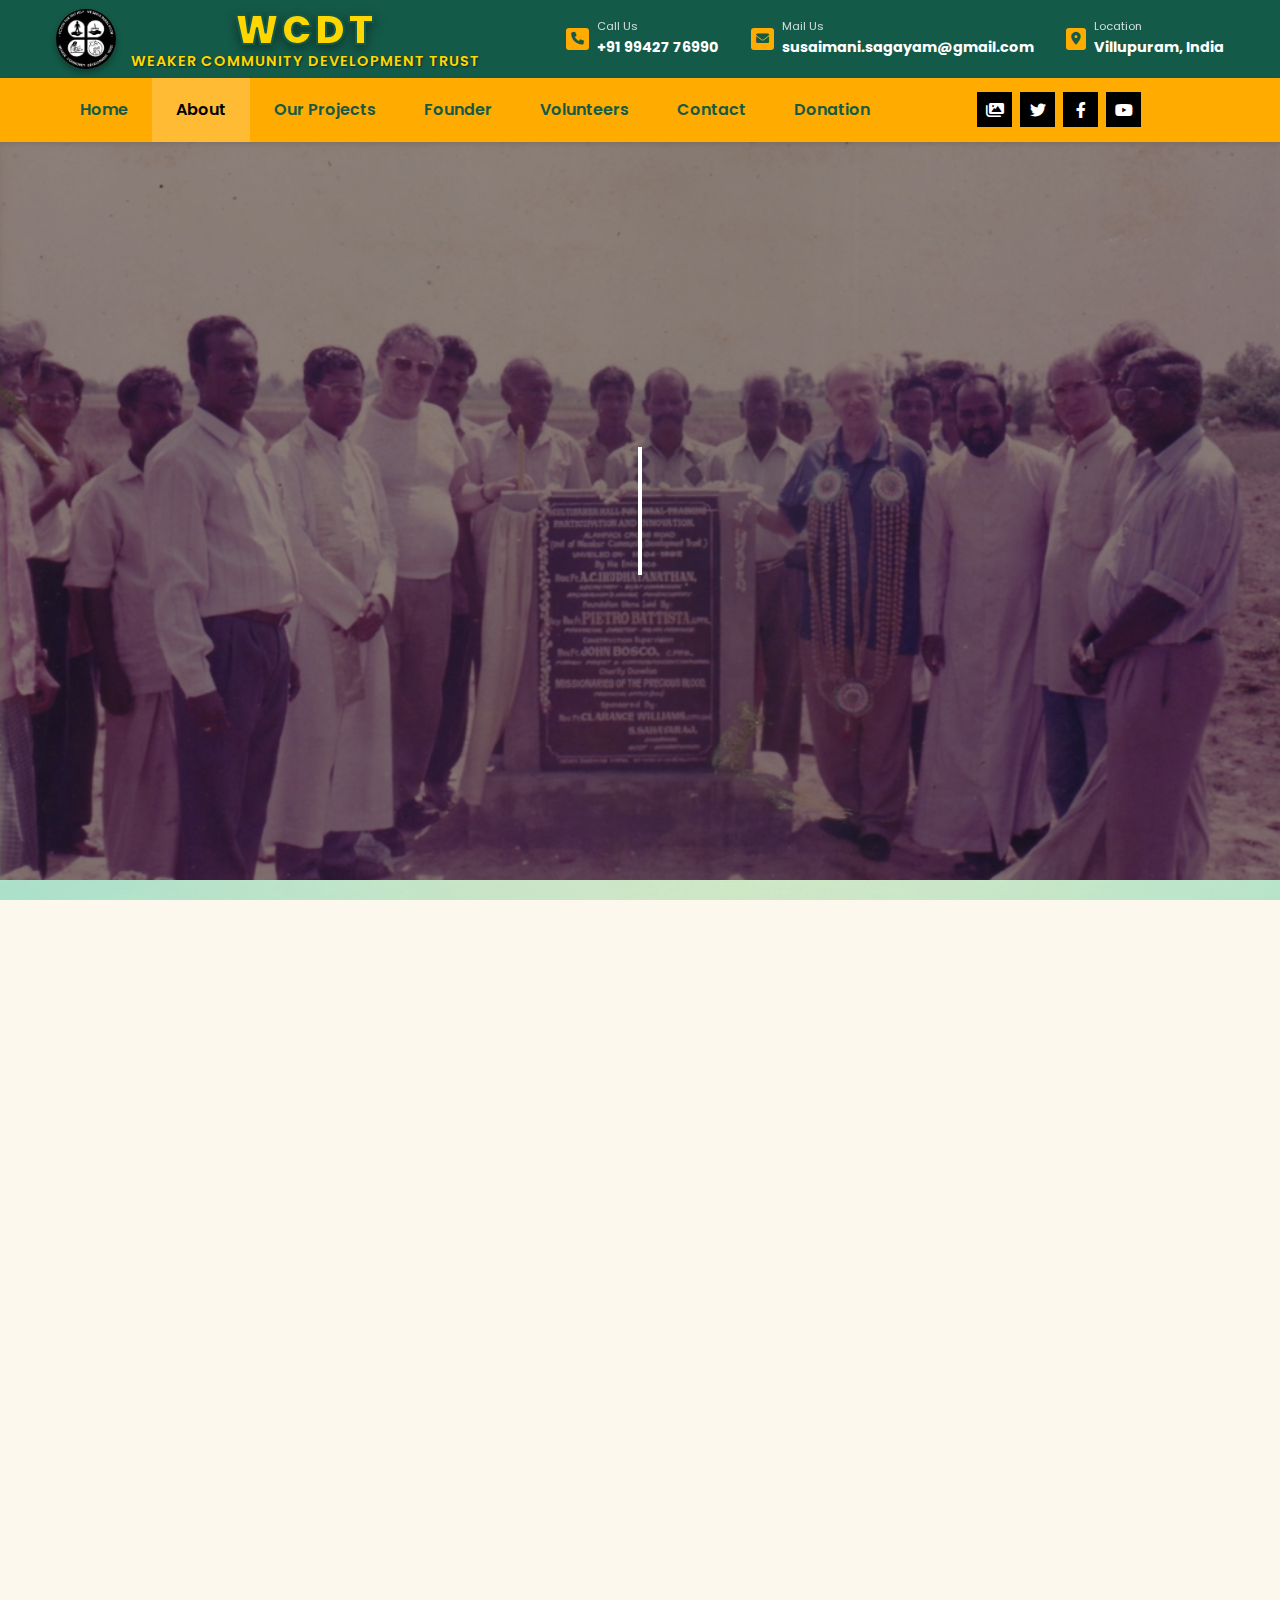
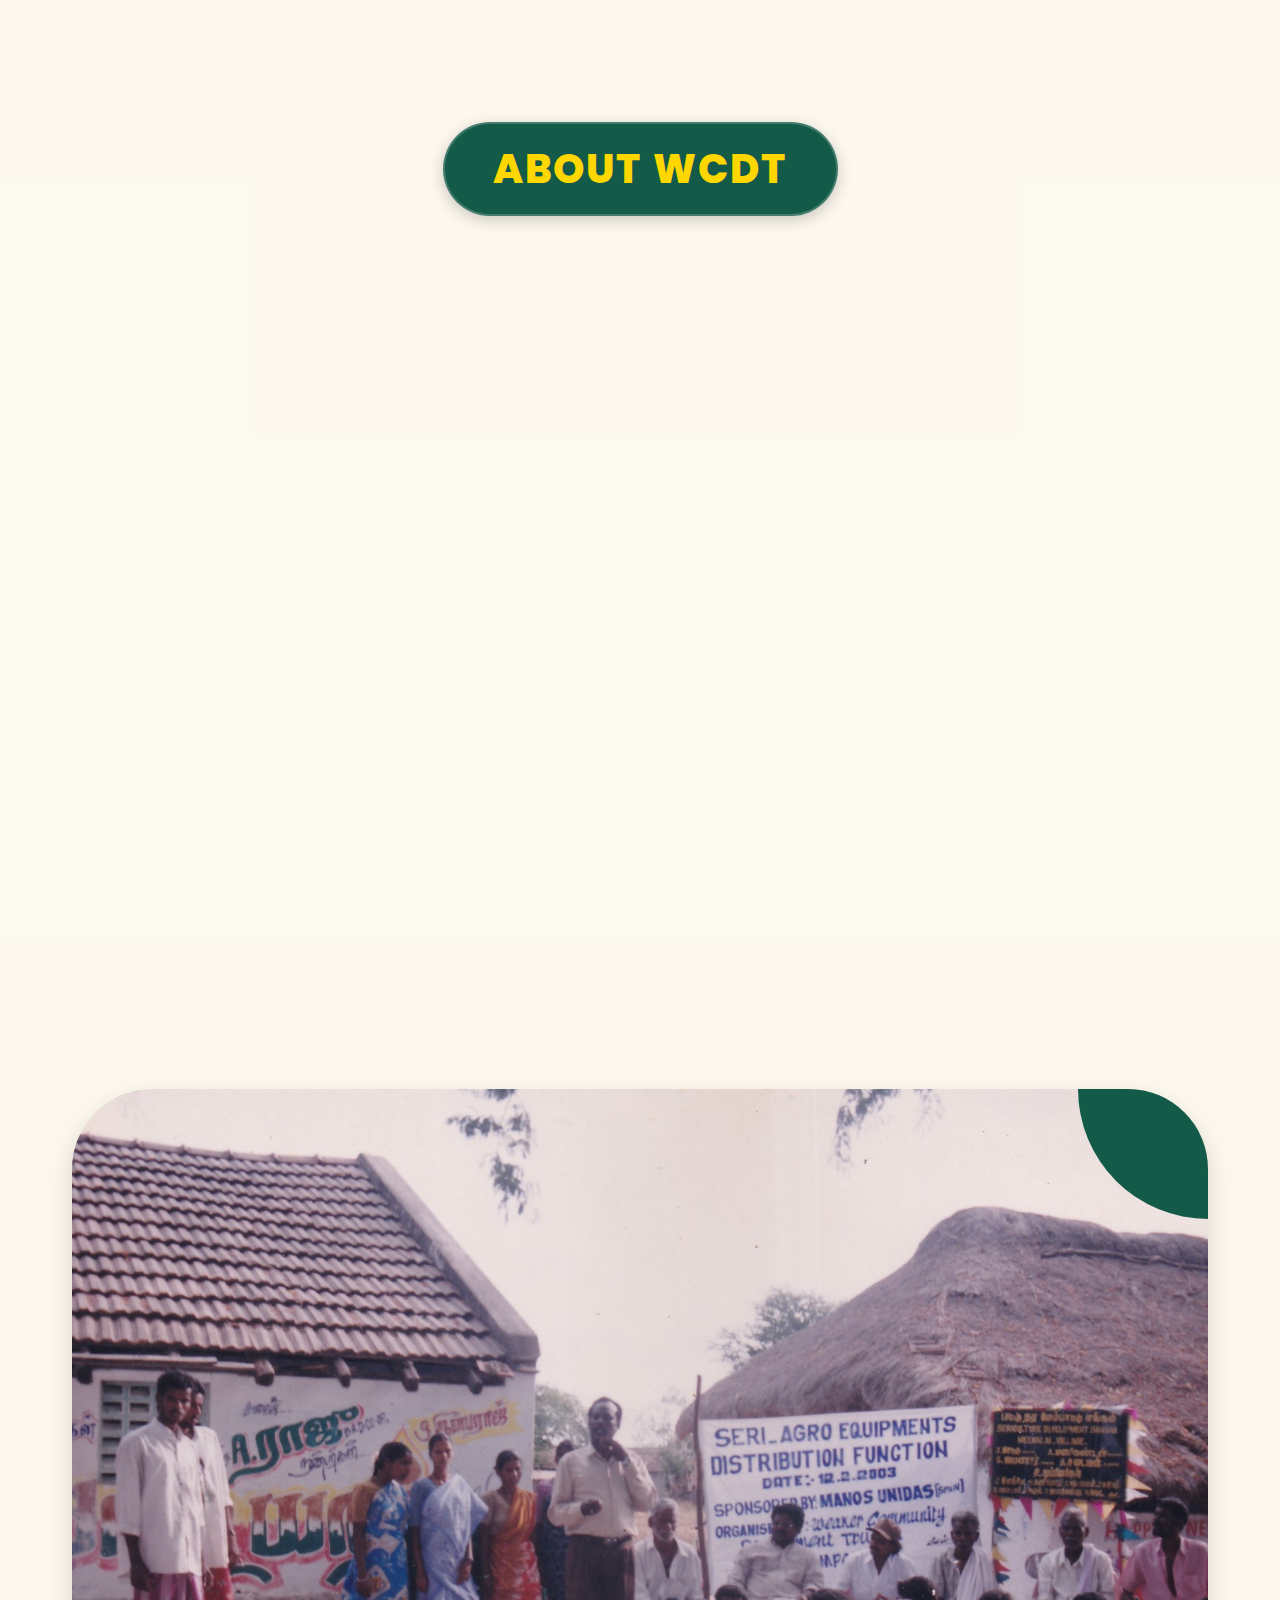
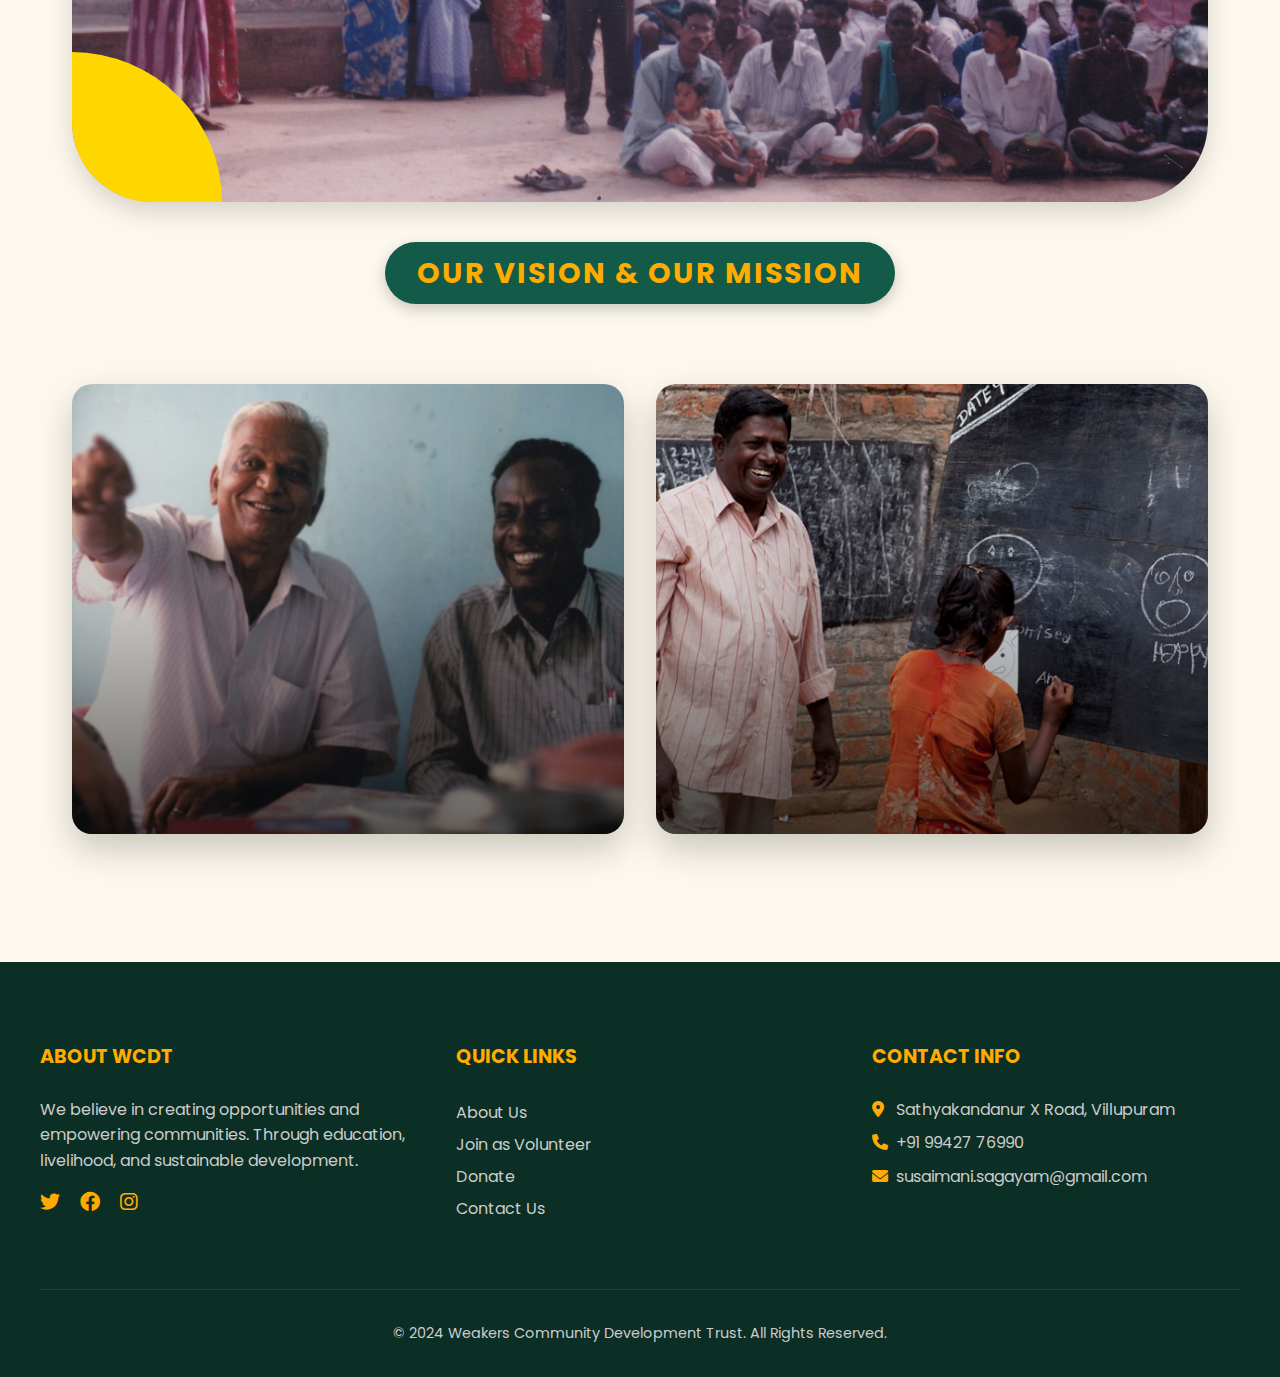
<file: about.html>
<!DOCTYPE html>
<html lang="en">

<head>
    <meta charset="UTF-8">
    <meta name="viewport" content="width=device-width, initial-scale=1.0">
    <title>About Us - WCDT</title>
    <link rel="stylesheet" href="style.css">
    <link rel="stylesheet" href="https://cdnjs.cloudflare.com/ajax/libs/font-awesome/6.0.0/css/all.min.css">
    <link rel="icon" type="image/jpeg" href="wcdt logo 1.jpg">
    <style>
        .timeline-item {
            margin-bottom: 2rem;
            padding-left: 20px;
            border-left: 3px solid var(--accent-color);
        }

        .timeline-year {
            font-weight: bold;
            color: var(--primary-color);
            font-size: 1.1rem;
        }

        .timeline-title {
            font-weight: bold;
            margin-bottom: 0.5rem;
        }

        .intro-text {
            font-size: 1.1rem;
            margin-bottom: 2rem;
        }
    </style>
</head>

<body>
    <!-- Top Bar -->
    <div class="top-bar">
        <div class="top-bar-container">
            <div class="brand-name">
                <img src="wcdt logo 1.jpg" alt="WCDT Logo" class="brand-logo">
                <div class="brand-text">
                    <div class="brand-acronym">WCDT</div>
                    <div class="brand-full-name">Weaker Community Development Trust</div>
                </div>
            </div>
            <div class="top-contact">
                <div class="contact-item">
                    <i class="fas fa-phone contact-icon"></i>
                    <div>
                        <div style="font-size: 0.7rem; opacity: 0.8;">Call Us</div>
                        <div style="font-weight: bold;">+91 99427 76990</div>
                    </div>
                </div>
                <div class="contact-item">
                    <i class="fas fa-envelope contact-icon"></i>
                    <div>
                        <div style="font-size: 0.7rem; opacity: 0.8;">Mail Us</div>
                        <div style="font-weight: bold;">susaimani.sagayam@gmail.com</div>
                    </div>
                </div>
                <div class="contact-item">
                    <i class="fas fa-map-marker-alt contact-icon"></i>
                    <div>
                        <div style="font-size: 0.7rem; opacity: 0.8;">Location</div>
                        <div style="font-weight: bold;">Villupuram, India</div>
                    </div>
                </div>
            </div>
        </div>
    </div>

    <!-- Main Navigation -->
    <nav class="main-nav">
        <div class="nav-container">
            <ul class="nav-links">
                <li><a href="index.html">Home</a></li>
                <li><a href="about.html" class="active">About</a></li>
                <li><a href="projects.html">Our Projects</a></li>
                <li><a href="founder.html">Founder</a></li>
                <li><a href="volunteers.html">Volunteers</a></li>
                <li><a href="contact.html">Contact</a></li>
                <li><a href="donate.html">Donation</a></li>
            </ul>
            <div class="social-icons">
                <a href="gallery.html" class="social-btn"><i class="fas fa-images"></i></a>
                <a href="#" class="social-btn"><i class="fab fa-twitter"></i></a>
                <a href="#" class="social-btn"><i class="fab fa-facebook-f"></i></a>
                <a href="#" class="social-btn"><i class="fab fa-youtube"></i></a>
            </div>
            <div class="mobile-menu-toggle">
                <span></span>
                <span></span>
                <span></span>
            </div>
        </div>
    </nav>

    <!-- Hero Section -->
    <div class="about-hero">
        <div class="volunteer-overlay" style="background: rgba(0, 0, 0, 0.4);"></div>
        <div class="volunteer-content">
            <h1 class="typing-text">WCDT</h1>
        </div>
    </div>

    <!-- SECTION 1: Our Impact & Looking Ahead -->
    <section class="section-full-width"
        style="position: relative; background: url('plufow-le-studio-5Q6yZN8ckuY-unsplash.jpg') no-repeat center center/cover; background-attachment: fixed; padding: 4rem 0;">
        <div
            style="position: absolute; top: 0; left: 0; width: 100%; height: 100%; background: rgba(255, 255, 255, 0.1);">
        </div>
        <div class="section" style="position: relative; z-index: 2; padding-top: 0; padding-bottom: 0;">
            <div class="about-content anim-smooth-fade" style="text-align: center;">
                <div style="margin-bottom: 2rem;">
                    <div class="pill-banner green" style="color: #FFD700;">Our Impact <i
                            class="fas fa-hand-holding-heart" style="margin-left: 8px;"></i></div>
                </div>
                <p style="text-align: center; font-size: 1.3rem; font-weight: 600; line-height: 1.8; color: #444;">Over
                    35
                    years, our efforts have touched thousands of lives. Beyond numbers, our
                    true impact lies in the
                    smiles restored, hope renewed, and communities strengthened. We believe that real change happens
                    when
                    people are empowered to build better futures for themselves and generations to come.</p>

                <div style="margin-top: 3rem; margin-bottom: 2rem;">
                    <div class="pill-banner yellow">Looking Ahead <i class="fas fa-arrow-right"
                            style="margin-left: 8px;"></i></div>
                </div>
                <p style="text-align: center; font-size: 1.3rem; font-weight: 600; line-height: 1.8; color: #444;">As we
                    move forward, we remain committed to innovation, transparency, and
                    collaboration. With the
                    continued support of our donors, volunteers, and partners, we strive to expand our reach and deepen
                    our
                    impact in the years ahead.</p>
            </div>
        </div>
    </section>

    <!-- SECTION 2: About WCDT -->
    <!-- SECTION 2: About WCDT -->
    <section class="section-full-width"
        style="position: relative; background: url('about-bg-gold.jpg') no-repeat center center/cover; background-attachment: fixed; padding: 4rem 0;">
        <div
            style="position: absolute; top: 0; left: 0; width: 100%; height: 100%; background: rgba(255, 255, 255, 0.1);">
        </div>
        <div class="section" style="position: relative; z-index: 2;">
            <div style="text-align: center;">
                <div class="pill-banner green" style="font-size: 2.5rem; margin-top: 0; color: #FFD700;">About WCDT
                </div>
            </div>

            <div class="about-content anim-smooth-fade">

                <p class="lead"
                    style="margin-bottom: 3rem; font-size: 1.4rem; line-height: 2; color: #ffffff; font-weight: 600; text-align: justify; text-shadow: 0 2px 4px rgba(0,0,0,0.6);">
                    Weakers Community
                    Development Trust (WCDT) is a registered public charitable trust (Regd.
                    No. 14/1991 Dated 25.08.1991) and is also registered under FCRA with the Ministry of Foreign
                    Affairs,
                    Govt of India.</p>

                <p
                    style="font-weight: 600; font-size: 1.3rem; color: #ffffff; margin-bottom: 3rem; line-height: 2; text-align: justify; text-shadow: 0 2px 4px rgba(0,0,0,0.6);">
                    Operating
                    under the able
                    guidance of our Founder, <strong>Mr. Sahayaraj</strong>, WCDT has been dedicated
                    to protecting and promoting the socio-economic status of Dalit and Marginalized people in
                    Thirukoilur
                    Taluk, Villupuram District.</p>

                <p
                    style="font-weight: 600; font-size: 1.3rem; color: #ffffff; margin-bottom: 4rem; line-height: 2; text-align: justify; text-shadow: 0 2px 4px rgba(0,0,0,0.6);">
                    The
                    organization was founded with a singular
                    vision: to eradicate poverty in the rural areas of our
                    district. For the past <strong>34 years</strong>, we have been serving the rural poor through
                    various
                    tailored projects suited to the community needs. Our rich experience encompasses skill training,
                    women
                    empowerment projects, volunteer programs, entrepreneurial aid, vocational courses, and much more.
                </p>

            </div>
        </div>
    </section>

    <!-- SECTION 3: Photos & Mission -->
    <div class="section">
        <div class="about-photo-section" style="margin-top: 4rem; margin-bottom: 2rem;">
            <div class="accent-photo-container">
                <img src="IMG_20251208_0014.jpg" alt="WCDT Activity" style="width: 100%; height: auto; display: block;">
            </div>
        </div>

        <div style="text-align: center; margin-bottom: 3rem;">
            <div class="pill-banner yellow">Our Vision & Our Mission</div>
        </div>

        <div class="mv-grid">
            <div class="mv-card vision-bg">
                <div class="mv-content">
                    <h3 class="mv-title">OUR VISION</h3>
                    <p class="mv-desc">To bring the chains of the society, forming equalitarian society where they can
                        get due respect
                        and a dignified human life.</p>
                </div>
            </div>

            <div class="mv-card mission-bg">
                <div class="mv-content">
                    <h3 class="mv-title">OUR MISSION</h3>
                    <p class="mv-desc">Preparing the socially backward people so that they could reconstruct their
                        rights and livelihood is
                        our mission.</p>
                </div>
            </div>
        </div>
    </div>

    <footer>
        <div class="footer-content">
            <div class="footer-col">
                <h3>About WCDT</h3>
                <p>We believe in creating opportunities and empowering communities. Through education, livelihood, and
                    sustainable development.</p>
                <div style="margin-top: 1rem; color: var(--secondary-color);">
                    <i class="fab fa-twitter fa-lg" style="margin-right: 1rem;"></i>
                    <i class="fab fa-facebook fa-lg" style="margin-right: 1rem;"></i>
                    <i class="fab fa-instagram fa-lg"></i>
                </div>
            </div>
            <div class="footer-col">
                <h3>Quick Links</h3>
                <ul style="line-height: 2;">
                    <li><a href="about.html">About Us</a></li>
                    <li><a href="volunteers.html">Join as Volunteer</a></li>
                    <li><a href="donate.html">Donate</a></li>
                    <li><a href="contact.html">Contact Us</a></li>
                </ul>
            </div>
            <div class="footer-col">
                <h3>Contact Info</h3>
                <p><i class="fas fa-map-marker-alt" style="color: var(--secondary-color); width: 20px;"></i>
                    Sathyakandanur X Road, Villupuram</p>
                <p style="margin-top: 0.5rem;"><i class="fas fa-phone"
                        style="color: var(--secondary-color); width: 20px;"></i> +91 99427 76990</p>
                <p style="margin-top: 0.5rem;"><i class="fas fa-envelope"
                        style="color: var(--secondary-color); width: 20px;"></i> susaimani.sagayam@gmail.com</p>
            </div>
        </div>
        <div class="footer-bottom">
            <p>&copy; 2024 Weakers Community Development Trust. All Rights Reserved.</p>
        </div>
    </footer>
    <script src="script.js"></script>
</body>

</html>
</file>
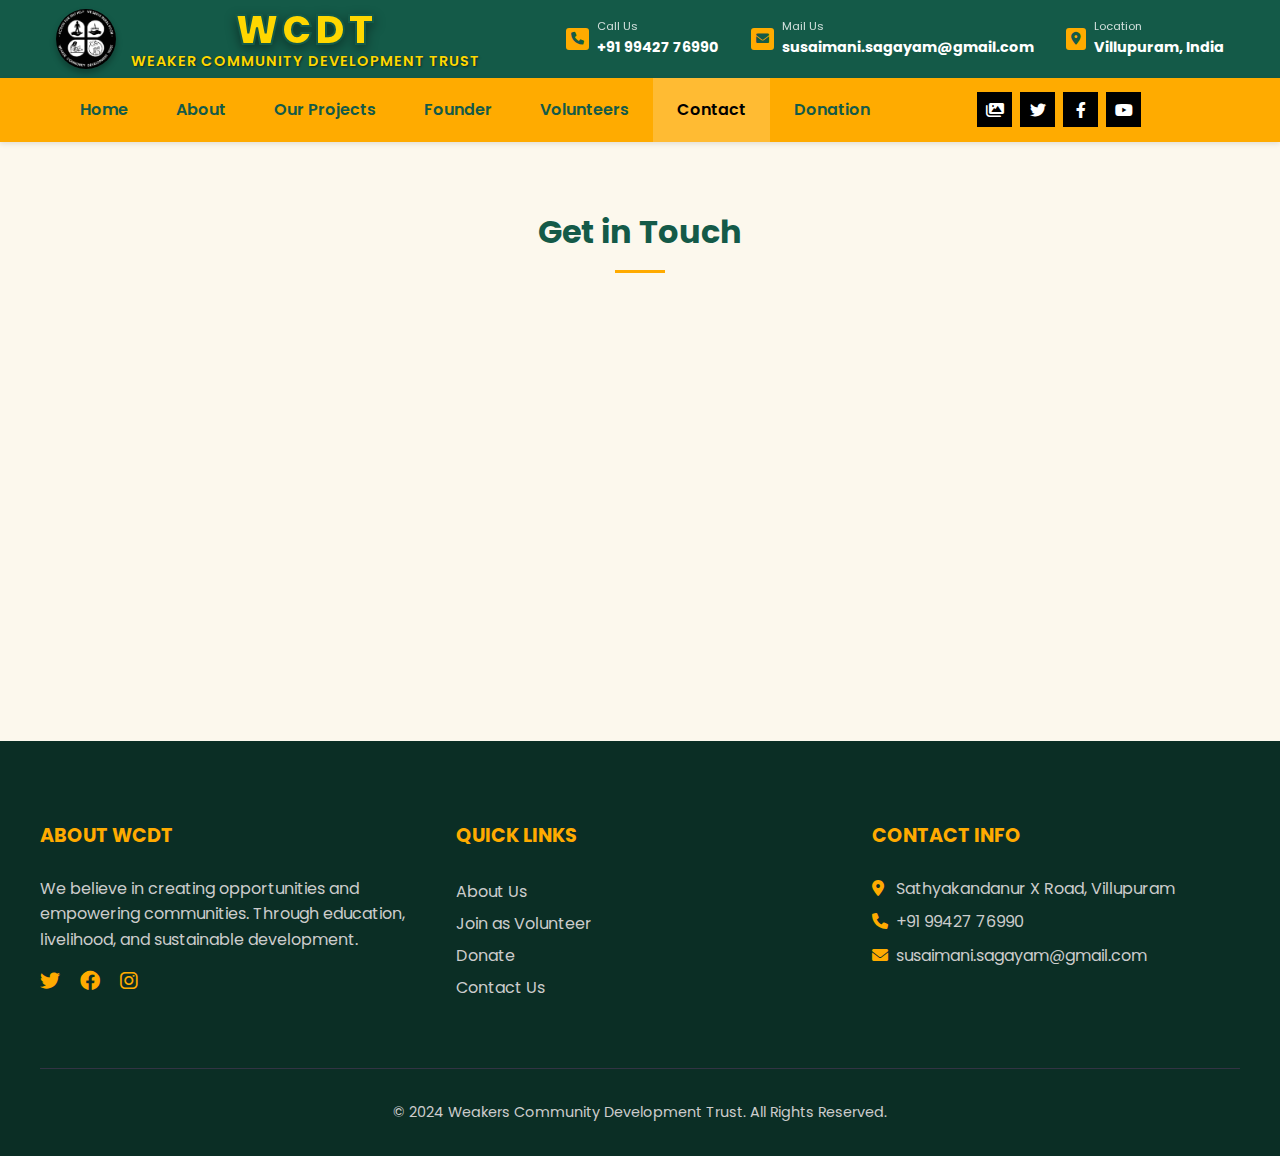
<file: contact.html>
<!DOCTYPE html>
<html lang="en">

<head>
    <meta charset="UTF-8">
    <meta name="viewport" content="width=device-width, initial-scale=1.0">
    <title>Contact Us - WCDT</title>
    <link rel="stylesheet" href="style.css">
    <link rel="stylesheet" href="https://cdnjs.cloudflare.com/ajax/libs/font-awesome/6.0.0/css/all.min.css">
    <link rel="icon" type="image/jpeg" href="wcdt logo 1.jpg">
</head>

<body>
    <!-- Top Bar -->
    <div class="top-bar">
        <div class="top-bar-container">
            <div class="brand-name">
                <img src="wcdt logo 1.jpg" alt="WCDT Logo" class="brand-logo">
                <div class="brand-text">
                    <div class="brand-acronym">WCDT</div>
                    <div class="brand-full-name">Weaker Community Development Trust</div>
                </div>
            </div>
            <div class="top-contact">
                <div class="contact-item">
                    <i class="fas fa-phone contact-icon"></i>
                    <div>
                        <div style="font-size: 0.7rem; opacity: 0.8;">Call Us</div>
                        <div style="font-weight: bold;">+91 99427 76990</div>
                    </div>
                </div>
                <div class="contact-item">
                    <i class="fas fa-envelope contact-icon"></i>
                    <div>
                        <div style="font-size: 0.7rem; opacity: 0.8;">Mail Us</div>
                        <div style="font-weight: bold;">susaimani.sagayam@gmail.com</div>
                    </div>
                </div>
                <div class="contact-item">
                    <i class="fas fa-map-marker-alt contact-icon"></i>
                    <div>
                        <div style="font-size: 0.7rem; opacity: 0.8;">Location</div>
                        <div style="font-weight: bold;">Villupuram, India</div>
                    </div>
                </div>
            </div>
        </div>
    </div>

    <!-- Main Navigation -->
    <nav class="main-nav">
        <div class="nav-container">
            <ul class="nav-links">
                <li><a href="index.html">Home</a></li>
                <li><a href="about.html">About</a></li>
                <li><a href="projects.html">Our Projects</a></li>
                <li><a href="founder.html">Founder</a></li>
                <li><a href="volunteers.html">Volunteers</a></li>
                <li><a href="contact.html" class="active">Contact</a></li>
                <li><a href="donate.html">Donation</a></li>
            </ul>
            <div class="social-icons">
                <a href="gallery.html" class="social-btn"><i class="fas fa-images"></i></a>
                <a href="#" class="social-btn"><i class="fab fa-twitter"></i></a>
                <a href="#" class="social-btn"><i class="fab fa-facebook-f"></i></a>
                <a href="#" class="social-btn"><i class="fab fa-youtube"></i></a>
            </div>
            <div class="mobile-menu-toggle">
                <span></span>
                <span></span>
                <span></span>
            </div>
        </div>
    </nav>

    <div class="section">
        <h1 class="section-title" style="color: var(--primary-color);">Get in Touch</h1>

        <div class="card-grid">
            <div class="card contact-card" style="text-align: center;">
                <div class="card-content">
                    <i class="fas fa-map-marker-alt"
                        style="font-size: 2rem; color: var(--primary-color); margin-bottom: 1rem;"></i>
                    <h3>Address</h3>
                    <p>Weakers Community Development Trust</p>
                    <p>Sathyakandanur X Road</p>
                    <p>Kandachipuram Taluk, Villupuram</p>
                    <p>India</p>
                </div>
            </div>

            <div class="card contact-card" style="text-align: center;">
                <div class="card-content">
                    <i class="fas fa-envelope"
                        style="font-size: 2rem; color: var(--primary-color); margin-bottom: 1rem;"></i>
                    <h3>Email Us</h3>
                    <p><a href="mailto:saga_64@yahoo.co.in">saga_64@yahoo.co.in</a></p>
                    <p><a href="mailto:susaimani.sagayam@gmail.com">susaimani.sagayam@gmail.com</a></p>
                    <a href="mailto:susaimani.sagayam@gmail.com" class="btn btn-primary mail-us-btn"
                        style="margin-top: 1rem; display: inline-block;">Mail Us</a>
                </div>
            </div>

            <div class="card contact-card" style="text-align: center;">
                <div class="card-content">
                    <i class="fas fa-phone"
                        style="font-size: 2rem; color: var(--primary-color); margin-bottom: 1rem;"></i>
                    <h3>Call Us</h3>
                    <p><a href="tel:+919942776990">+91 99427 76990</a></p>
                    <div style="margin-top: 1rem; opacity: 0; pointer-events: none;">Spacer</div> <!-- For alignment -->
                </div>
            </div>
        </div>
    </div>

    <footer>
        <div class="footer-content">
            <div class="footer-col">
                <h3>About WCDT</h3>
                <p>We believe in creating opportunities and empowering communities. Through education, livelihood, and
                    sustainable development.</p>
                <div style="margin-top: 1rem; color: var(--secondary-color);">
                    <i class="fab fa-twitter fa-lg" style="margin-right: 1rem;"></i>
                    <i class="fab fa-facebook fa-lg" style="margin-right: 1rem;"></i>
                    <i class="fab fa-instagram fa-lg"></i>
                </div>
            </div>
            <div class="footer-col">
                <h3>Quick Links</h3>
                <ul style="line-height: 2;">
                    <li><a href="about.html">About Us</a></li>
                    <li><a href="volunteers.html">Join as Volunteer</a></li>
                    <li><a href="donate.html">Donate</a></li>
                    <li><a href="contact.html">Contact Us</a></li>
                </ul>
            </div>
            <div class="footer-col">
                <h3>Contact Info</h3>
                <p><i class="fas fa-map-marker-alt" style="color: var(--secondary-color); width: 20px;"></i>
                    Sathyakandanur X Road, Villupuram</p>
                <p style="margin-top: 0.5rem;"><i class="fas fa-phone"
                        style="color: var(--secondary-color); width: 20px;"></i> +91 99427 76990</p>
                <p style="margin-top: 0.5rem;"><i class="fas fa-envelope"
                        style="color: var(--secondary-color); width: 20px;"></i> susaimani.sagayam@gmail.com</p>
            </div>
        </div>
        <div class="footer-bottom">
            <p>&copy; 2024 Weakers Community Development Trust. All Rights Reserved.</p>
        </div>
    </footer>
    <script src="script.js"></script>
</body>

</html>
</file>
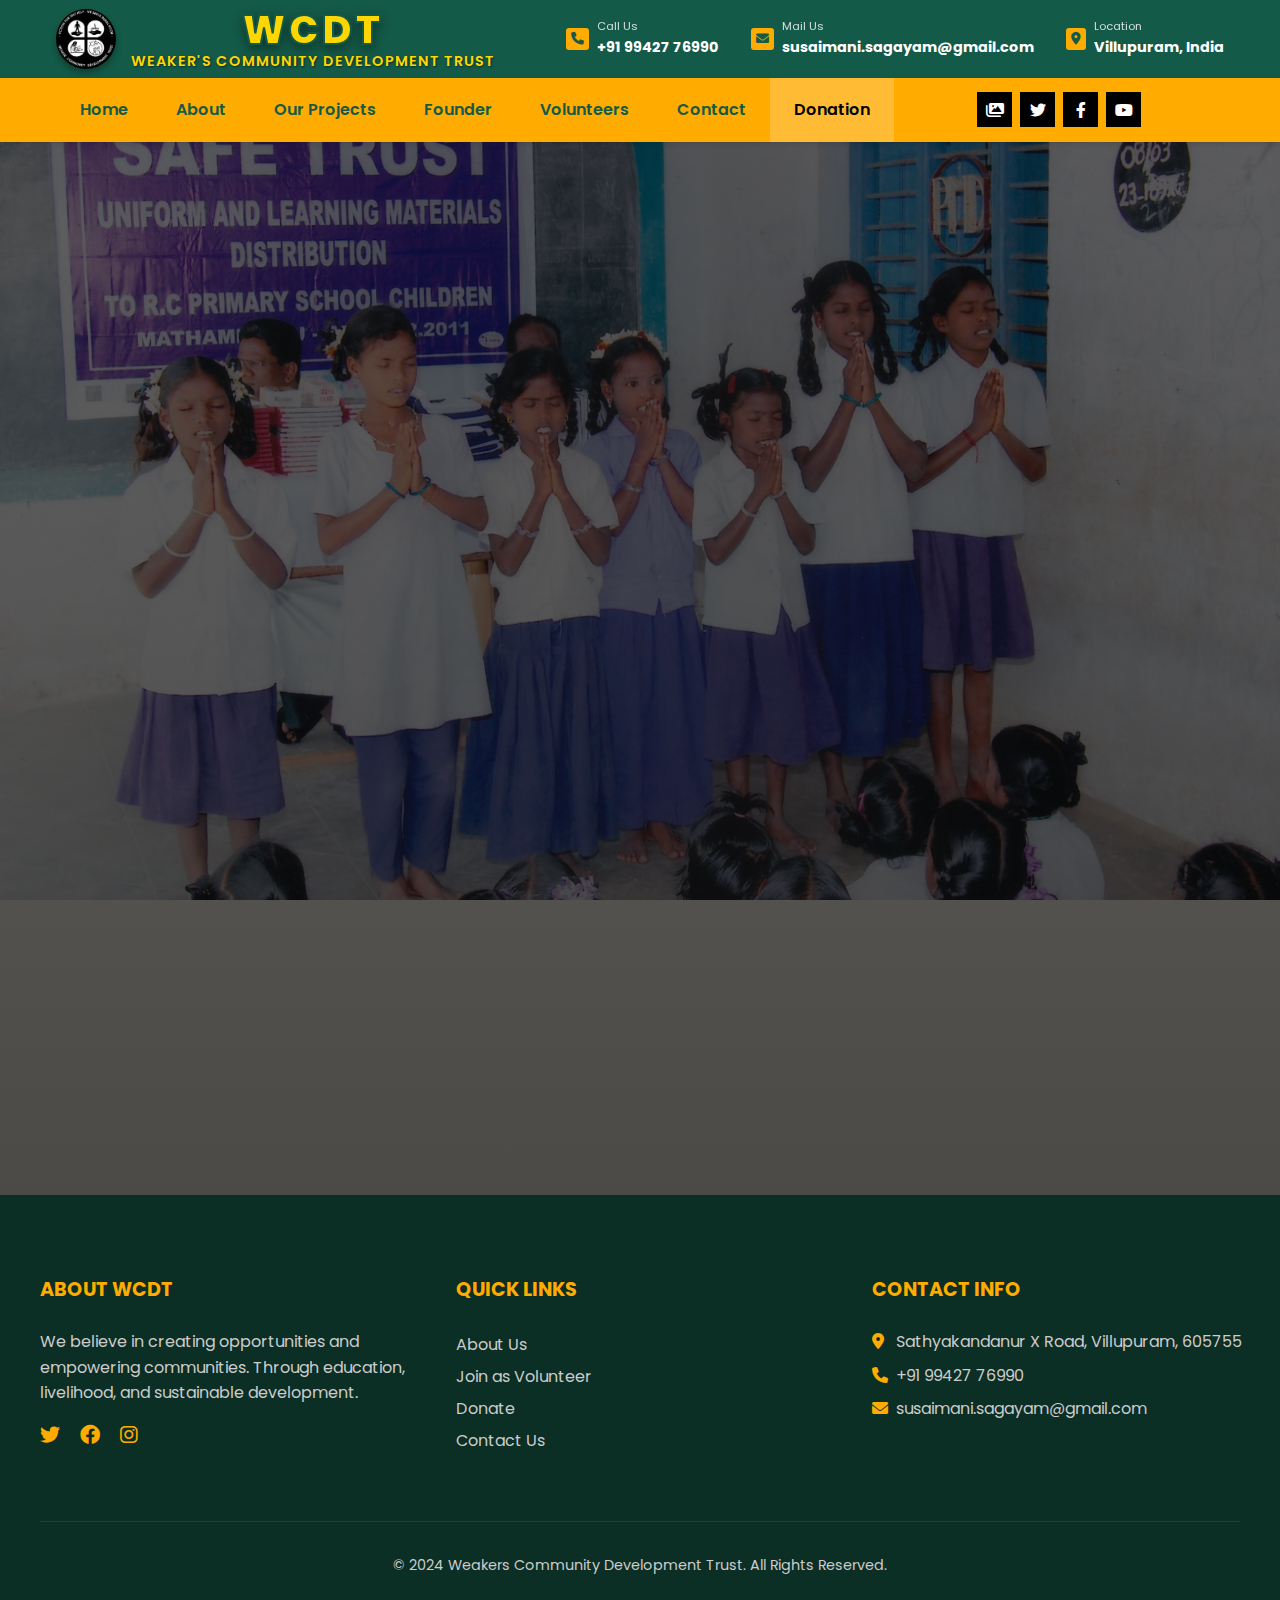
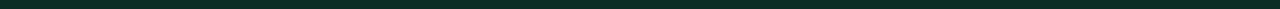
<file: donate.html>
<!DOCTYPE html>
<html lang="en">

<head>
    <meta charset="UTF-8">
    <meta name="viewport" content="width=device-width, initial-scale=1.0">
    <title>Donate - WCDT</title>
    <link rel="stylesheet" href="style.css">
    <link rel="stylesheet" href="https://cdnjs.cloudflare.com/ajax/libs/font-awesome/6.0.0/css/all.min.css">
    <link rel="icon" type="image/jpeg" href="wcdt logo 1.jpg">
</head>

<body>
    <!-- Top Bar -->
    <div class="top-bar">
        <div class="top-bar-container">
            <div class="brand-name">
                <img src="wcdt logo 1.jpg" alt="WCDT Logo" class="brand-logo">
                <div class="brand-text">
                    <div class="brand-acronym">WCDT</div>
                    <div class="brand-full-name">Weaker's Community Development Trust</div>
                </div>
            </div>
            <div class="top-contact">
                <div class="contact-item">
                    <i class="fas fa-phone contact-icon"></i>
                    <div>
                        <div style="font-size: 0.7rem; opacity: 0.8;">Call Us</div>
                        <div style="font-weight: bold;">+91 99427 76990</div>
                    </div>
                </div>
                <div class="contact-item">
                    <i class="fas fa-envelope contact-icon"></i>
                    <div>
                        <div style="font-size: 0.7rem; opacity: 0.8;">Mail Us</div>
                        <div style="font-weight: bold;">susaimani.sagayam@gmail.com</div>
                    </div>
                </div>
                <div class="contact-item">
                    <i class="fas fa-map-marker-alt contact-icon"></i>
                    <div>
                        <div style="font-size: 0.7rem; opacity: 0.8;">Location</div>
                        <div style="font-weight: bold;">Villupuram, India</div>
                    </div>
                </div>
            </div>
        </div>
    </div>

    <!-- Main Navigation -->
    <nav class="main-nav">
        <div class="nav-container">
            <ul class="nav-links">
                <li><a href="index.html">Home</a></li>
                <li><a href="about.html">About</a></li>
                <li><a href="projects.html">Our Projects</a></li>
                <li><a href="founder.html">Founder</a></li>
                <li><a href="volunteers.html">Volunteers</a></li>
                <li><a href="contact.html">Contact</a></li>
                <li><a href="donate.html" class="active">Donation</a></li>
            </ul>
            <div class="social-icons">
                <a href="gallery.html" class="social-btn"><i class="fas fa-images"></i></a>
                <a href="#" class="social-btn"><i class="fab fa-twitter"></i></a>
                <a href="#" class="social-btn"><i class="fab fa-facebook-f"></i></a>
                <a href="#" class="social-btn"><i class="fab fa-youtube"></i></a>
            </div>
            <div class="mobile-menu-toggle">
                <span></span>
                <span></span>
                <span></span>
            </div>
        </div>
    </nav>

    <!-- Hero Section -->
    <div class="donate-hero">
        <div class="donate-overlay"></div>
        <div class="donate-content">
            <h1 class="donate-title">SUPPORT OUR CAUSE</h1>
            <p class="donate-description">Your generous donation helps us continue our mission to eradicate poverty and
                support the marginalized communities of Villupuram District.</p>

            <a href="#donate-card" class="donate-btn">Donate Now</a>

            <!-- Bank Details Card -->
            <div id="donate-card" class="card">
                <i class="fas fa-hand-holding-heart"
                    style="font-size: 3rem; color: var(--secondary-color); margin-bottom: 2rem;"></i>

                <h3 style="margin-bottom: 1.5rem; color: var(--primary-color);">Bank Transfer Details</h3>

                <div style="text-align: left; margin: 0 auto; max-width: 400px; line-height: 1.8;">
                    <p style="margin-bottom: 0.5rem; padding-bottom: 0.5rem; border-bottom: 1px dashed #eee;">
                        <strong>Account Name:</strong><br> Weaker Community Development Trust
                    </p>
                    <p style="margin-bottom: 0.5rem;"><strong>Bank Name:</strong> State Bank of India</p>
                    <p style="margin-bottom: 0.5rem;"><strong>Account Number:</strong> 40139342881</p>
                    <p style="margin-bottom: 0.5rem;"><strong>IFSC / SWIFT Code:</strong> SBININBB104</p>
                    <p style="margin-bottom: 0.5rem; font-size: 0.9rem;"><strong>Branch Address:</strong><br> SBI, New
                        Delhi Main Branch, FCRA Division, 11 Parliament Street, New Delhi - 110001</p>
                </div>

                <p style="margin-top: 2rem; font-size: 0.85rem; color: #666; font-style: italic;">* All donations are
                    eligible for tax benefits as per applicable laws.</p>
            </div>
        </div>
    </div>

    <footer>
        <div class="footer-content">
            <div class="footer-col">
                <h3>About WCDT</h3>
                <p>We believe in creating opportunities and empowering communities. Through education,
                    livelihood,
                    and
                    sustainable development.</p>
                <div style="margin-top: 1rem; color: var(--secondary-color);">
                    <i class="fab fa-twitter fa-lg" style="margin-right: 1rem;"></i>
                    <i class="fab fa-facebook fa-lg" style="margin-right: 1rem;"></i>
                    <i class="fab fa-instagram fa-lg"></i>
                </div>
            </div>
            <div class="footer-col">
                <h3>Quick Links</h3>
                <ul style="line-height: 2;">
                    <li><a href="about.html">About Us</a></li>
                    <li><a href="volunteers.html">Join as Volunteer</a></li>
                    <li><a href="donate.html">Donate</a></li>
                    <li><a href="contact.html">Contact Us</a></li>
                </ul>
            </div>
            <div class="footer-col">
                <h3>Contact Info</h3>
                <p style="white-space: nowrap;"><i class="fas fa-map-marker-alt"
                        style="color: var(--secondary-color); width: 20px;"></i> Sathyakandanur X Road, Villupuram,
                    605755</p>
                <p style="margin-top: 0.5rem;"><i class="fas fa-phone"
                        style="color: var(--secondary-color); width: 20px;"></i> +91 99427 76990</p>
                <p style="margin-top: 0.5rem;"><i class="fas fa-envelope"
                        style="color: var(--secondary-color); width: 20px;"></i> susaimani.sagayam@gmail.com</p>
            </div>
        </div>
        <div class="footer-bottom">
            <p>&copy; 2024 Weakers Community Development Trust. All Rights Reserved.</p>
        </div>
    </footer>
    <script src="script.js"></script>
</body>

</html>
</file>
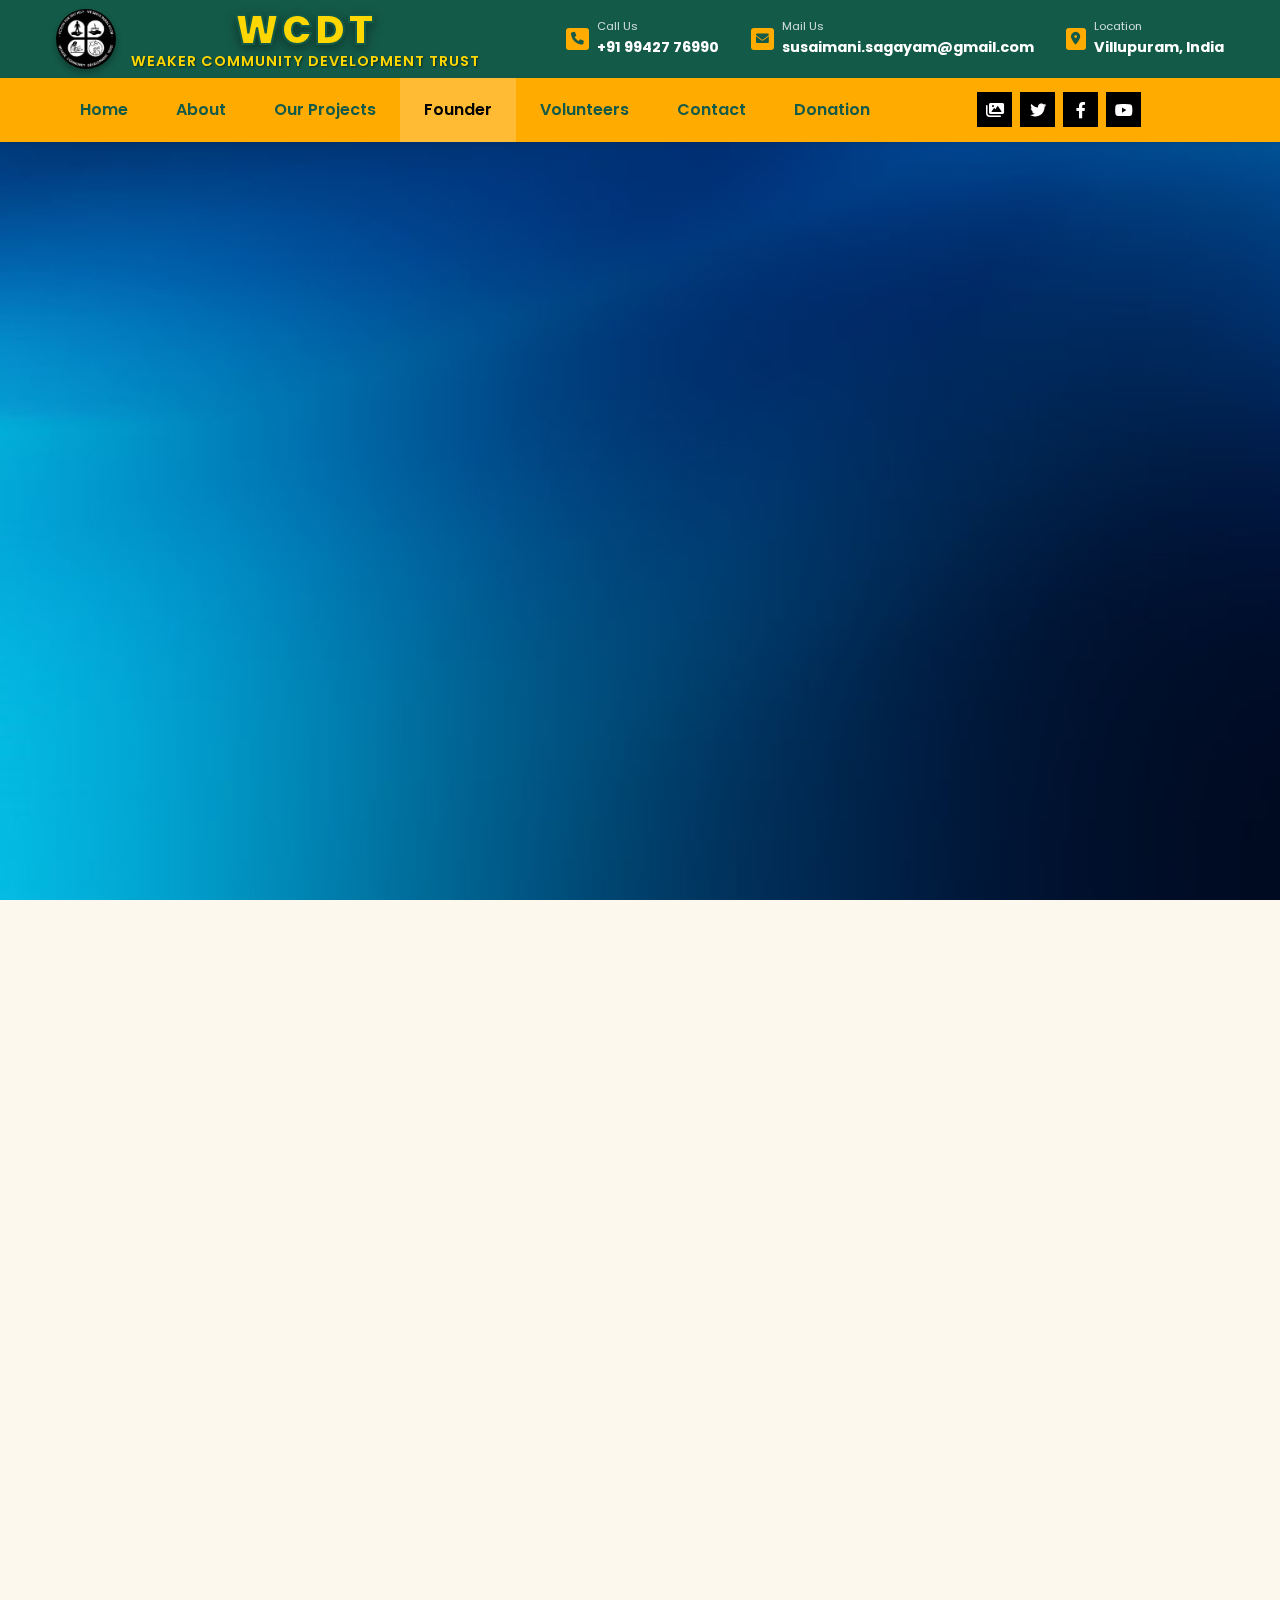
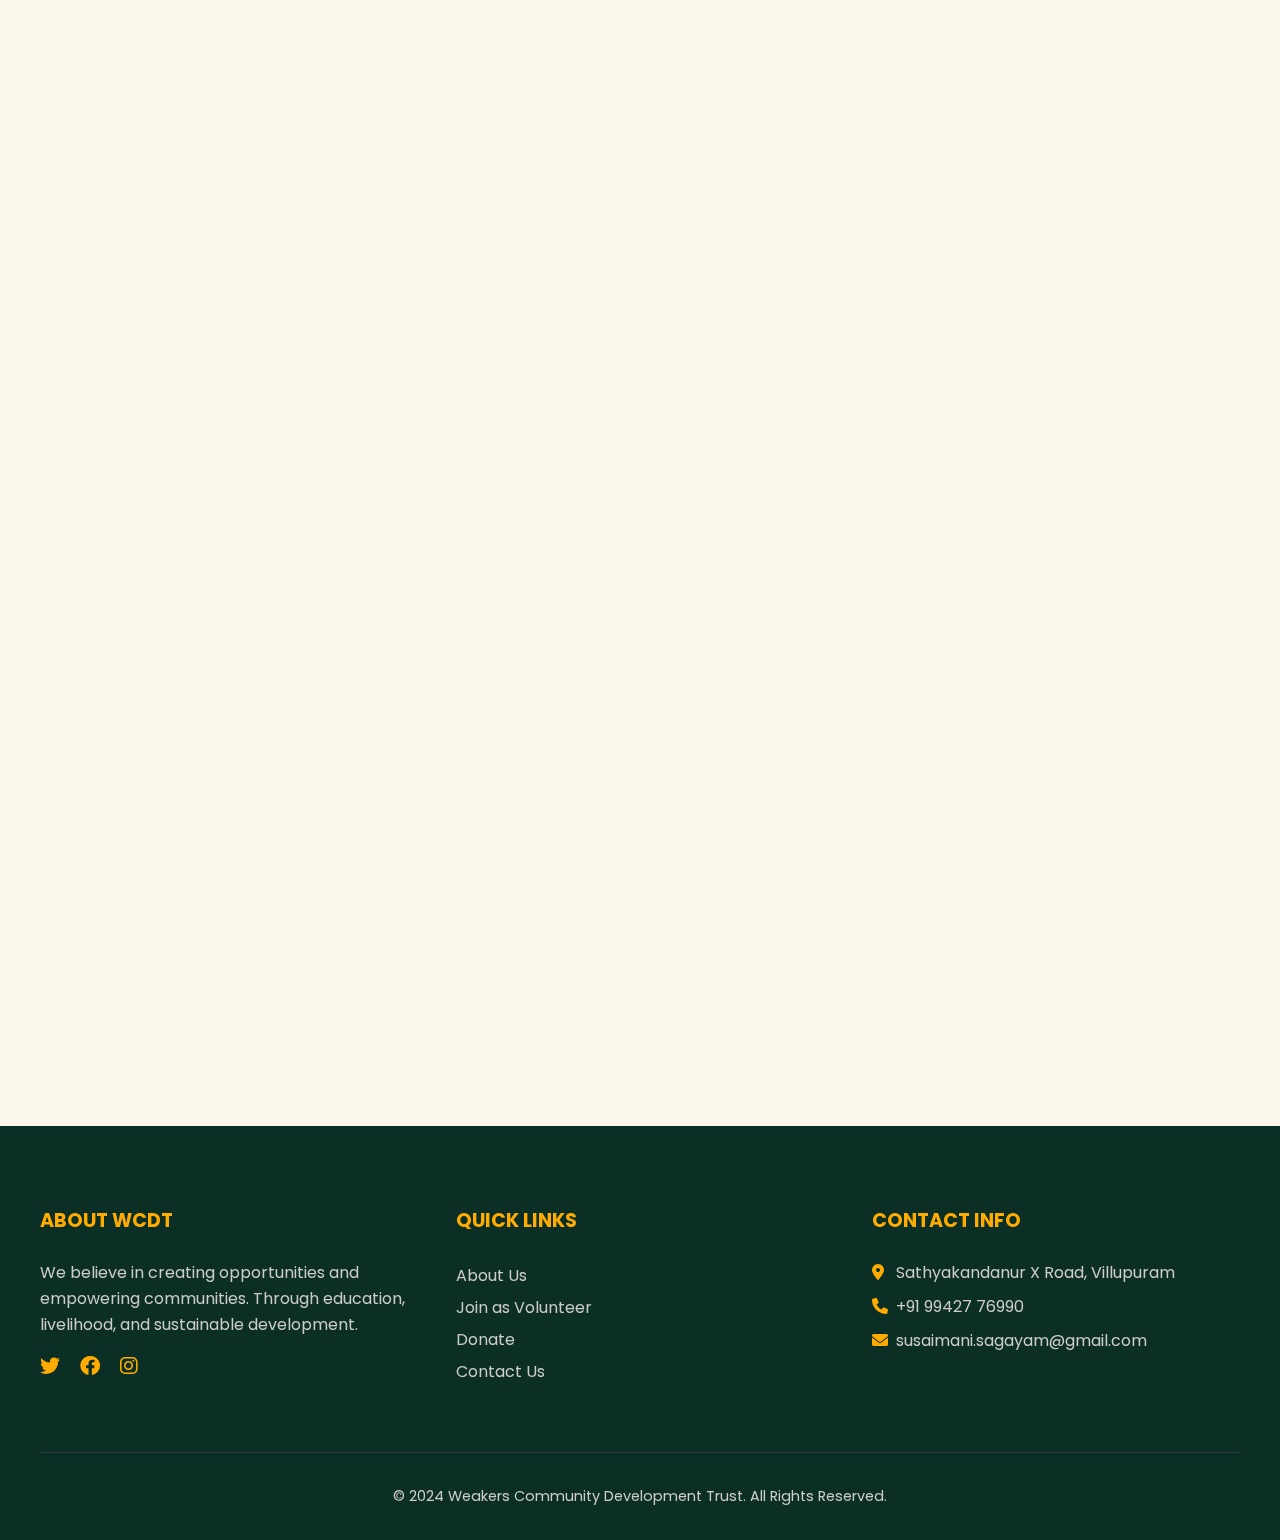
<file: founder.html>
<!DOCTYPE html>
<html lang="en">

<head>
    <meta charset="UTF-8">
    <meta name="viewport" content="width=device-width, initial-scale=1.0">
    <title>Founder & Board - WCDT</title>
    <link rel="stylesheet" href="style.css">
    <link rel="stylesheet" href="https://cdnjs.cloudflare.com/ajax/libs/font-awesome/6.0.0/css/all.min.css">
    <link rel="icon" type="image/jpeg" href="wcdt logo 1.jpg">
</head>

<body>
    <!-- Top Bar -->
    <div class="top-bar">
        <div class="top-bar-container">
            <div class="brand-name">
                <img src="wcdt logo 1.jpg" alt="WCDT Logo" class="brand-logo">
                <div class="brand-text">
                    <div class="brand-acronym">WCDT</div>
                    <div class="brand-full-name">Weaker Community Development Trust</div>
                </div>
            </div>
            <div class="top-contact">
                <div class="contact-item">
                    <i class="fas fa-phone contact-icon"></i>
                    <div>
                        <div style="font-size: 0.7rem; opacity: 0.8;">Call Us</div>
                        <div style="font-weight: bold;">+91 99427 76990</div>
                    </div>
                </div>
                <div class="contact-item">
                    <i class="fas fa-envelope contact-icon"></i>
                    <div>
                        <div style="font-size: 0.7rem; opacity: 0.8;">Mail Us</div>
                        <div style="font-weight: bold;">susaimani.sagayam@gmail.com</div>
                    </div>
                </div>
                <div class="contact-item">
                    <i class="fas fa-map-marker-alt contact-icon"></i>
                    <div>
                        <div style="font-size: 0.7rem; opacity: 0.8;">Location</div>
                        <div style="font-weight: bold;">Villupuram, India</div>
                    </div>
                </div>
            </div>
        </div>
    </div>

    <!-- Main Navigation -->
    <nav class="main-nav">
        <div class="nav-container">
            <ul class="nav-links">
                <li><a href="index.html">Home</a></li>
                <li><a href="about.html">About</a></li>
                <li><a href="projects.html">Our Projects</a></li>
                <li><a href="founder.html" class="active">Founder</a></li>
                <li><a href="volunteers.html">Volunteers</a></li>
                <li><a href="contact.html">Contact</a></li>
                <li><a href="donate.html">Donation</a></li>
            </ul>
            <div class="social-icons">
                <a href="gallery.html" class="social-btn"><i class="fas fa-images"></i></a>
                <a href="#" class="social-btn"><i class="fab fa-twitter"></i></a>
                <a href="#" class="social-btn"><i class="fab fa-facebook-f"></i></a>
                <a href="#" class="social-btn"><i class="fab fa-youtube"></i></a>
            </div>
            <div class="mobile-menu-toggle">
                <span></span>
                <span></span>
                <span></span>
            </div>
        </div>
    </nav>

    <!-- Dual Merged Section for Founder & Board -->
    <div class="dual-section-background">

        <!-- Main Page Title -->
        <h1 class="anim-smooth-fade stagger-1"
            style="text-align: center; color: #FFD700; font-family: 'Poppins', sans-serif; font-weight: 900; font-size: 3.8rem; letter-spacing: 2px; margin-bottom: 3rem; text-transform: uppercase; text-shadow: 2px 4px 8px rgba(0,0,0,0.6);">
            Message from the Board
        </h1>

        <!-- Founder's Message Section -->
        <div class="founder-message-full-section">
            <div class="section">
                <h2 class="section-title anim-smooth-fade stagger-2">Founder’s Message</h2>

                <div class="content-float-wrapper">
                    <!-- Image Floated Right -->
                    <div class="image-float-right anim-smooth-fade stagger-3">
                        <div class="slider-frame" style="margin-bottom: 1rem;">
                            <div
                                style="background: #fff; width: 100%; height: 100%; border-radius: 15px; overflow: hidden; position: relative; z-index: 2;">
                                <img src="founder-sahayaraj.png" alt="Sahayaraj S - Founder"
                                    style="width: 100%; display: block;">
                            </div>
                        </div>
                        <div style="margin-top: 1rem; font-weight: bold; color: var(--primary-color);">
                            Sahayaraj S<br>
                            <span style="font-weight: normal; font-size: 0.9em;">Founder</span><br>
                            <span style="font-weight: normal; font-size: 0.9em;">WCDT</span>
                        </div>
                    </div>

                    <!-- Text Content (Wraps around image) -->
                    <p class="anim-smooth-fade stagger-3" style="margin-top: 0;">My name is Sahayaraj, and I come from
                        Mugaiyur village, Villupuram
                        District. I was born and raised in a middle-class family within the Dalit community. From a
                        young age, I witnessed and experienced the harsh realities of caste-based discrimination and
                        social inequality that continue to affect rural communities across our society. These
                        experiences shaped my understanding of injustice—not as a concept, but as a lived reality.</p>

                    <p class="anim-smooth-fade stagger-4">Despite the challenges, I strongly believed that change is
                        possible through collective effort,
                        education, and empowerment. With this belief, I founded this Non-Governmental Organization in
                        1995, driven by a clear vision: to uplift rural village communities from poverty,
                        discrimination, and social exclusion.</p>

                    <p>Our organization works to create equal opportunities for the marginalized by focusing on women
                        empowerment, children’s education, social awareness, and community development. We believe that
                        empowering women strengthens families, educating children builds a better future, and raising
                        awareness helps break long-standing social barriers.</p>

                    <p>Over the years, our journey has been guided by the values of dignity, equality, and justice.
                        Every individual—regardless of caste, gender, or economic background—deserves respect and the
                        chance to live a life of purpose and self-reliance.</p>

                    <p>This organization is not just an institution; it is a movement toward social transformation. I
                        invite you to join us in our mission to build inclusive communities where compassion replaces
                        discrimination, and opportunity reaches even the most remote villages.</p>

                    <p>Together, we can create a society where humanity comes before divisions.</p>
                </div>
            </div>
        </div>

        <!-- Board Management Section -->
        <div class="board-management-full-section">
            <div class="section">
                <h2 class="section-title anim-smooth-fade stagger-4">Board of Management</h2>

                <div class="content-float-wrapper">
                    <!-- Board Images Floated Right -->
                    <div class="board-images-container anim-smooth-fade stagger-5">
                        <div class="board-member">
                            <div class="slider-frame member-img-container">
                                <div
                                    style="background: #fff; width: 100%; height: 100%; border-radius: 15px; overflow: hidden; position: relative; z-index: 2;">
                                    <img src="Screenshot 2025-12-23 133502.png" alt="Ms. Veslie Keerthana S"
                                        class="member-img">
                                </div>
                            </div>
                            <h3 class="member-name">Ms. Veslie Keerthana S</h3>
                            <p class="member-qual">MBA., M.Phil., NET(Ph.D)</p>
                            <div class="member-role">Chairwoman</div>
                        </div>

                        <div class="board-member">
                            <div class="slider-frame member-img-container">
                                <div
                                    style="background: #fff; width: 100%; height: 100%; border-radius: 15px; overflow: hidden; position: relative; z-index: 2;">
                                    <img src="Screenshot 2025-12-23 133513.png" alt="Mr. Ubagarasamy A"
                                        class="member-img">
                                </div>
                            </div>
                            <h3 class="member-name">Mr. Ubagarasamy A</h3>
                            <p class="member-qual">M.A., M.Ed</p>
                            <div class="member-role">Secretary</div>
                        </div>
                    </div>

                    <!-- Board Text Content (Wraps around images) -->
                    <p class="lead anim-smooth-fade stagger-6" style="margin-top: 1rem;">We extend our heartfelt
                        gratitude to the well-wishers,
                        donors,
                        members, and
                        staff of the organization for their valuable contributions and unwavering support. Our values
                        guide
                        us
                        in everything we do and are core to the reputation of our service and the program’s impacts on
                        individuals that we have been rendering up over the decades.</p>

                    <p>In addition to its focus on women empowerment and livelihood programs, the
                        organization places significant emphasis on child education, vocational trainings, agricultural
                        development, water and sanitation, rural infrastructure development, and other social welfare
                        initiatives. Through its unwavering dedication, the organization has established credibility and
                        achieved remarkable milestones.</p>

                    <p>The organization remains steadfast in its commitment to implementing
                        activities with the same spirit and dedication. Programs are executed with renewed enthusiasm,
                        harnessing the potential of beneficiaries who have made substantial contributions to the success
                        of
                        these initiatives.</p>

                    <p>The plans ahead are huge. By staying true to its mission and values, our
                        organization is aiming to extend the Institutional Development and Sustainability by different
                        sources
                        of Fundraising.</p>

                    <p style="margin-bottom: 0;">On behalf of the Board of Management of the Weaker Community
                        Development
                        Trust, we extend our thanks to all for continued trust, confidence and support.</p>
                </div>
            </div>
        </div>

    </div>

    <footer>
        <div class="footer-content">
            <div class="footer-col">
                <h3>About WCDT</h3>
                <p>We believe in creating opportunities and empowering communities. Through education, livelihood, and
                    sustainable development.</p>
                <div style="margin-top: 1rem; color: var(--secondary-color);">
                    <i class="fab fa-twitter fa-lg" style="margin-right: 1rem;"></i>
                    <i class="fab fa-facebook fa-lg" style="margin-right: 1rem;"></i>
                    <i class="fab fa-instagram fa-lg"></i>
                </div>
            </div>
            <div class="footer-col">
                <h3>Quick Links</h3>
                <ul style="line-height: 2;">
                    <li><a href="about.html">About Us</a></li>
                    <li><a href="volunteers.html">Join as Volunteer</a></li>
                    <li><a href="donate.html">Donate</a></li>
                    <li><a href="contact.html">Contact Us</a></li>
                </ul>
            </div>
            <div class="footer-col">
                <h3>Contact Info</h3>
                <p><i class="fas fa-map-marker-alt" style="color: var(--secondary-color); width: 20px;"></i>
                    Sathyakandanur X Road, Villupuram</p>
                <p style="margin-top: 0.5rem;"><i class="fas fa-phone"
                        style="color: var(--secondary-color); width: 20px;"></i> +91 99427 76990</p>
                <p style="margin-top: 0.5rem;"><i class="fas fa-envelope"
                        style="color: var(--secondary-color); width: 20px;"></i> susaimani.sagayam@gmail.com</p>
            </div>
        </div>
        <div class="footer-bottom">
            <p>&copy; 2024 Weakers Community Development Trust. All Rights Reserved.</p>
        </div>
    </footer>
    <!-- Static Page Background -->
    <div class="founder-page-bg"></div>
    <script src="script.js"></script>
</body>

</html>
</file>
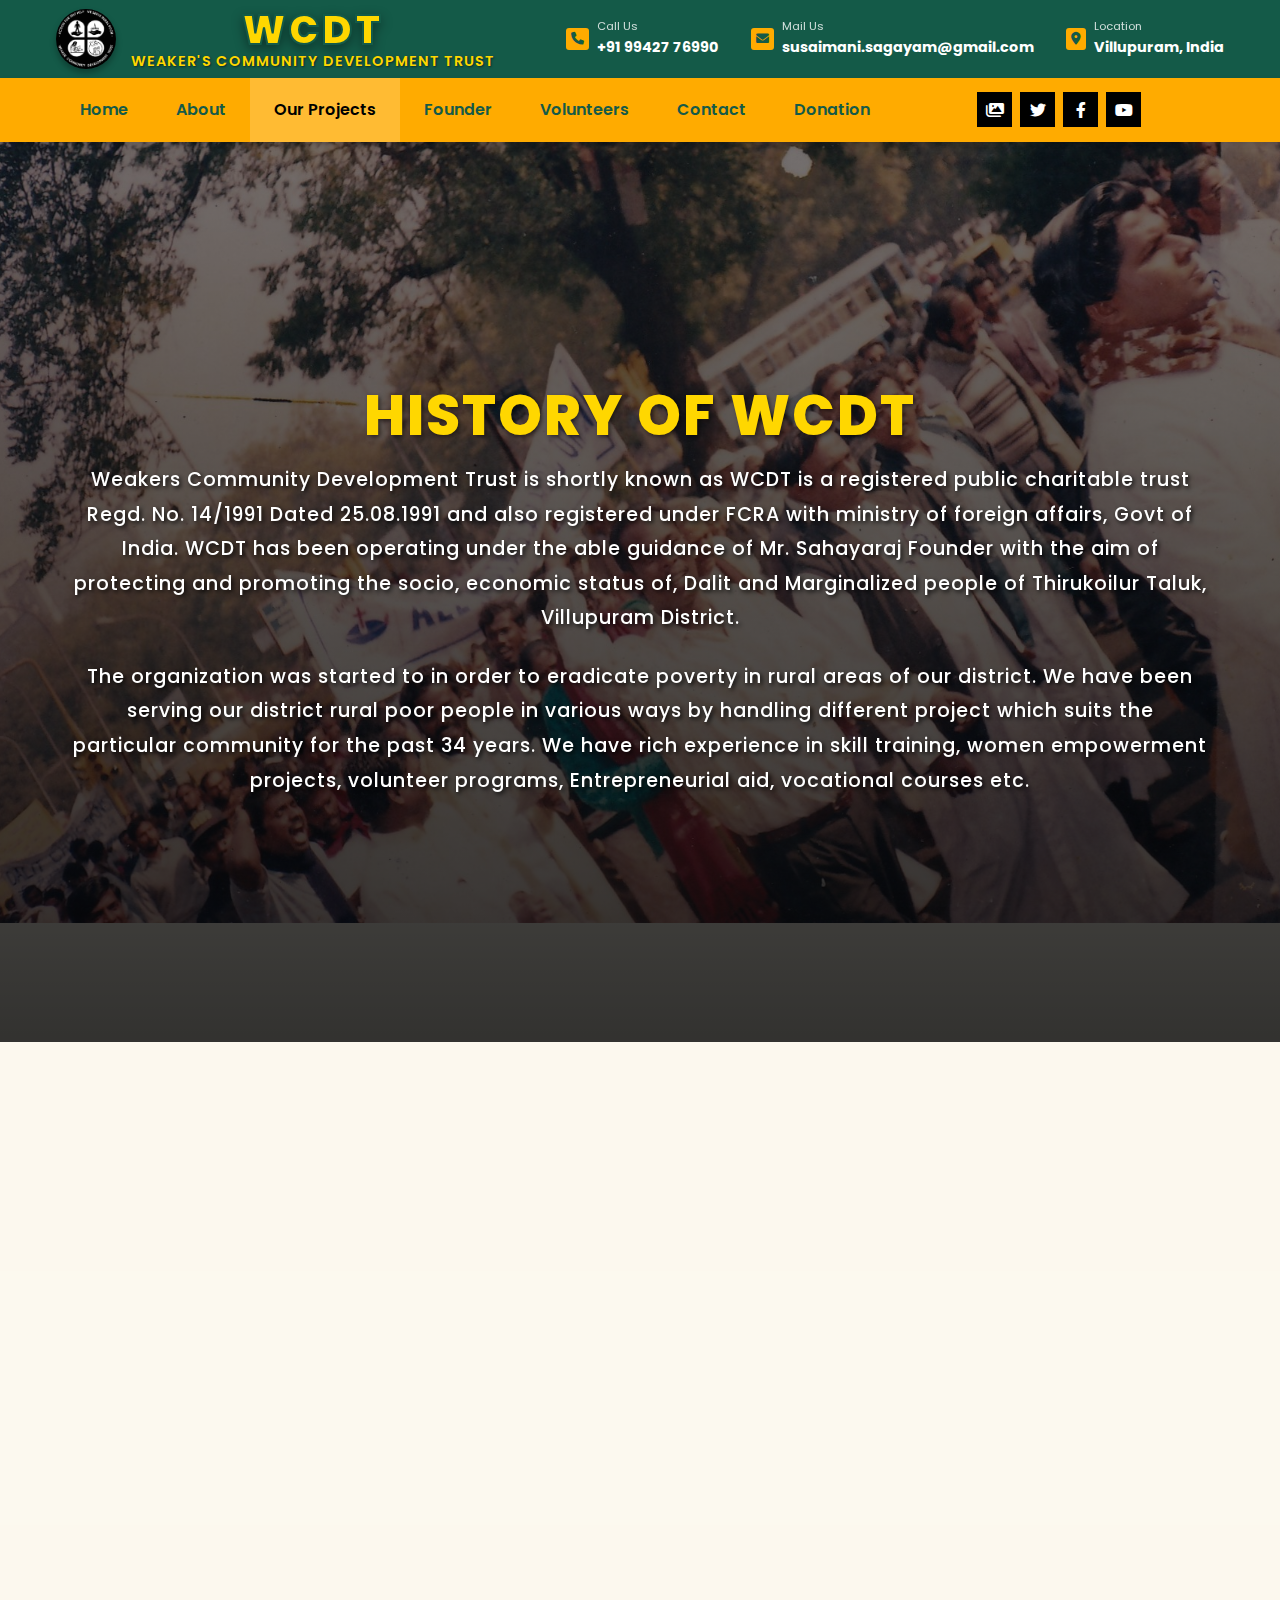
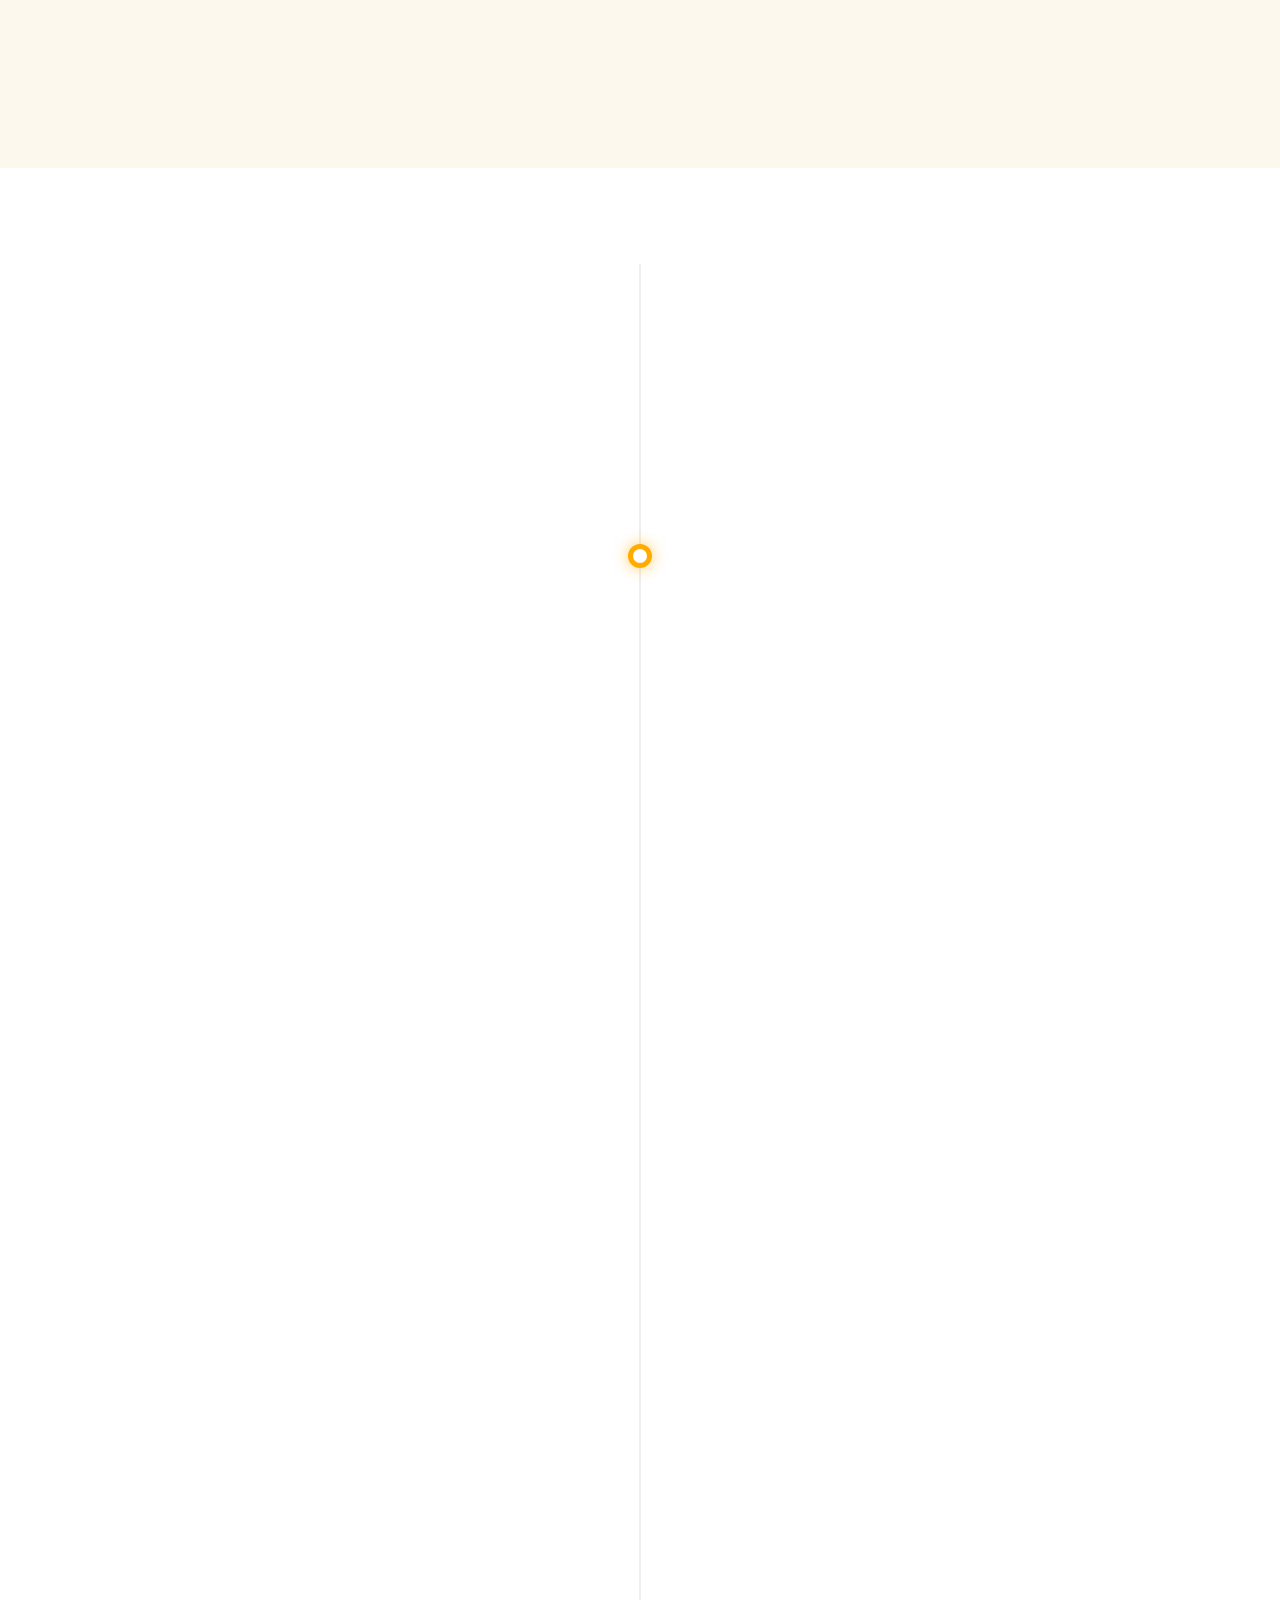
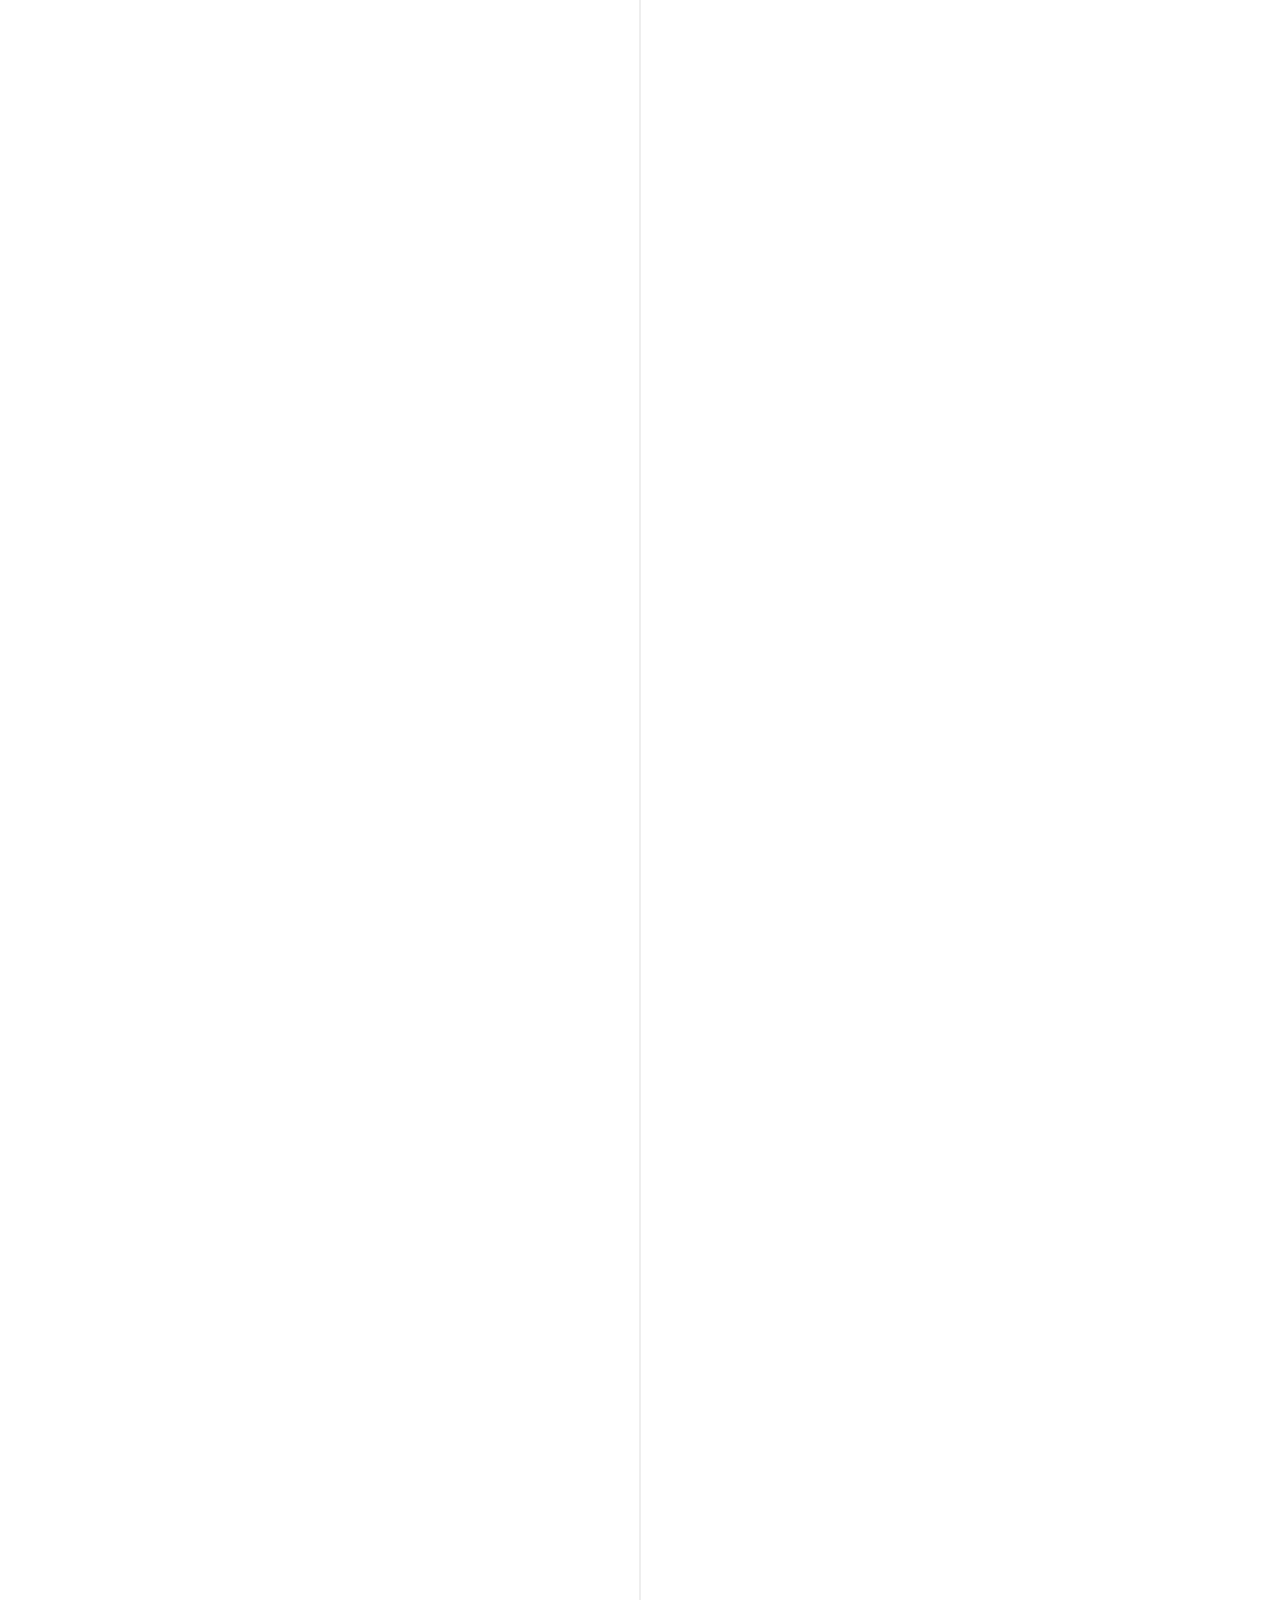
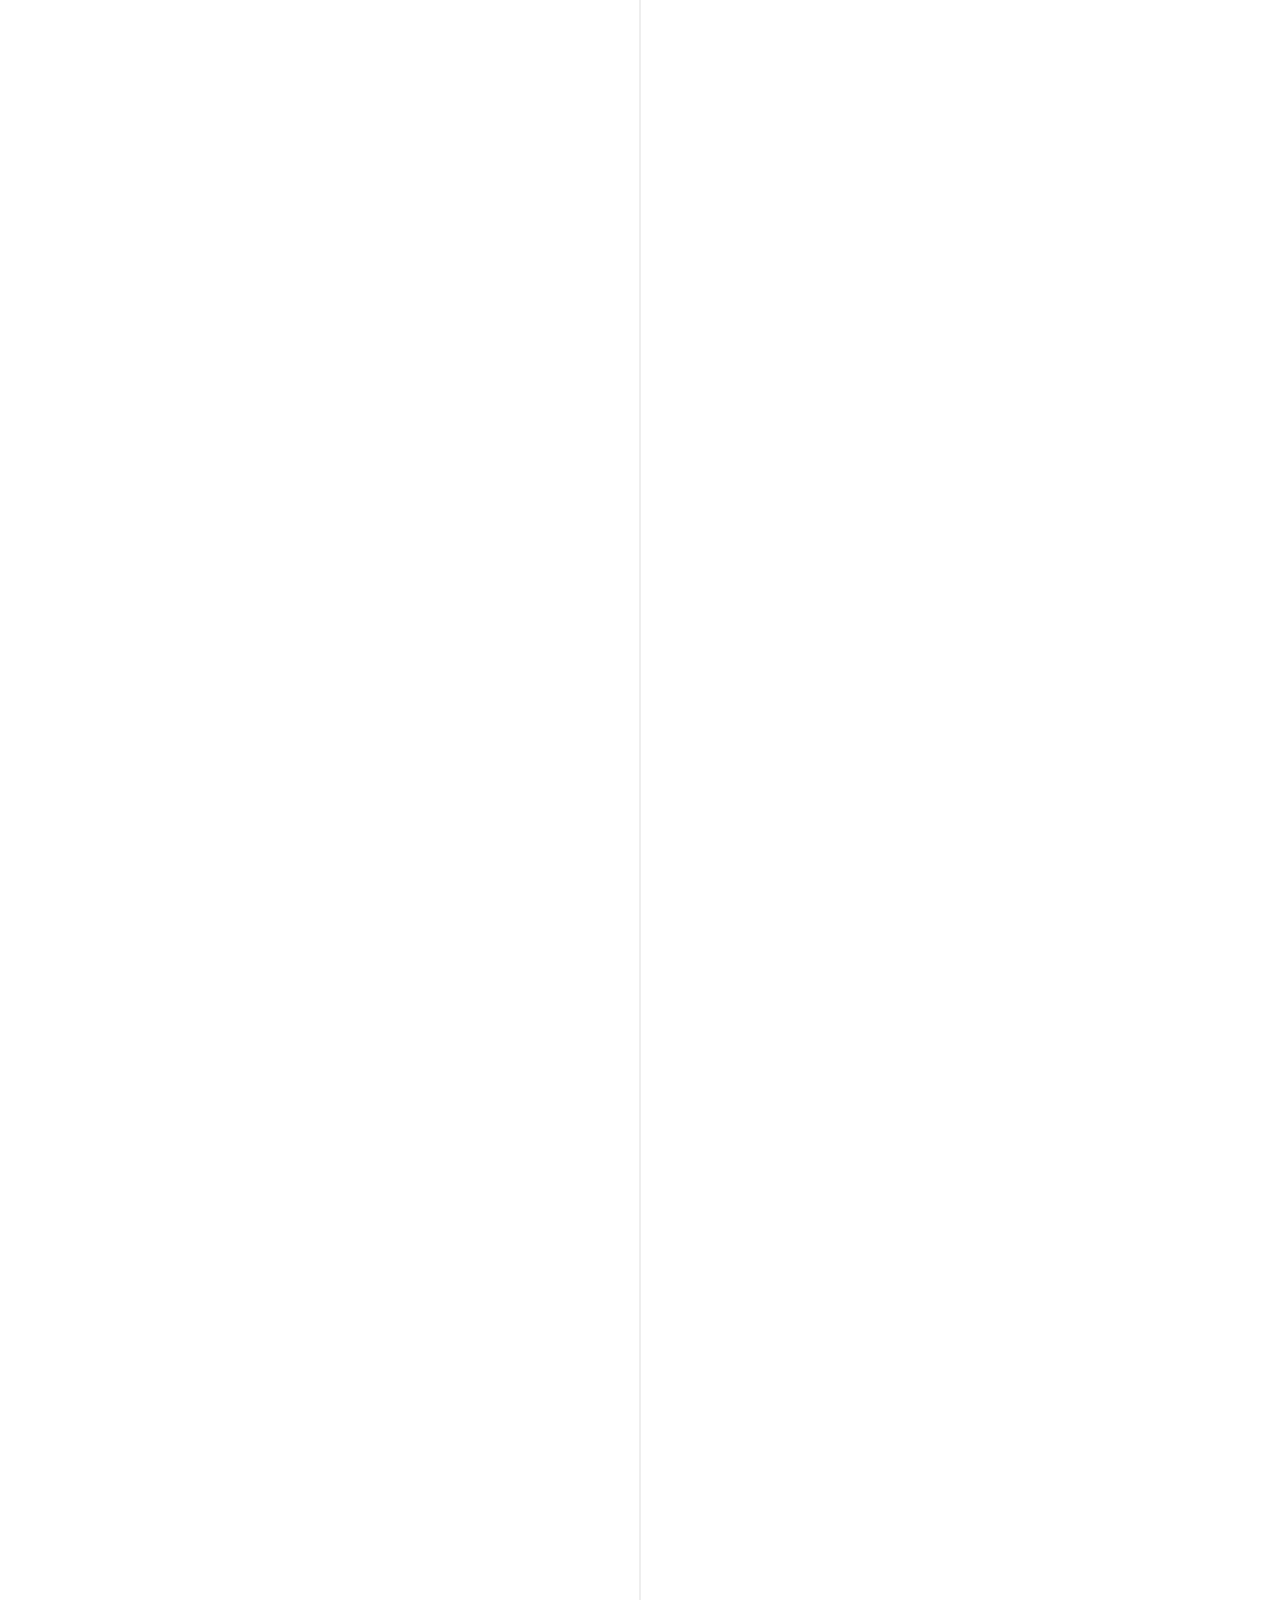
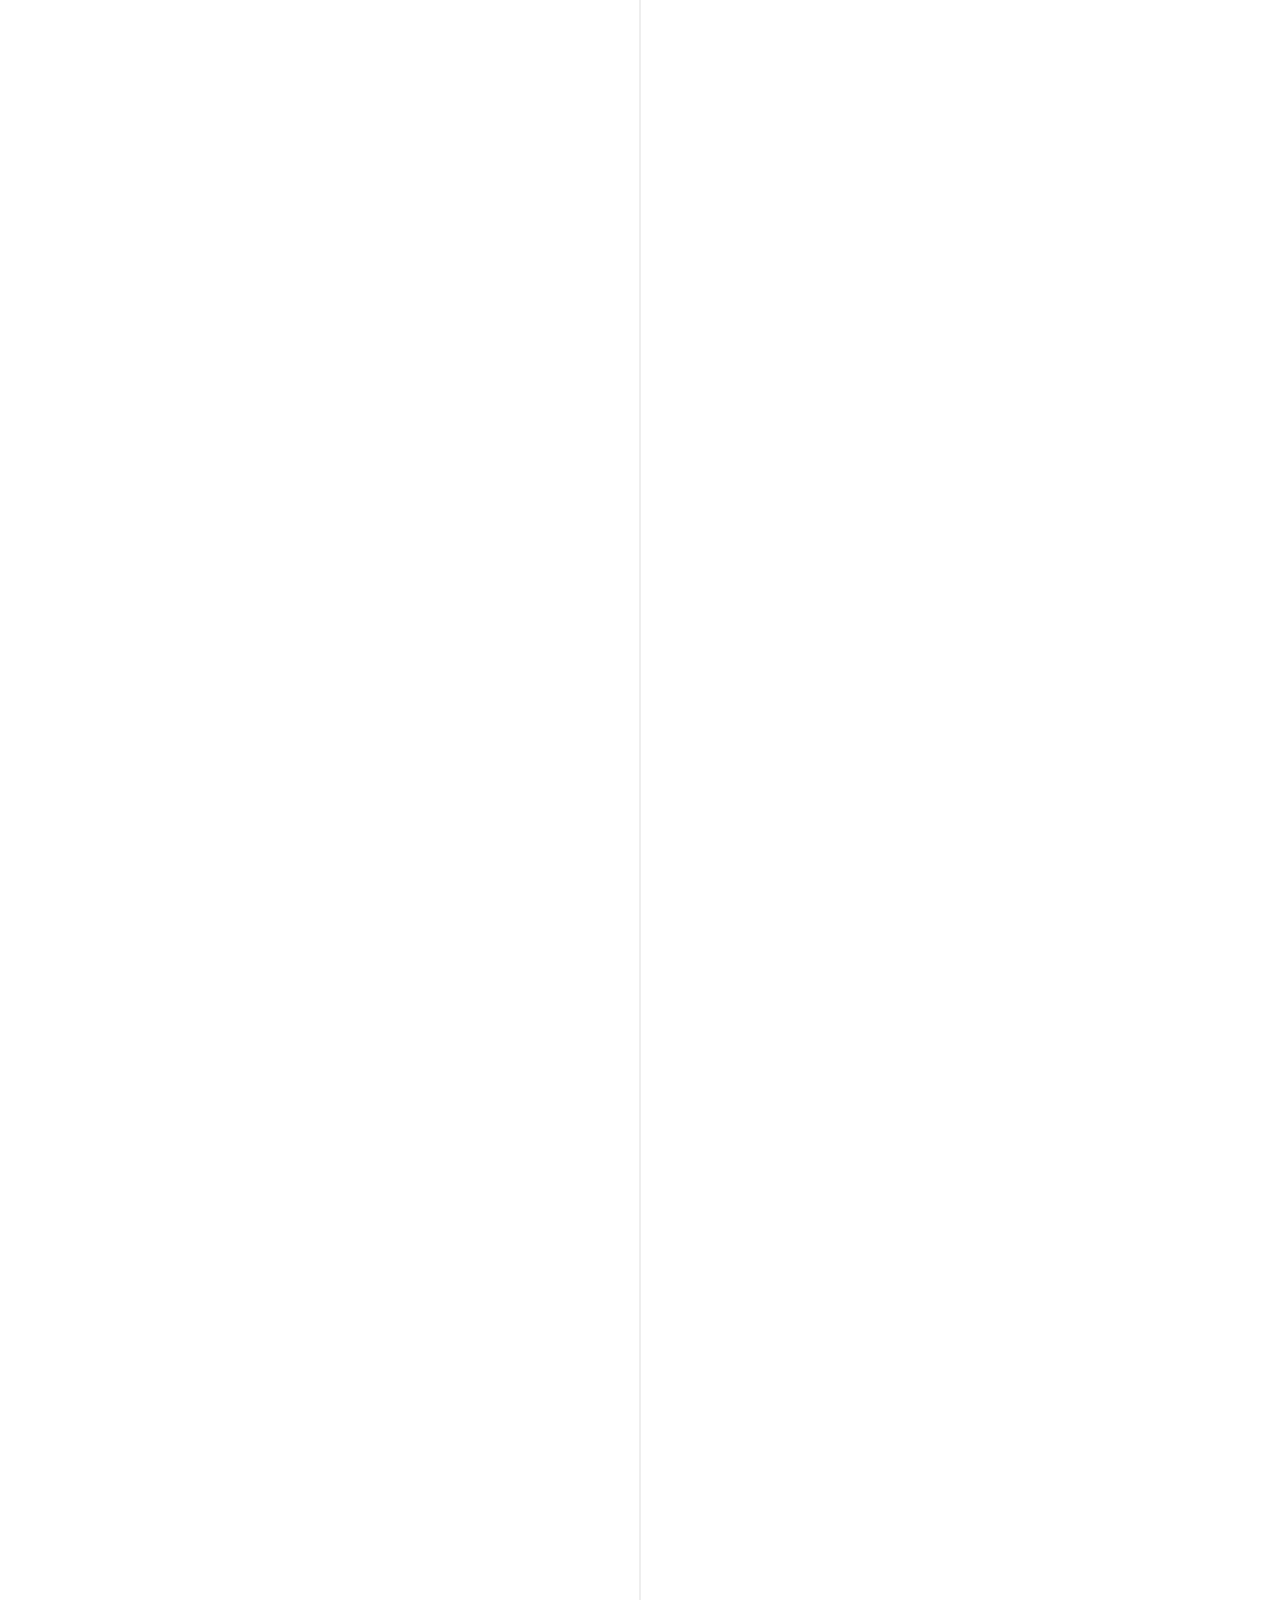
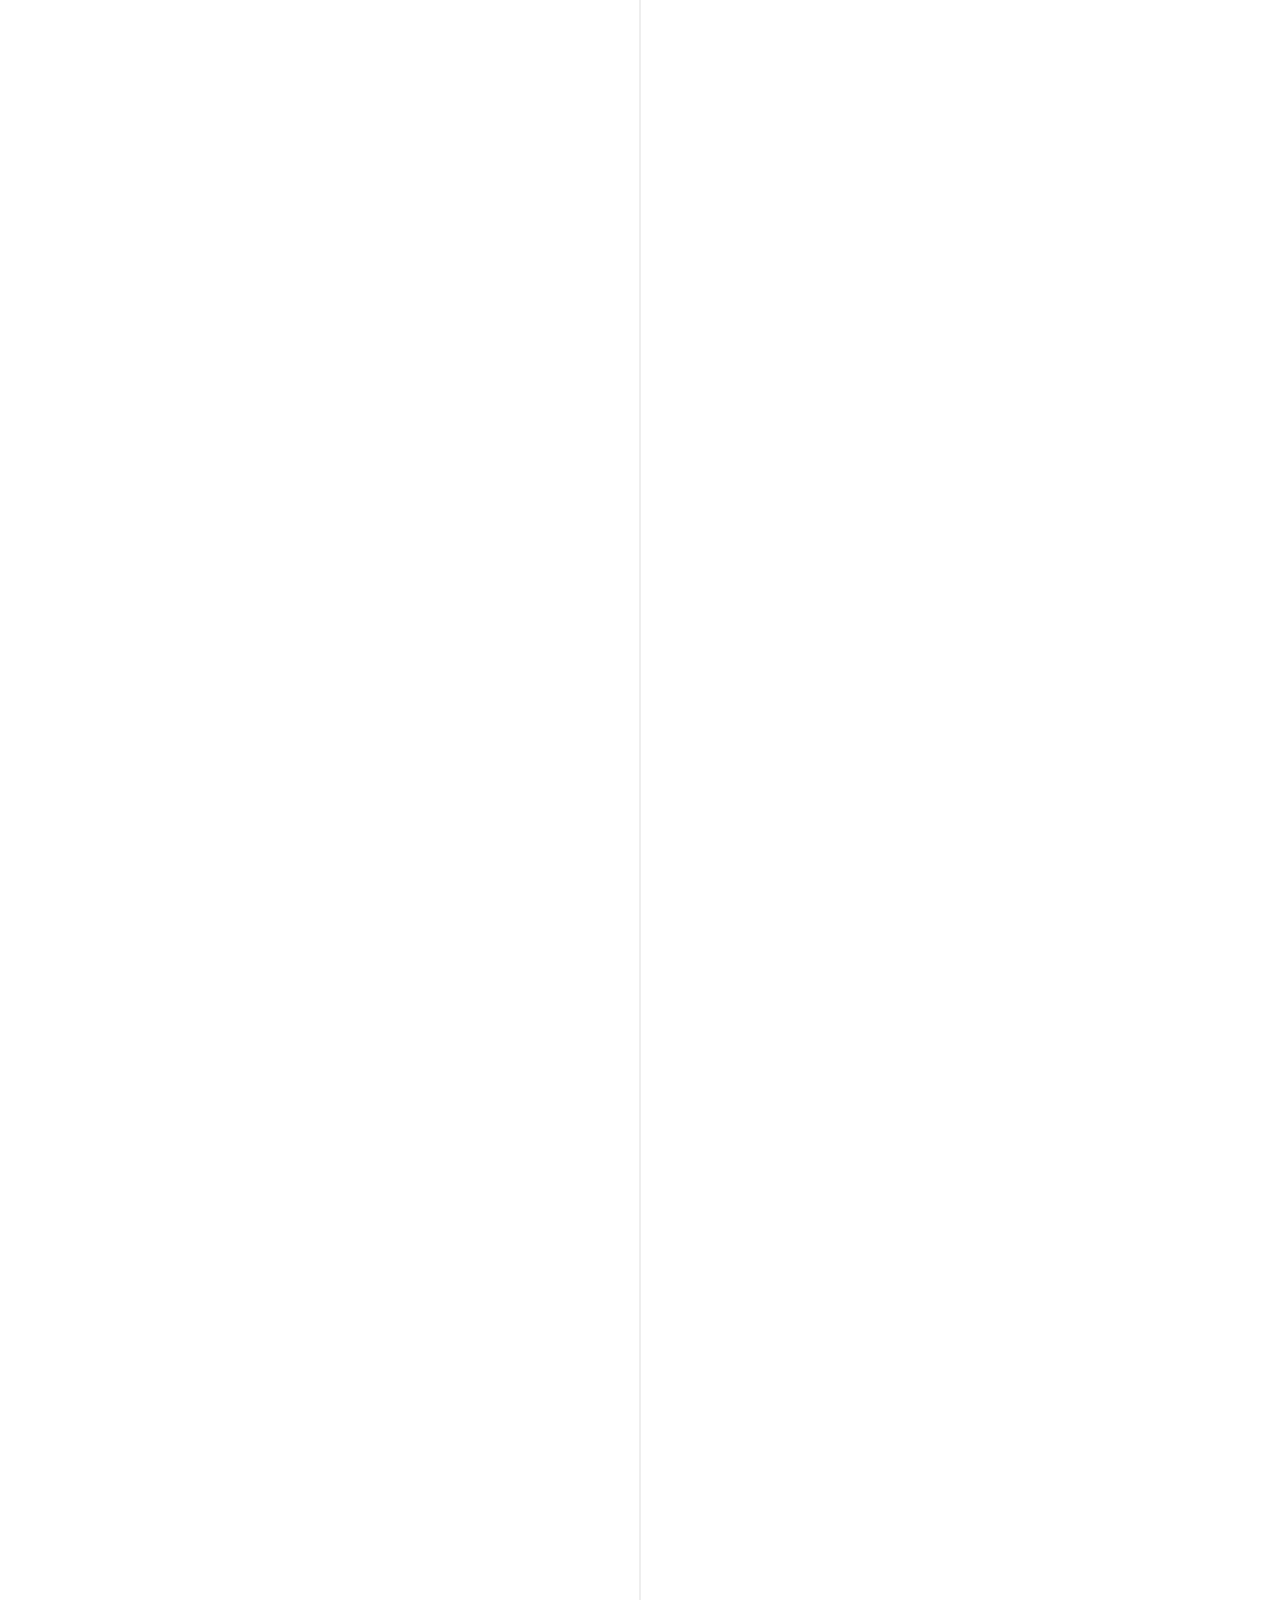
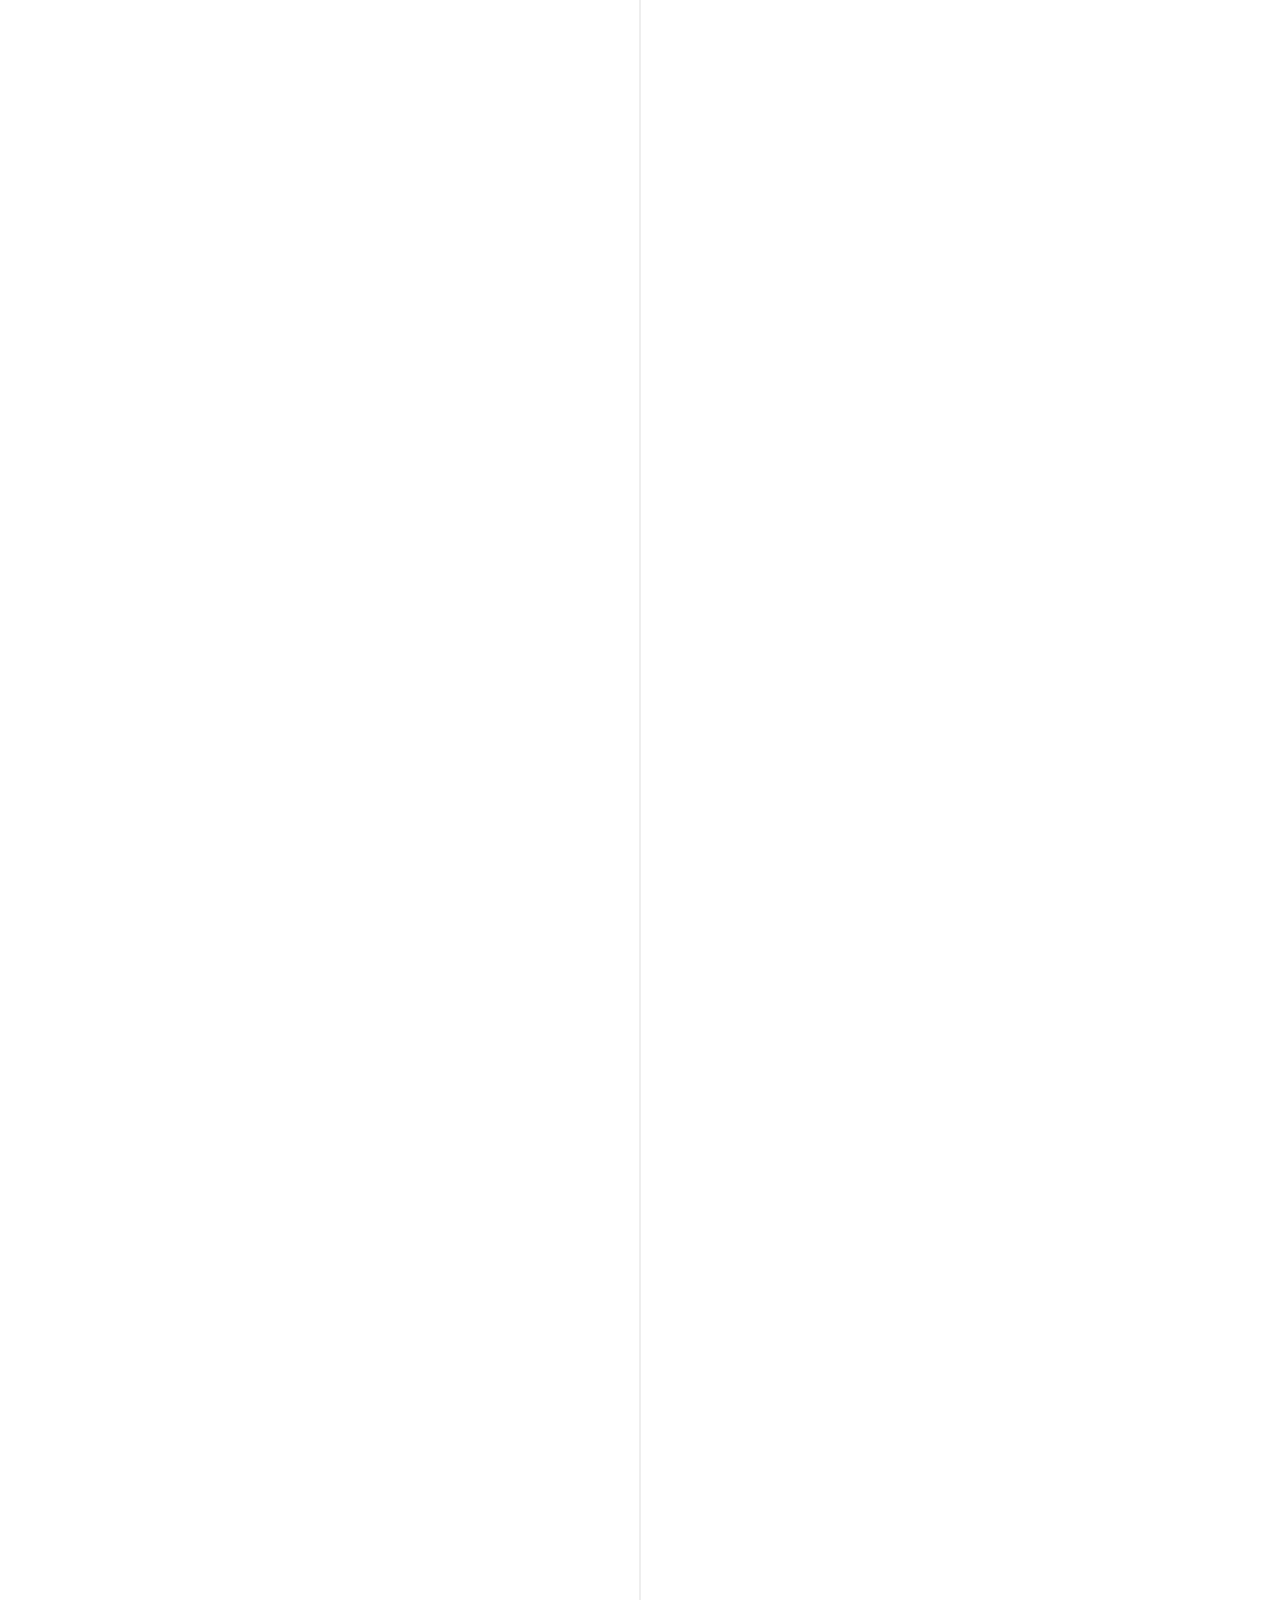
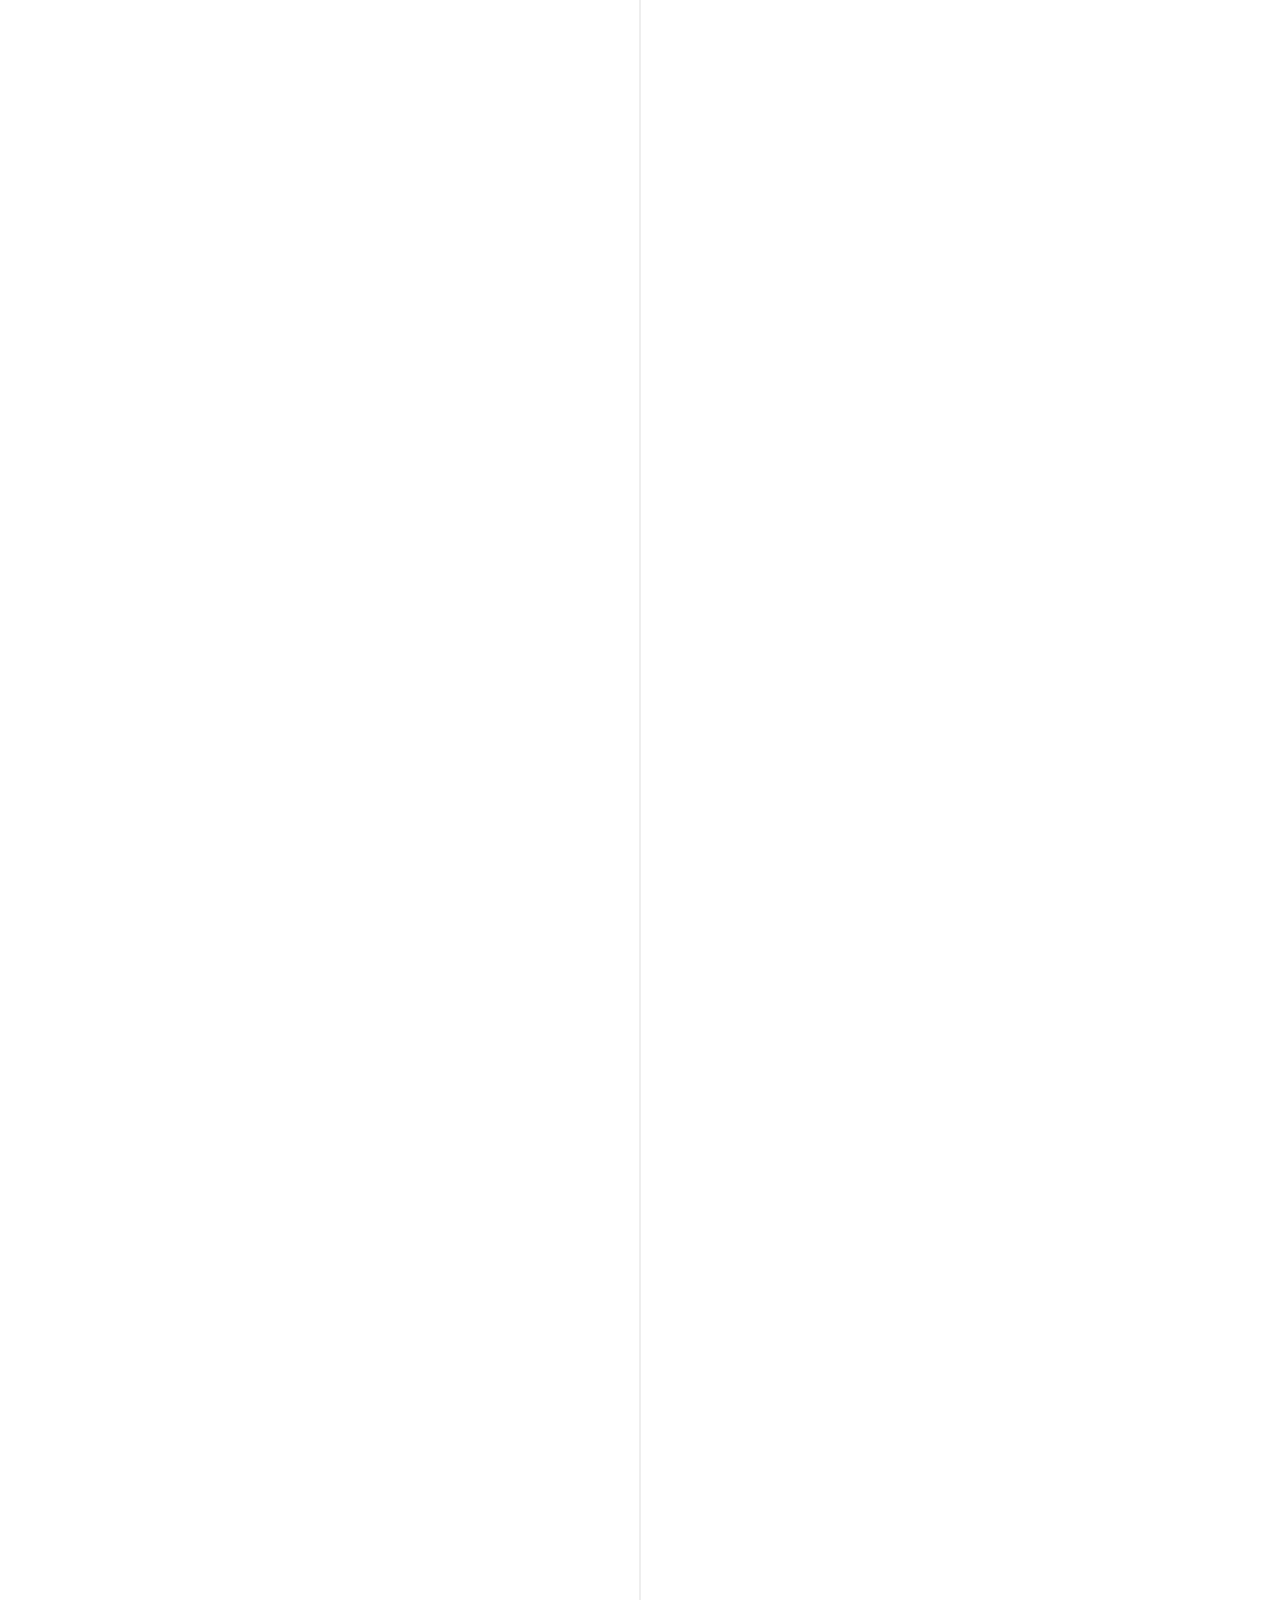
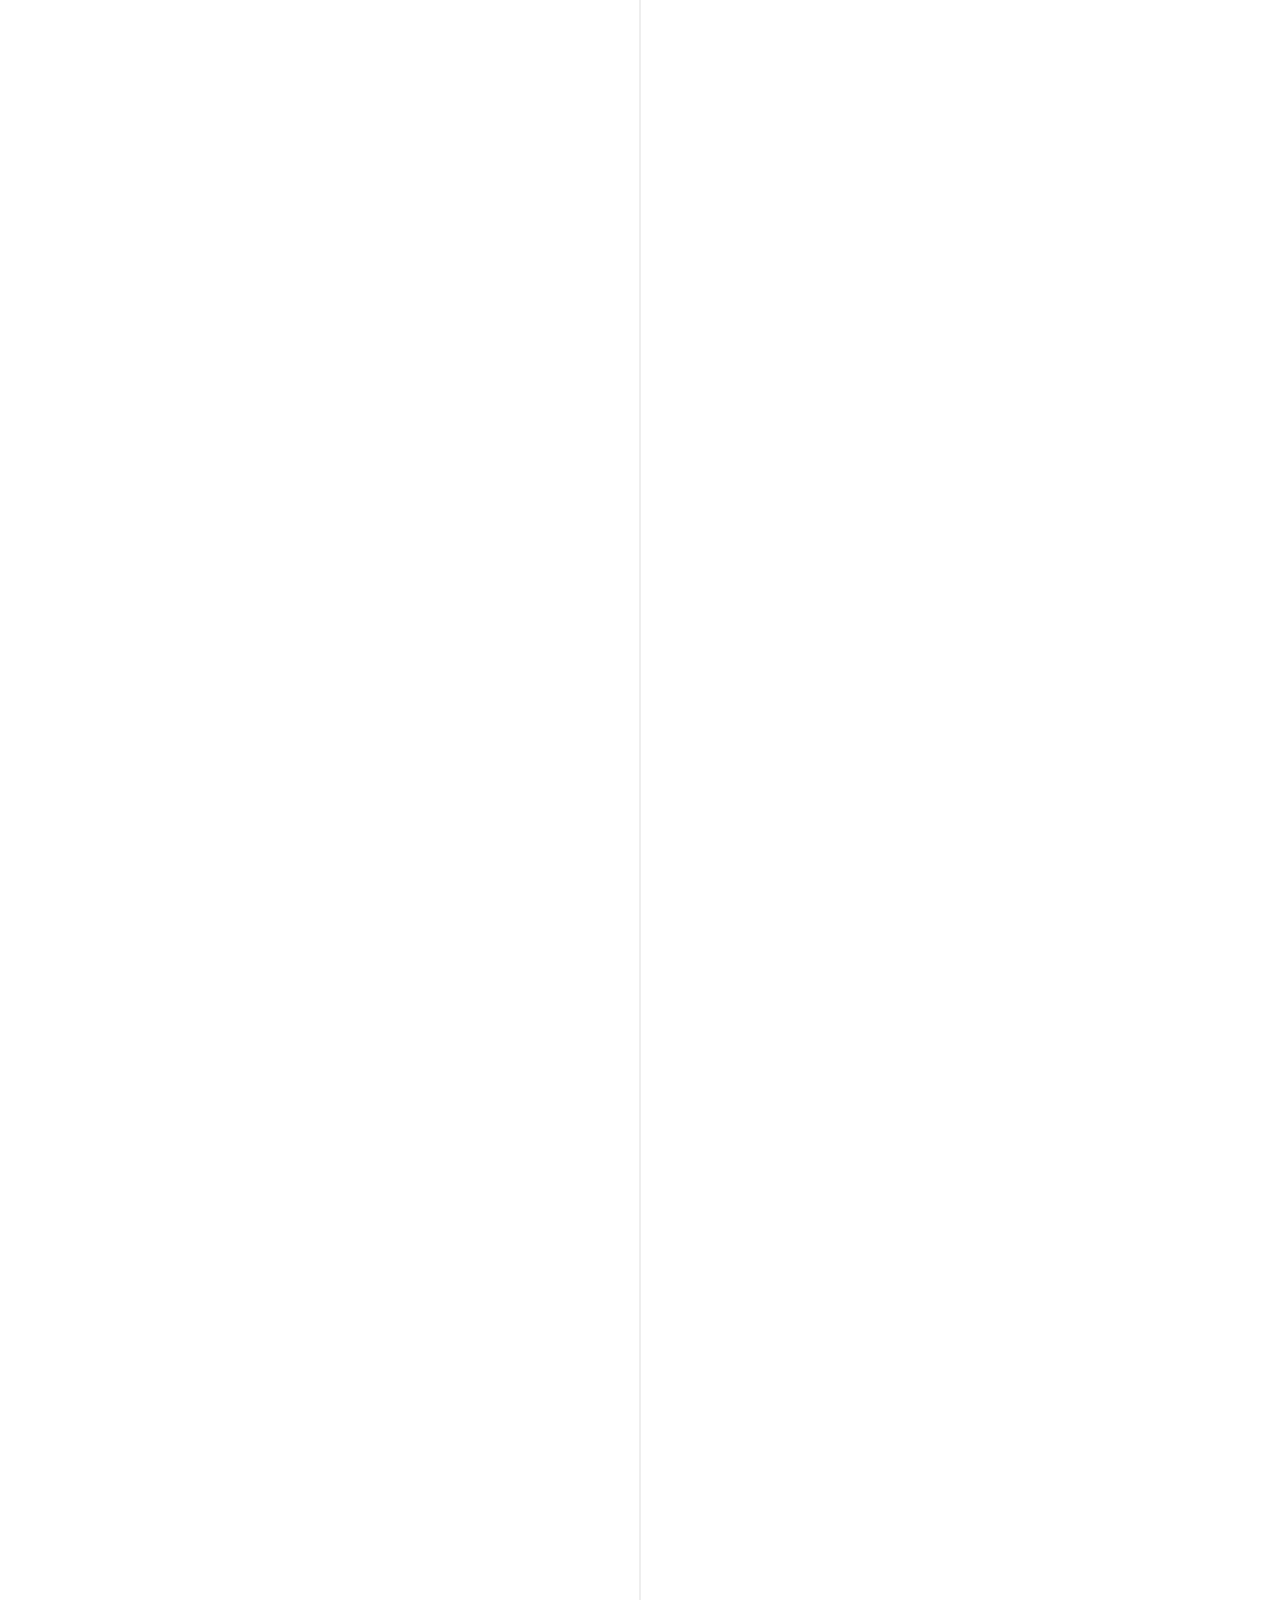
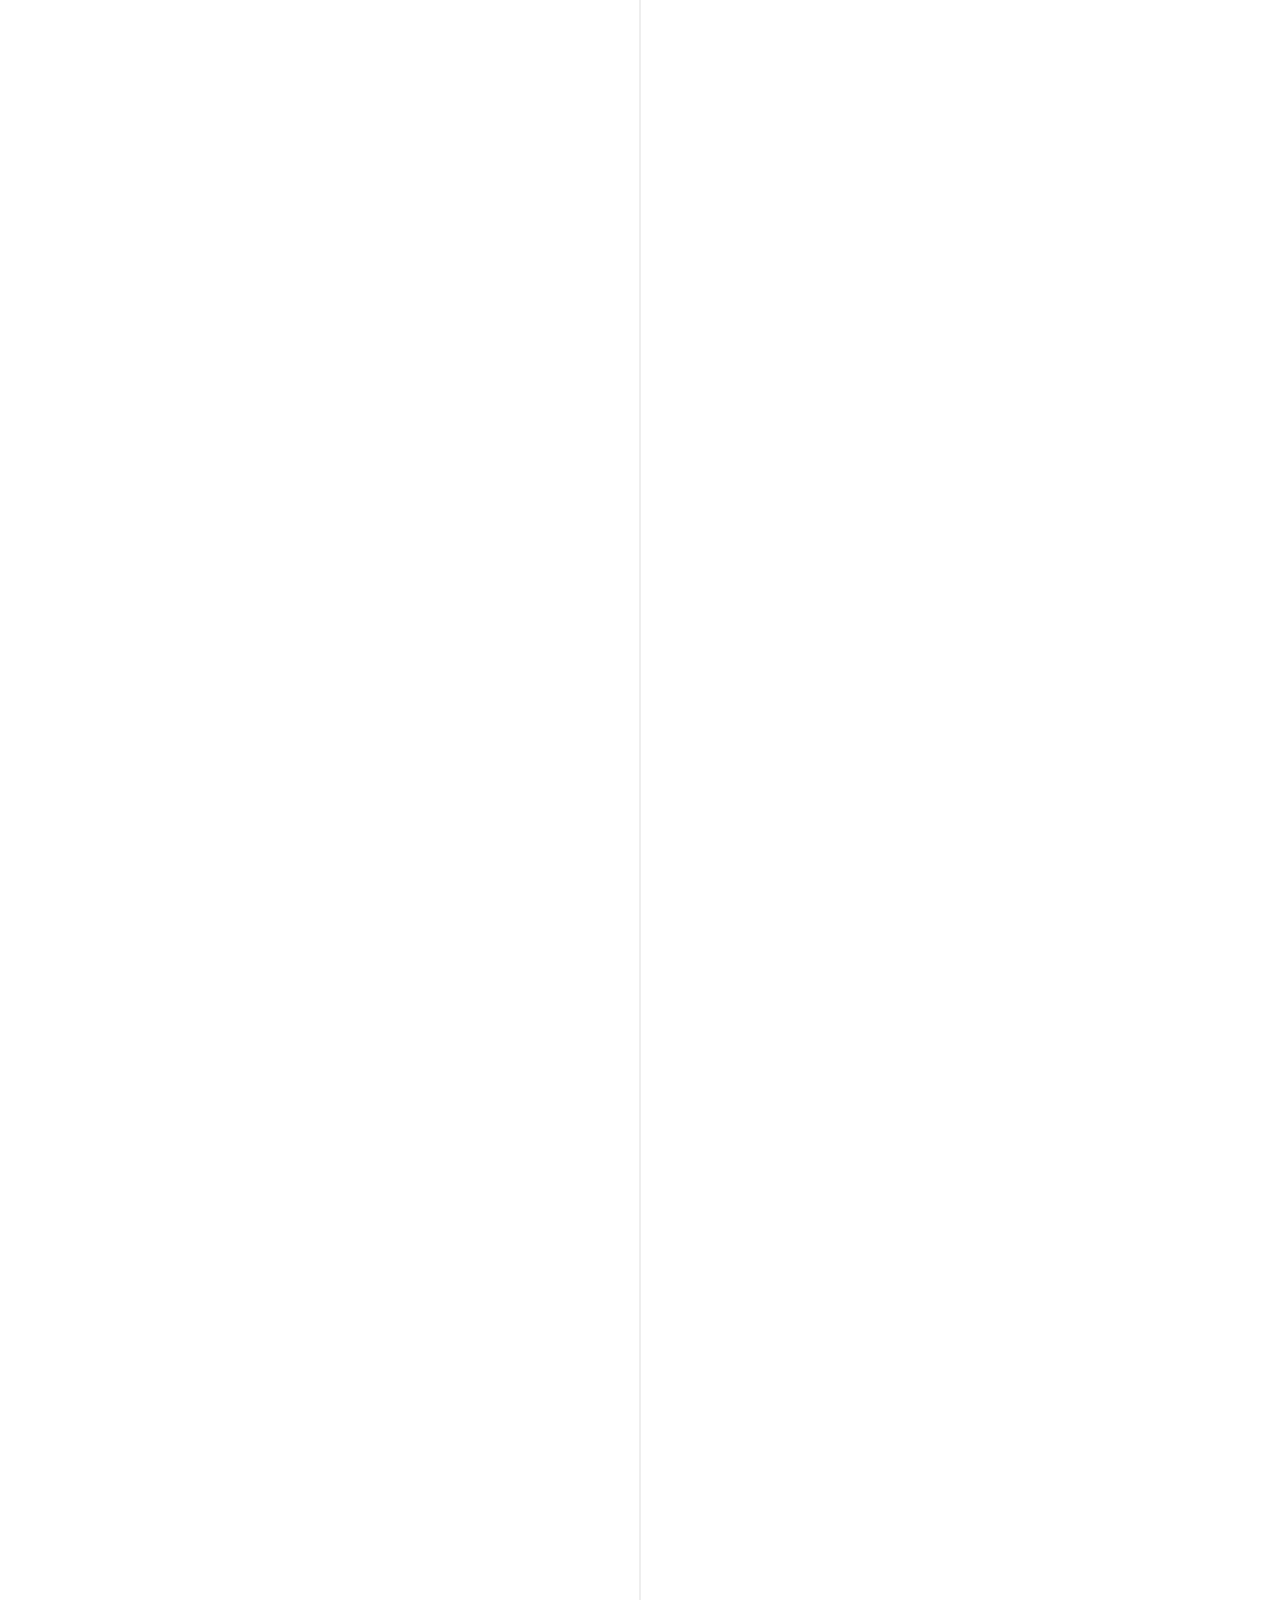
<file: projects.html>
<!DOCTYPE html>
<html lang="en">

<head>
    <meta charset="UTF-8">
    <meta name="viewport" content="width=device-width, initial-scale=1.0">
    <title>Our Projects - WCDT</title>
    <link rel="stylesheet" href="style.css">
    <link rel="stylesheet" href="https://cdnjs.cloudflare.com/ajax/libs/font-awesome/6.0.0/css/all.min.css">
    <link rel="icon" type="image/jpeg" href="wcdt logo 1.jpg">
    <!-- AOS CSS -->
    <link href="https://unpkg.com/aos@2.3.1/dist/aos.css" rel="stylesheet">
</head>

<body>

    <!-- Top Bar -->
    <div class="top-bar">
        <div class="top-bar-container">
            <div class="brand-name">
                <img src="wcdt logo 1.jpg" alt="WCDT Logo" class="brand-logo">
                <div class="brand-text">
                    <div class="brand-acronym">WCDT</div>
                    <div class="brand-full-name">Weaker's Community Development Trust</div>
                </div>
            </div>
            <div class="top-contact">
                <div class="contact-item">
                    <i class="fas fa-phone contact-icon"></i>
                    <div>
                        <div style="font-size: 0.7rem; opacity: 0.8;">Call Us</div>
                        <div style="font-weight: bold;">+91 99427 76990</div>
                    </div>
                </div>
                <div class="contact-item">
                    <i class="fas fa-envelope contact-icon"></i>
                    <div>
                        <div style="font-size: 0.7rem; opacity: 0.8;">Mail Us</div>
                        <div style="font-weight: bold;">susaimani.sagayam@gmail.com</div>
                    </div>
                </div>
                <div class="contact-item" style="display: flex;">
                    <i class="fas fa-map-marker-alt contact-icon"></i>
                    <div>
                        <div style="font-size: 0.7rem; opacity: 0.8;">Location</div>
                        <div style="font-weight: bold;">Villupuram, India</div>
                    </div>
                </div>
            </div>
        </div>
    </div>

    <!-- Main Navigation -->
    <nav class="main-nav">
        <div class="nav-container">
            <ul class="nav-links">
                <li><a href="index.html">Home</a></li>
                <li><a href="about.html">About</a></li>
                <li><a href="projects.html" class="active">Our Projects</a></li>
                <li><a href="founder.html">Founder</a></li>
                <li><a href="volunteers.html">Volunteers</a></li>
                <li><a href="contact.html">Contact</a></li>
                <li><a href="donate.html">Donation</a></li>
            </ul>
            <div class="social-icons">
                <a href="gallery.html" class="social-btn"><i class="fas fa-images"></i></a>
                <a href="#" class="social-btn"><i class="fab fa-twitter"></i></a>
                <a href="#" class="social-btn"><i class="fab fa-facebook-f"></i></a>
                <a href="#" class="social-btn"><i class="fab fa-youtube"></i></a>
            </div>
            <div class="mobile-menu-toggle">
                <span></span>
                <span></span>
                <span></span>
            </div>
        </div>
    </nav>

    <!-- PROJECT PAGE HERO SECTION -->
    <!-- Matches Volunteer Theme -->
    <section class="clean-hero">
        <div class="clean-hero-content" data-aos="fade-up">
            <h1 class="clean-hero-title">HISTORY OF WCDT</h1>
            <div class="clean-hero-subtitle"
                style="text-align: center; font-size: 1.2rem; line-height: 1.8; text-shadow: 2px 2px 4px rgba(0,0,0,0.9); font-weight: 500; max-width: 1200px; margin: 0 auto;">
                <p style="margin-bottom: 1.5rem;">
                    Weakers Community Development Trust is shortly known as WCDT is a registered public charitable trust
                    Regd. No. 14/1991 Dated 25.08.1991 and also registered under FCRA with ministry of foreign affairs,
                    Govt of India. WCDT has been operating under the able guidance of Mr. Sahayaraj Founder with the aim
                    of protecting and promoting the socio, economic status of, Dalit and Marginalized people of
                    Thirukoilur Taluk, Villupuram District.
                </p>
                <p>
                    The organization was started to in order to eradicate poverty in rural areas of our district. We
                    have been serving our district rural poor people in various ways by handling different project which
                    suits the particular community for the past 34 years. We have rich experience in skill training,
                    women empowerment projects, volunteer programs, Entrepreneurial aid, vocational courses etc.
                </p>
            </div>
        </div>
    </section>

    <!-- LEGAL STATUS SECTION (Full Width) -->
    <section class="section-full-width"
        style="position: relative; background: url('plufow-le-studio-5Q6yZN8ckuY-unsplash.jpg') no-repeat center center/cover; background-attachment: fixed; padding: 4rem 0;">
        <div
            style="position: absolute; top: 0; left: 0; width: 100%; height: 100%; background: rgba(255, 255, 255, 0.1);">
        </div>
        <div class="section" style="position: relative; z-index: 2; padding-top: 0; padding-bottom: 0;">
            <!-- Content matches "Clean Text Block" style but inside full-width section -->
            <div class="clean-text-block" data-aos="fade-up"
                style="text-align: center; max-width: 1000px; margin: 0 auto;">
                <div class="pill-banner yellow"
                    style="font-size: 1.5rem; padding: 1rem 3rem; margin-bottom: 2rem; display: inline-block;">WCDT’S
                    LEGAL STATUS <i class="fas fa-gavel" style="margin-left: 8px;"></i></div>
                <p
                    style="font-weight: 900; color: #000; line-height: 1.8; font-size: 1.2rem; text-align: center; text-shadow: 2px 2px 4px rgba(255,255,255,0.8);">
                    Founded in 1991 at Mugaiyur, Thirukoilur Taluk Registered under Government of Tamilnadu public Trust
                    Act on 25th on June 1991 Registered under FCRA of Government of India on 8th May 1996 vide
                    ref.no.11/21022/67 (330) 1961, FCRA No.076010131. Registered under Income tax exemption act U/S 12AA
                    and 80 G(5)(VI) Income Tax Act.1961.
                </p>
            </div>

            <!-- Mission / Vision Grid -- Moved inside Full Width Section -->
            <div class="clean-info-grid" style="margin-top: 3rem; margin-bottom: 2rem;">
                <!-- History Card -->
                <div class="clean-info-card floating-card" data-aos="fade-up" data-aos-delay="100"
                    style="border: 3px solid #ffab00 !important; box-shadow: 0 0 25px 8px rgba(255, 171, 0, 0.45) !important; border-radius: 20px !important; position: relative; overflow: hidden;">
                    <i class="fas fa-history"
                        style="font-size: 2.5rem; margin-bottom: 1rem; color: var(--primary-color);"></i>
                    <h3 style="font-weight: 800; font-size: 1.8rem; margin-bottom: 1rem; color: #333;">Our History</h3>
                    <p style="font-weight: 600; font-size: 1.1rem; color: #555;">Founded by Mr.Sahayaraj with a
                        vision to uplift the downtrodden through direct community engagement.</p>
                </div>
                <!-- Mission Card -->
                <div class="clean-info-card floating-card" data-aos="fade-up" data-aos-delay="200"
                    style="border: 3px solid #ffab00 !important; box-shadow: 0 0 25px 8px rgba(255, 171, 0, 0.45) !important; border-radius: 20px !important; position: relative; overflow: hidden;">
                    <i class="fas fa-globe-asia"
                        style="font-size: 2.5rem; margin-bottom: 1rem; color: var(--primary-color);"></i>
                    <h3 style="font-weight: 800; font-size: 1.8rem; margin-bottom: 1rem; color: #333;">Our Mission</h3>
                    <p style="font-weight: 600; font-size: 1.1rem; color: #555;">To create a just society where the weak
                        are strengthened, the poor are empowered, and every individual lives with dignity.</p>
                </div>
            </div>
        </div>
    </section>

    <!-- CLEAN CONTENT WRAPPER -->
    <div class="clean-wrapper">
        <div class="clean-container">

            <!-- TIMELINE PROGRAMS -->
            <div class="program-timeline">
                <div id="timeline-ball" class="timeline-ball"></div>
                <h2 class="clean-heading" data-aos="fade-up">WCDT Programs (1992-2025)</h2>

                <!-- Adult Education -->
                <div class="program-card-clean" data-aos="fade-up">
                    <div class="program-content-clean">
                        <span class="program-year-clean">1992</span>
                        <h3 class="program-title-clean">Adult Education</h3>
                        <p class="program-desc-clean">
                            Adult Literacy Campaign were conducted by WCDT in association with Literacy India Trust in 5
                            Villages for two years in the evening and more than 500 beneficiaries participated in this
                            education program.
                        </p>
                    </div>
                </div>

                <!-- 1. HIV/AIDS Awareness Campaign -->
                <div class="program-card-clean" data-aos="fade-up">
                    <div class="program-content-clean">
                        <span class="program-year-clean">1992</span>
                        <h3 class="program-title-clean">HIV-AIDS Awareness Campaign</h3>
                        <p class="program-desc-clean">
                            HIV/AIDS awareness campaign was conducted by WCDT in collaboration with JIPMER, Pondicherry
                            on prevention, early detection, and combating stigma, which helps people lead healthier
                            lives and prevents further transmission. Education on safe practices, promoting open
                            conversations, and providing access to testing and treatment are key to controlling the
                            epidemic. Awareness was also given to fight discrimination and ensures that those living
                            with HIV can access necessary support and live productive lives. Nearly 100 people
                            participated in this program.
                        </p>
                    </div>
                    <div class="program-image-clean">
                        <img src="about_imag/Screenshot 2026-01-31 160436.png" alt="HIV Awareness">
                    </div>
                </div>

                <!-- 2. Waste and Environmental Development -->
                <div class="program-card-clean" data-aos="fade-up">
                    <div class="program-content-clean">
                        <span class="program-year-clean">1992</span>
                        <h3 class="program-title-clean">Waste and Environmental Development</h3>
                        <p class="program-desc-clean">
                            Awareness program for 100 women was conducted by WCDT and CPR Foundation for reclaiming and
                            rehabilitating degraded or underutilized land to make it productive again, which involves
                            restoring its ecological health and improving its productivity for various uses like
                            agriculture or conservation.
                        </p>
                    </div>
                    <div class="program-image-clean">
                        <img src="about_imag/Screenshot 2026-01-31 160445.png" alt="Environmental Development">
                    </div>
                </div>

                <!-- 3. Student Summer Camps -->
                <div class="program-card-clean" data-aos="fade-up">
                    <div class="program-content-clean">
                        <span class="program-year-clean">1993</span>
                        <h3 class="program-title-clean">Student Summer Camps</h3>
                        <p class="program-desc-clean">
                            WCDT organized summer camp for students who have completed their schoolings and some youths
                            where tutors taught them important grammar and mathematics. Games were conducted in the
                            afternoon sessions and through this many students spent their summer in a useful way.
                        </p>
                    </div>
                    <div class="program-image-clean">
                        <img src="about_imag/Screenshot 2026-01-31 160457.png" alt="Summer Camps">
                    </div>
                </div>

                <!-- 5. Youth Development -->
                <div class="program-card-clean" data-aos="fade-up">
                    <div class="program-content-clean">
                        <span class="program-year-clean">1994</span>
                        <h3 class="program-title-clean">Youth Development</h3>
                        <p class="program-desc-clean">
                            WCDT organized Youth Development Programs such as developing their skills, finding best
                            career opportunities in towns and ways to start their own small entrepreneurship firms.
                        </p>
                    </div>
                </div>

                <!-- 6. Health Camps -->
                <div class="program-card-clean" data-aos="fade-up">
                    <div class="program-content-clean">
                        <span class="program-year-clean">1994</span>
                        <h3 class="program-title-clean">Health Camps</h3>
                        <p class="program-desc-clean">
                            A basic health check was done for village people with the help of local doctors for people
                            who could not afford are not able to visit far away town hospitals. Nearby village people
                            came to our camp got their health check and got medicines as well as good treatment for
                            minor health issues.
                        </p>
                    </div>
                </div>

                <!-- 7. Agricultural Training -->
                <div class="program-card-clean" data-aos="fade-up">
                    <div class="program-content-clean">
                        <span class="program-year-clean">1994</span>
                        <h3 class="program-title-clean">Agricultural Training</h3>
                        <p class="program-desc-clean">
                            Nearly 400 young and middle age men were given training on latest agricultural practices in
                            order to survive and get good yield. New methods of sowing and reaping were taught to them
                            along with moving to modern marketing techniques shifting from traditional marketing
                            practices.
                        </p>
                    </div>
                </div>

                <!-- 8. Equipment Assistance -->
                <div class="program-card-clean" data-aos="fade-up">
                    <div class="program-content-clean">
                        <span class="program-year-clean">1994</span>
                        <h3 class="program-title-clean">Equipment Assistance</h3>
                        <p class="program-desc-clean">
                            This program was jointly implemented by WCDT and State Social Welfare Board in providing
                            small basic agricultural equipment for rural poor farmers which could help them to harvest
                            more and quickly.
                        </p>
                    </div>
                </div>

                <!-- 4. School Dropout Children’s Education -->
                <div class="program-card-clean" data-aos="fade-up">
                    <div class="program-content-clean">
                        <span class="program-year-clean">1996</span>
                        <h3 class="program-title-clean">School Dropout Children’s Education</h3>
                        <p class="program-desc-clean">
                            This project was done with the help of fund provided by Missionaries of the precious blood,
                            USA.
                            This project enabled us to call the students who were turned into rag pickers and making
                            them to
                            understand the value of education by providing proper training and then our WCDT enrolled
                            them in
                            the local Government schools of their native villages.
                        </p>
                    </div>
                    <div class="program-image-clean">
                        <img src="about_imag/Screenshot 2026-01-31 160510.png" alt="Legal Campaign">
                        <img src="Screenshot 2026-02-22 111216.png" alt="School Dropout Children"
                            style="margin-top: 1rem;">
                    </div>
                </div>

                <!-- 10. Free Legal Campaign -->
                <div class="program-card-clean" data-aos="fade-up">
                    <div class="program-content-clean">
                        <span class="program-year-clean">1996</span>
                        <h3 class="program-title-clean">Free Legal Campaign</h3>
                        <p class="program-desc-clean">
                            This program was organized by WCDT in order to raise public awareness of legal rights and
                            issues, support legal action, ensure fair processes and drive social change by empowering
                            disadvantaged groups and advocating for their entitlements. Many young people actively
                            participated in this campaign.
                        </p>
                    </div>
                </div>

                <!-- 5. Preserving the Forest & Health production Seminars -->
                <div class="program-card-clean" data-aos="fade-up">
                    <div class="program-content-clean">
                        <span class="program-year-clean">1997</span>
                        <h3 class="program-title-clean">Preserving the Forest & Health Seminars</h3>
                        <p class="program-desc-clean">
                            This program was jointly organized and implemented by WCDT and CPR Foundation for giving
                            seminar on saving forest because they regulate the climate by absorbing carbon-dioxide and
                            they host the majority of terrestrial biodiversity thus protecting them is essential to save
                            for the future and better world. Along with this Health production seminar which taught them
                            on how inputs like exercise and good nutrition create healthy outputs.
                        </p>
                    </div>
                    <div class="program-image-clean">
                        <img src="about_imag/Screenshot 2026-01-31 160528.png" alt="Forest & Health">
                    </div>
                </div>

                <!-- 6. Dalit Art for Dawns -->
                <div class="program-card-clean" data-aos="fade-up">
                    <div class="program-content-clean">
                        <span class="program-year-clean">1997</span>
                        <h3 class="program-title-clean">Dalit Art for Dawns</h3>
                        <p class="program-desc-clean">
                            WCDT’s cultural troupe playing an important role in the mass awareness program. The concept
                            of communal harmony, environmental. Health and education are spread through the use of folk
                            songs and street plays. This provides good entertainment, gives expression to the cultural
                            heritage of rural communities.
                        </p>
                    </div>
                    <div class="program-image-clean">
                        <img src="about_imag/Screenshot 2026-01-31 160538.png" alt="Dalit Art">
                    </div>
                </div>

                <!-- 7. Self- employment for rural and poor women -->
                <div class="program-card-clean" data-aos="fade-up">
                    <div class="program-content-clean">
                        <span class="program-year-clean">1997</span>
                        <h3 class="program-title-clean">Self-employment for Rural Women</h3>
                        <p class="program-desc-clean">
                            This project was donated by Fraternite organization , Belgium for enhancing the lives of
                            rural poor women by providing assistance to start their own small business. In an attempt to
                            reduce the burden of poor women and make them resourceful the women were involved in
                            traditional brick making where 55 individuals and along with them 25 families got
                            benefitted.
                        </p>
                    </div>
                    <div class="program-image-clean">
                        <img src="about_imag/Screenshot 2026-01-31 160547.png" alt="Self Employment">
                    </div>
                </div>

                <!-- 8. Legal Aid Campaign & Health Education Seminars -->
                <div class="program-card-clean" data-aos="fade-up">
                    <div class="program-content-clean">
                        <span class="program-year-clean">1998</span>
                        <h3 class="program-title-clean">Legal Aid & Health Education</h3>
                        <p class="program-desc-clean">
                            2 Programs were conducted by WCDT for providing Legal advises to rural village people on
                            basic ways to handle police cases and actions to be taken in need of urgent situations such
                            as theft and frauds. Then Health Education is lacking among rural poor women such as clean
                            sanitation, clean water drinking and safe menstrual practices so a training was also
                            conducted and these both were funded by OPM-ROMA.
                        </p>
                    </div>
                    <div class="program-image-clean">
                        <img src="about_imag/Screenshot 2026-01-31 160556.png" alt="Legal Aid">
                    </div>
                </div>

                <!-- 8.Free Legal Campaign  -->

                <div class="program-card-clean" data-aos="fade-up">
                    <div class="program-content-clean">
                        <span class="program-year-clean">1996</span>
                        <h3 class="program-title-clean">Free Legal Campaign</h3>
                        <p class="program-desc-clean">
                            This program was organized by WCDT in order to raise public awareness of legal rights and
                            issues, support legal action, ensure fair processes and drive social change by empowering
                            disadvantaged groups and advocating for their entitlements. Many young people actively
                            participated in this campaign.
                        </p>
                    </div>
                    <div class="program-image-clean">
                        <img src="program 13.jpeg" alt="NEAC">
                    </div>
                </div>


                <!-- 10. NEAC- National Environmental Awareness Campaign -->
                <div class="program-card-clean" data-aos="fade-up">
                    <div class="program-content-clean">
                        <span class="program-year-clean">1999</span>
                        <h3 class="program-title-clean">NEAC - Environmental Awareness</h3>
                        <p class="program-desc-clean">
                            The program was organized in collaboration with CPR and WCDT to motivate uneducated rural
                            women on herbal plants and its medicinal values. We conducted a workshop and consequently
                            they started to grow home based herbal garden at their home. The healthy needs of herbal
                            plants were explained and through that everyone started growing herbal plants by home remedy
                            and garden witnessing in each house.
                        </p>
                    </div>
                    <div class="program-image-clean">

                    </div>
                </div>

                <!-- 11. School Students Aid Distribution -->
                <div class="program-card-clean" data-aos="fade-up">
                    <div class="program-content-clean">
                        <span class="program-year-clean">2000</span>
                        <h3 class="program-title-clean">School Students Aid Distribution</h3>
                        <p class="program-desc-clean">
                            WCDT with the help of volunteers visited a rural village school and distributed aids such as
                            bags, shoes and materials required for school children. Through this program many poor
                            students got essential items for their study.
                        </p>
                    </div>
                    <div class="program-image-clean">
                        <img src="about_imag/Screenshot 2026-01-31 160612.png" alt="Student Aid">
                    </div>
                </div>

                <!-- 12. Women’s Education Program -->
                <div class="program-card-clean" data-aos="fade-up">
                    <div class="program-content-clean">
                        <span class="program-year-clean">2000</span>
                        <h3 class="program-title-clean">Women’s Education Program</h3>
                        <p class="program-desc-clean">
                            A program was conducted by WCDT to raise awareness on the importance of women getting
                            educated by providing speech from successful women on how education can turn one’s life into
                            progressive one. The program was very useful and 50 women beneficiaries participated in this
                            program.
                        </p>
                    </div>

                </div>

                <!-- 13. Legal Literacy Program -->
                <div class="program-card-clean" data-aos="fade-up">
                    <div class="program-content-clean">
                        <span class="program-year-clean">2000</span>
                        <h3 class="program-title-clean">Legal Literacy Program</h3>
                        <p class="program-desc-clean">
                            An awareness camp for rural people was organized by WCDT because it empowers people by
                            informing them of their rights and duties, helping them to access justice, challenge
                            violations and live dignified lives. 75 people participated in this literacy program.
                        </p>
                    </div>

                </div>

                <!-- 14. Health Literacy Program for youth -->
                <div class="program-card-clean" data-aos="fade-up">
                    <div class="program-content-clean">
                        <span class="program-year-clean">2000</span>
                        <h3 class="program-title-clean">Health Literacy Program for Youth</h3>
                        <p class="program-desc-clean">
                            A Health literacy program was organized by WCDT to empower individuals to find, understand
                            and use health information to make informed decisions about their health and to participate
                            in their own care. This program enabled them to adopt healthy behaviors like good nutrition,
                            help manage chronic conditions and allows for more effective communication between patients
                            and providers.
                        </p>
                    </div>

                </div>

                <!-- 15. Development of Sericulture -->
                <div class="program-card-clean" data-aos="fade-up">
                    <div class="program-content-clean">
                        <span class="program-year-clean">2001-2003</span>
                        <h3 class="program-title-clean">Development of Sericulture</h3>
                        <p class="program-desc-clean">
                            Sericulture project was carried out by 100 women from 5 villages funded by Manos Unidas,
                            Spain. The project was carried by starting with 45 days of long workshop after they started
                            implementing such as ploughing, bunding to buy mulberry stick watering and maintenance work.
                            A total of 40 acres of mulberry lands in over 5 villages were measurable evidence at that
                            time to witness the success of this project. Many families got income from this project.
                        </p>
                    </div>
                    <div class="program-image-clean">
                        <img src="about_imag/Screenshot 2026-01-31 160623.png" alt="Sericulture">
                        <img src="Screenshot 2026-02-26 215609.png" alt="Sericulture" style="margin-top: 1rem;">
                    </div>
                </div>

                <!-- 16. Women’s Day Celebration -->
                <div class="program-card-clean" data-aos="fade-up">
                    <div class="program-content-clean">
                        <span class="program-year-clean">2001</span>
                        <h3 class="program-title-clean">Women’s Day Celebration</h3>
                        <p class="program-desc-clean">
                            The women’s day was celebrated by WCDT with the women beneficiaries and women SHG’s. An
                            informative speech on the need to celebrate womanhood was informed to them after that some
                            games and events were conducted by the WCDT Volunteers concluded by refreshments.
                        </p>
                    </div>
                    <div class="program-image-clean">
                        <img src="Screenshot 2026-01-02 135352.png" alt="Women Day">
                    </div>
                </div>

                <!-- 17. Setup a help line for rural poor women -->
                <div class="program-card-clean" data-aos="fade-up">
                    <div class="program-content-clean">
                        <span class="program-year-clean">2003, 2005</span>
                        <h3 class="program-title-clean">Help Line for Rural Poor Women</h3>
                        <p class="program-desc-clean">
                            A small project for rural poor women such as selecting 2 women from each village totally 20
                            women were provided assistance to start their own small vendor business by SOEST,
                            Netherlands. Through this program may women started to earn well by setting up of small
                            business in their villages such as flower shop, dried fish selling, fruit selling and so on.
                        </p>
                    </div>
                    <div class="program-image-clean">
                        <img src="about_imag/Screenshot 2026-01-31 160634.png" alt="Help Line">
                    </div>
                </div>

                <!-- 18. Eye camp at Thirukovilur -->
                <div class="program-card-clean" data-aos="fade-up">
                    <div class="program-content-clean">
                        <span class="program-year-clean">2004</span>
                        <h3 class="program-title-clean">Eye Camp at Thirukovilur</h3>
                        <p class="program-desc-clean">
                            An eye camp and general medical camp was organized by WCDT in collaboration with Aravind Eye
                            Hospital, Pondicherry. 754 people were screened by doctors where forty-seven cases were
                            identified for Cataract operation and other participants were provide with oral medicines
                            and health tonics.
                        </p>
                    </div>
                    <div class="program-image-clean">
                        <img src="about_imag/Screenshot 2026-01-31 160644.png" alt="Eye Camp">
                    </div>
                </div>

                <!-- 1AIDS Awareness  -->
                <div class="program-card-clean" data-aos="fade-up">
                    <div class="program-content-clean">
                        <span class="program-year-clean">2005 </span>
                        <h3 class="program-title-clean">AIDS Awareness </h3>
                        <p class="program-desc-clean">
                            An eye camp and general medical camp was organized by WCDT in collaboration with Aravind Eye
                            Hospital, Pondicherry. 754 people were screened by doctors where forty-seven cases were
                            identified for Cataract operation and other participants were provide with oral medicines
                            and health tonics.
                        </p>
                    </div>
                </div>

                <!-- 19. Primary School Rally -->
                <div class="program-card-clean" data-aos="fade-up">
                    <div class="program-content-clean">
                        <span class="program-year-clean">2005</span>
                        <h3 class="program-title-clean">Primary School Rally</h3>
                        <p class="program-desc-clean">
                            To mark the birth Anniversary of Pandit Jawaharlal Nehru school children of Mugaiyur were
                            given speech on the achievements of him and to the students went on a rally with the
                            placards telling on the numerous good things he has done. After the rally WCDT distributed
                            basic schools aids to the children.
                        </p>
                    </div>
                    <div class="program-image-clean">
                        <img src="about_imag/Screenshot 2026-01-31 160654.png" alt="School Rally">
                    </div>
                </div>

                <!-- 28. Project for help line for the parents of Handicapped -->
                <div class="program-card-clean" data-aos="fade-up">
                    <div class="program-content-clean">
                        <span class="program-year-clean">2005</span>
                        <h3 class="program-title-clean">Project for Help Line for Parents of Handicapped</h3>
                        <p class="program-desc-clean">
                            This project was funded by Caritas Antonio, Italy for the parents of Physically challenged
                            by providing milk cows with which they can earn good amount in order to improve their lives
                            by supporting their children education and through this they came out of poverty condition
                            and was able to support their families better.
                        </p>
                    </div>
                </div>

                <!-- 29. Furniture grant -->
                <div class="program-card-clean" data-aos="fade-up">
                    <div class="program-content-clean">
                        <span class="program-year-clean">2005</span>
                        <h3 class="program-title-clean">Furniture Grant for Parents of People with Disability</h3>
                        <p class="program-desc-clean">
                            Furniture assistance was given to physically challenged students since they couldn’t sit
                            properly in normal benches in schools. This was funded by Executive Assistance to the bishop
                            diocese of London.
                        </p>
                    </div>
                </div>

                <!-- 20. Free Study Centre -->
                <div class="program-card-clean" data-aos="fade-up">
                    <div class="program-content-clean">
                        <span class="program-year-clean">2006-2010</span>
                        <h3 class="program-title-clean">Free Study Centre</h3>
                        <p class="program-desc-clean">
                            Classes were taken for Gypsy children an indigenous community who were in the backward
                            position in a society so in order to make a difference in their lives basic education
                            classes were conducted with the help of tutor in their own place since some were dropouts
                            and many didn’t attend any schools. Free Lunch was also provided to them for a period of 5
                            years. Through this basic education they learnt calculations and basic English words to be
                            used in public.
                        </p>
                    </div>
                    <div class="program-image-clean">
                        <img src="about_imag/Screenshot 2026-01-31 160708.png" alt="Study Centre">
                    </div>
                </div>

                <!-- 29. Poor Rural Women small vendors business -->
                <div class="program-card-clean" data-aos="fade-up">
                    <div class="program-content-clean">
                        <span class="program-year-clean">2007,2008</span>
                        <h3 class="program-title-clean">Poor Rural Women small vendors business</h3>
                        <p class="program-desc-clean">
                            Funding was given by SOEST, Netherlands and implemented by WCDT for 20 rural poor women from
                            different villages who faced outmost poverty. Through this program may women started to earn
                            well by setting up of small business in their villages such as flowers shop, dried fish
                            selling, fruit selling and so on.
                        </p>


                    </div>
                </div>

                <!-- 21. Water and Sanitation support -->
                <div class="program-card-clean" data-aos="fade-up">
                    <div class="program-content-clean">
                        <span class="program-year-clean">2015</span>
                        <h3 class="program-title-clean">Water and Sanitation Support</h3>
                        <p class="program-desc-clean">
                            3 school toilets were built by WCDT in Mathampattu, Mugaiyur and Gypsy village by providing
                            good sanitation facility since the school children did not have toilets and have to run a
                            long way to home in break time to pee or they use public places. Thus, to avoid this
                            unhealthy practice toilets were built for them by WCDT donated by 1% Fund for Development,
                            Switzerland.
                        </p>
                    </div>
                    <div class="program-image-clean">
                        <img src="about_imag/Screenshot 2026-01-31 160734.png" alt="Sanitation Support">
                    </div>
                </div>

                <!-- 22. Thane Cyclone Flood Relief support -->
                <div class="program-card-clean" data-aos="fade-up">
                    <div class="program-content-clean">
                        <span class="program-year-clean">2016</span>
                        <h3 class="program-title-clean">Thane Cyclone Flood Relief Support</h3>
                        <p class="program-desc-clean">
                            A severe cyclone hit the southern parts of Tamil Nadu and Our project area was majorly
                            destroyed and people affected by floods could not go out to buy essential grocery and food
                            packets. Thus, SAFE Foundation, Wales, provided us funding and with that we were able to buy
                            rice bags and basic grocery items for them.
                        </p>
                    </div>
                    <div class="program-image-clean">
                        <img src="about_imag/Screenshot 2026-01-31 160748.png" alt="Cyclone Relief">
                    </div>
                </div>

                <!-- 23. Helpline for Poor Rural Women for wet grinder business -->
                <div class="program-card-clean" data-aos="fade-up">
                    <div class="program-content-clean">
                        <span class="program-year-clean">2017</span>
                        <h3 class="program-title-clean">Wet Grinder Business Support</h3>
                        <p class="program-desc-clean">
                            This project was carried out for rural poor women who were facing severe poverty due to
                            various family reasons and through SOEST, Netherlands, WCDT supported 20 women by providing
                            them with Wet Grinders so that they can grind flour and sell it locally and they were able
                            to earn and support their families.
                        </p>
                    </div>
                    <div class="program-image-clean">
                        <img src="about_imag/Screenshot 2026-01-31 160756.png" alt="Wet Grinder">
                        <img src="Screenshot 2026-02-26 221346.png" alt="Wet Grinder" style="margin-top: 1rem;">
                    </div>
                </div>

                <!-- 24. Construction of Community Centre and Study Centre -->
                <div class="program-card-clean" data-aos="fade-up">
                    <div class="program-content-clean">
                        <span class="program-year-clean">2017-2023</span>
                        <h3 class="program-title-clean">Community Centre Construction</h3>
                        <p class="program-desc-clean">
                            SAFE Foundation, Wales our long-term partner decided to build a Community Centre for WCDT
                            for conducting training programs, cultural events and it is used for handling different
                            projects where the proposed building main aim is to host programs for all communities
                            irrespective any sort of discrimination. This building is a major support of our partner
                            through which we are forever grateful for their help.
                        </p>
                    </div>
                    <div class="program-image-clean">
                        <img src="about_imag/Screenshot 2026-01-31 160806.png" alt="Community Centre">
                    </div>
                </div>

                <!-- 25. Women’s Day Celebration -->
                <div class="program-card-clean" data-aos="fade-up">
                    <div class="program-content-clean">
                        <span class="program-year-clean">2018</span>
                        <h3 class="program-title-clean">Women’s Day Celebration</h3>
                        <p class="program-desc-clean">
                            Women’s day was celebrated by our WCDT volunteers along with our SHG women, beneficiaries
                            and other women from nearby villages. Our guest was from Manos Unidas Organization where she
                            participated in cultural programs with the ladies.
                        </p>
                    </div>
                    <div class="program-image-clean">
                        <img src="Screenshot 2026-01-02 135352.png" alt="Women Day">
                    </div>
                </div>

                <!-- 26. Helpline for Washer Women Iron Box Support -->
                <div class="program-card-clean" data-aos="fade-up">
                    <div class="program-content-clean">
                        <span class="program-year-clean">2018</span>
                        <h3 class="program-title-clean">Washer Women Iron Box Support</h3>
                        <p class="program-desc-clean">
                            This project was carried out for washer women who were using that small income to support
                            their families. Through SOEST, Netherlands, WCDT supported 20 women by providing them with
                            Iron Boxes so that they can start to iron clothes locally and could earn even more better
                            income and support their children education and feed them well.
                        </p>
                    </div>
                    <div class="program-image-clean">
                        <img src="about_imag/Screenshot 2026-01-31 160829.png" alt="Iron Box Support">
                    </div>
                </div>

                <!-- 26. Women: Dairy Farm -->
                <div class="program-card-clean" data-aos="fade-up">
                    <div class="program-content-clean">
                        <span class="program-year-clean">2018</span>
                        <h3 class="program-title-clean">Women: Dairy Farm</h3>
                        <p class="program-desc-clean">
                            This is a Dairy Farm project intended to take care of the cows and with the milk of the cow
                            the beneficiaries sell them and get income out of it to support their families funded by
                            Manos Unidas, Spain. Through this project 30 women got benefitted
                        </p>
                    </div>
                </div>

                <!-- 27. Distribution of Fancy Items and Articles -->
                <div class="program-card-clean" data-aos="fade-up">
                    <div class="program-content-clean">
                        <span class="program-year-clean">2019</span>
                        <h3 class="program-title-clean">Distribution of Fancy Items</h3>
                        <p class="program-desc-clean">
                            Free fancy items and household articles were provided by 1% Fund for development for 50 poor
                            members of nearby villages to sell those articles locally to uplift their lives and along
                            with that chicks were given to them for rearing that chick and finally sell it to support
                            their children once the chick gets matured.
                        </p>
                    </div>
                    <div class="program-image-clean">
                        <img src="Screenshot 2026-02-22 112306.png" alt="Fancy Items">
                    </div>
                </div>

                <!-- 28. One day training on child centered education -->
                <div class="program-card-clean" data-aos="fade-up">
                    <div class="program-content-clean">
                        <span class="program-year-clean">2019</span>
                        <h3 class="program-title-clean">Child Centered Education Training</h3>
                        <p class="program-desc-clean">
                            A one-day training was organized for 15 teachers and 60 children for giving them training on
                            latest teaching technique, child centered teaching methods to improve the quality of
                            teaching. Through this program we were able to train them on latest techniques teachers
                            could draw attention of the students and make them to involve in studies voluntarily.
                        </p>
                    </div>
                    <div class="program-image-clean">
                        <img src="histry img/Screenshot 2026-01-02 160056.png" alt="Training">
                    </div>
                </div>

                <!-- 29. Corona Relief Support -->
                <div class="program-card-clean" data-aos="fade-up">
                    <div class="program-content-clean">
                        <span class="program-year-clean">2020</span>
                        <h3 class="program-title-clean">Corona Relief Support</h3>
                        <p class="program-desc-clean">
                            Due to Corona Pandemic the whole world faced severe crisis due to loss of job and other
                            financial crisis thus at that time SAFE Foundation our partner gave relief support to our
                            beneficiaries for providing grocery, rice bags and cereals for food.
                        </p>
                    </div>
                    <div class="program-image-clean">
                        <img src="about_imag/Screenshot 2026-01-31 160840.png" alt="Corona Relief">
                    </div>
                </div>

                <!-- 30. Income Generation for Widows: Black Chicken Farming -->
                <div class="program-card-clean" data-aos="fade-up">
                    <div class="program-content-clean">
                        <span class="program-year-clean">2022</span>
                        <h3 class="program-title-clean">Black Chicken Farming</h3>
                        <p class="program-desc-clean">
                            Black chicken farming was implemented by WCDT donated by Stichting Melania, Netherlands, for
                            30 women who were from very rural villages composed of widows, Dalits and women under
                            poverty. These women were provided with the black chick to grow them and get eggs to sell
                            the chick after it gets matured in order to earn their daily bread.
                        </p>
                    </div>
                    <div class="program-image-clean">
                        <img src="about_imag/Screenshot 2026-01-31 160851.png" alt="Chicken Farming">
                    </div>
                </div>

                <!-- 31. Drinking Water for poor families -->
                <div class="program-card-clean" data-aos="fade-up">
                    <div class="program-content-clean">
                        <span class="program-year-clean">2023</span>
                        <h3 class="program-title-clean">Drinking Water for Poor Families</h3>
                        <p class="program-desc-clean">
                            Safe drinking water was a major concern in two villages and they have to go a long way to
                            fetch clean water WCDT with the help of 1% Fund for Development, Vienna dug two borewells in
                            two villages which is now being helpful for the people to fetch water.
                        </p>
                    </div>
                    <div class="program-image-clean">
                        <img src="IMG-20240125-WA0010.jpg" alt="Drinking Water">
                    </div>
                </div>

                <!-- 32. Rural poor women Tailoring Training -->
                <div class="program-card-clean" data-aos="fade-up">
                    <div class="program-content-clean">
                        <span class="program-year-clean">2023</span>
                        <h3 class="program-title-clean">Rural Women Tailoring Training</h3>
                        <p class="program-desc-clean">
                            A tailoring unit was started with the help of fund provided by Sankalpa, India, USA for 15
                            rural women beneficiaries. The project is still in good progress where good tutors are being
                            appointed to teach poor women who lacks skill and through these free classes many women have
                            started to stitch on their own and started to stitch and sell clothes in their own villages.
                        </p>
                    </div>
                    <div class="program-image-clean">
                        <img src="about_imag/Screenshot 2026-01-31 160909.png" alt="Tailoring Training">
                    </div>
                </div>

                <!-- 33. Black Bengal Goat Kid rearing support -->
                <div class="program-card-clean" data-aos="fade-up">
                    <div class="program-content-clean">
                        <span class="program-year-clean">2023</span>
                        <h3 class="program-title-clean">Bengal Goat Rearing Support</h3>
                        <p class="program-desc-clean">
                            We got a support from Stichting Melania, Netherlands, for 30 women for Bengal Goat Kid
                            rearing. The project aims at providing good consistent income from the goat milk and later
                            sell it to support their family spendings. Through this project the women could be able to
                            provide income along with their family members to uplift their families from poverty
                            condition.
                        </p>
                    </div>
                    <div class="program-image-clean">
                        <img src="about_imag/Screenshot 2026-01-31 160917.png" alt="Goat Rearing">
                    </div>
                </div>

                <!-- 34. Cookbag Workshop -->
                <div class="program-card-clean" data-aos="fade-up">
                    <div class="program-content-clean">
                        <span class="program-year-clean">2024</span>
                        <h3 class="program-title-clean">Cookbag Workshop</h3>
                        <p class="program-desc-clean">
                            The cook bag workshop was conducted by WCDT in partnership with SAFE trust. This program was
                            designed as a part of sustainable cooking practice which supports waste reduction, emission
                            of gas reduction and a potential cost-effective cooking method. A group of 40 women was
                            given training by the professional tailors from SAFE Foundation, UK. The materials were
                            provided to them and at the end of the training each group was able to create their own cook
                            bags.
                        </p>
                    </div>
                    <div class="program-image-clean">
                        <img src="about_imag/Screenshot 2026-01-31 160928.png" alt="Cookbag Workshop">
                    </div>
                </div>

                <!-- 35. Solar Cooker Training -->
                <div class="program-card-clean" data-aos="fade-up">
                    <div class="program-content-clean">
                        <span class="program-year-clean">2024</span>
                        <h3 class="program-title-clean">Solar Cooker Training</h3>
                        <p class="program-desc-clean">
                            A Solar cooker is an environmentally safe, pollution free, cost-effective cooking method
                            which helps preserve food nutrients. They also offer potential for cost savings and reduced
                            reliance on conventional fuels. A solar cooker training was provided by WCDT with the
                            practical demo and the trainees were provided with materials to make their own model. The
                            trainees were taught to cook in those cookers, thus the demonstration on the reflection of
                            sunlight, time duration and setting it up in open sunlight were all taught.
                        </p>
                    </div>
                    <div class="program-image-clean">
                        <img src="about_imag/Screenshot 2026-01-31 160940.png" alt="Solar Cooker">
                    </div>
                </div>
                <!-- 49.	Women’s Day Celebration -->
                <div class="program-card-clean" data-aos="fade-up">
                    <div class="program-content-clean">
                        <span class="program-year-clean">2024</span>
                        <h3 class="program-title-clean">Women’s Day Celebration</h3>
                        <p class="program-desc-clean">
                            Every year International Women’s Day is being celebrated by our organization in order to
                            recognize the social, economic, cultural and political achievements of women. The women
                            beneficiaries were all invited to participate in the celebration and the importance of the
                            day was highlighted in the speech delivered by the Chairwomen and after the celebration
                            refreshments were provided to them
                        </p>
                    </div>
                    <div class="program-image-clean">
                        <img src="Screenshot 2026-02-26 222449.png" alt="Iron Box Support">
                    </div>
                </div>


                <!-- 36. Water And Sanitation for Four Schools -->
                <div class="program-card-clean" data-aos="fade-up">
                    <div class="program-content-clean">
                        <span class="program-year-clean">2024</span>
                        <h3 class="program-title-clean">Water & Sanitation for 4 Schools</h3>
                        <p class="program-desc-clean">
                            The Water and Sanitation program was done by WCDT with the help of funds provided from Wilde
                            Ganzen Organization and Stitching Sari Organization. We had many requests from local rural
                            poor schools in need for toilet facility since the school children did not have urinals and
                            restrooms so the students used public space for urinating thus causing a major health
                            hazard. Since poor sanitation can cause the spread of diseases, increased absenteeism and
                            poor academic performance we WCDT took this issue into our hands and started building
                            quality restrooms in four schools in rural villages namely Mathampattu, Irundai, Mugaiyur
                            and Sengamedu. This project eventually turned into a great society oriented one.
                        </p>
                    </div>
                    <div class="program-image-clean">
                        <img src="about_imag/Screenshot 2026-01-31 160951.png" alt="Water Sanitation">
                        <img src="water 2.jpeg" alt="Water Sanitation" style="margin-top: 1rem;">
                        <img src="water 3.jpeg" alt="Water Sanitation" style="margin-top: 1rem;">
                        <img src="water 4.jpeg" alt="Water Sanitation" style="margin-top: 1rem;">
                    </div>
                </div>

                <!-- 37. Free Eye Camp -->
                <div class="program-card-clean" data-aos="fade-up">
                    <div class="program-content-clean">
                        <span class="program-year-clean">2024</span>
                        <h3 class="program-title-clean">Free Eye Camp</h3>
                        <p class="program-desc-clean">
                            Eye camp was conducted by WCDT in partnership with Aravind Eye Hospital, Pondicherry, Tamil
                            Nadu. In India most of the people above the age of 50 start getting Cataract due to various
                            reasons and the treatment for them in rural place is not much available which leads to
                            clouding, blurry, hazy and less colourful vision. Thus, an eye camp was organized with all
                            the equipment setup along with nurses and doctors where more than 200 participants got free
                            eye treatment and 18 people were taken to the hospital for further eye operation at free of
                            cost.
                        </p>
                    </div>
                    <div class="program-image-clean">
                        <img src="about_imag/Screenshot 2026-01-31 161001.png" alt="Eye Camp">
                    </div>
                </div>

                <!-- 38. Mini Library Setup -->
                <div class="program-card-clean" data-aos="fade-up">
                    <div class="program-content-clean">
                        <span class="program-year-clean">2025</span>
                        <h3 class="program-title-clean">Mini Library Setup</h3>
                        <p class="program-desc-clean">
                            A mini library is being setup in WCDT office funded by Darien Book Aid, USA. The main reason
                            to start this is to educate children and women coming to WCDT to develop their skills. Many
                            books like entrepreneurship ideas, basic computing, novels, tailoring etc are there for our
                            beneficiaries to learn and use their time wisely.
                        </p>
                    </div>
                    <div class="program-image-clean">
                        <img src="Screenshot 2026-02-22 113109.png" alt="Library">
                    </div>
                </div>

                <!-- 39. Tailoring students mini- Expo -->
                <div class="program-card-clean" data-aos="fade-up">
                    <div class="program-content-clean">
                        <span class="program-year-clean">2024-2025</span>
                        <h3 class="program-title-clean">Tailoring Students Mini-Expo</h3>
                        <p class="program-desc-clean">
                            The Tailoring batch of 2024-2025 completed their tailoring training and exhibited mini
                            samples of their cutting and stitching work. The best samples were given prizes whereas
                            others were also appreciated with sweets.
                        </p>
                    </div>
                    <div class="program-image-clean">
                        <img src="histry img/Screenshot 2026-01-02 160433.png" alt="Tailoring Expo">
                    </div>
                </div>

            </div>
            <!-- End Timeline -->
        </div>
    </div>


    <!-- Footer -->
    <footer>
        <div class="footer-content">
            <div class="footer-col">
                <h3>About WCDT</h3>
                <p>Creating opportunities and empowering communities since 1991.</p>
            </div>
            <div class="footer-col">
                <h3>Quick Links</h3>
                <ul style="line-height: 2;">
                    <li><a href="about.html">About Us</a></li>
                    <li><a href="projects.html">Projects</a></li>
                    <li><a href="donate.html">Donate</a></li>
                </ul>
            </div>
            <div class="footer-col">
                <h3>Contact</h3>
                <p>Viluppuram, India</p>
                <p>+91 99427 76990</p>
            </div>
        </div>
        <div class="footer-bottom">
            <p>&copy; 2026 Weaker Community Development Trust.</p>
        </div>
    </footer>

    <!-- Scripts -->
    <script src="https://unpkg.com/aos@2.3.1/dist/aos.js"></script>
    <script>
        AOS.init({
            duration: 800,
            once: true
        });
    </script>
    <script src="script.js"></script>
    <!-- Timeline Animation Script -->
    <script>
        document.addEventListener('DOMContentLoaded', () => {
            const ball = document.getElementById('timeline-ball');
            const cards = document.querySelectorAll('.program-card-clean');

            if (!ball || !cards.length) return;

            function updateBallPosition() {
                const viewportCenter = window.innerHeight / 2;
                let closestDist = Infinity;
                let activeCard = cards[0];

                cards.forEach(card => {
                    const rect = card.getBoundingClientRect();
                    // Distance from card center to viewport center
                    const cardCenter = rect.top + (rect.height / 2);
                    const dist = Math.abs(cardCenter - viewportCenter);

                    if (dist < closestDist) {
                        closestDist = dist;
                        activeCard = card;
                    }
                });

                if (activeCard) {
                    // Calculate precise center position relative to the timeline container
                    // card.offsetTop is relative to the .program-timeline container (positioned relative)
                    const targetTop = activeCard.offsetTop + (activeCard.offsetHeight / 2) - (ball.offsetHeight / 2);
                    ball.style.top = `${targetTop}px`;
                }
            }

            // Sync on scroll and resize
            window.addEventListener('scroll', () => requestAnimationFrame(updateBallPosition));
            window.addEventListener('resize', () => requestAnimationFrame(updateBallPosition));

            // Initial positioning
            setTimeout(updateBallPosition, 100); // Slight delay for layout settlement
        });
    </script>
</body>

</html>
</file>
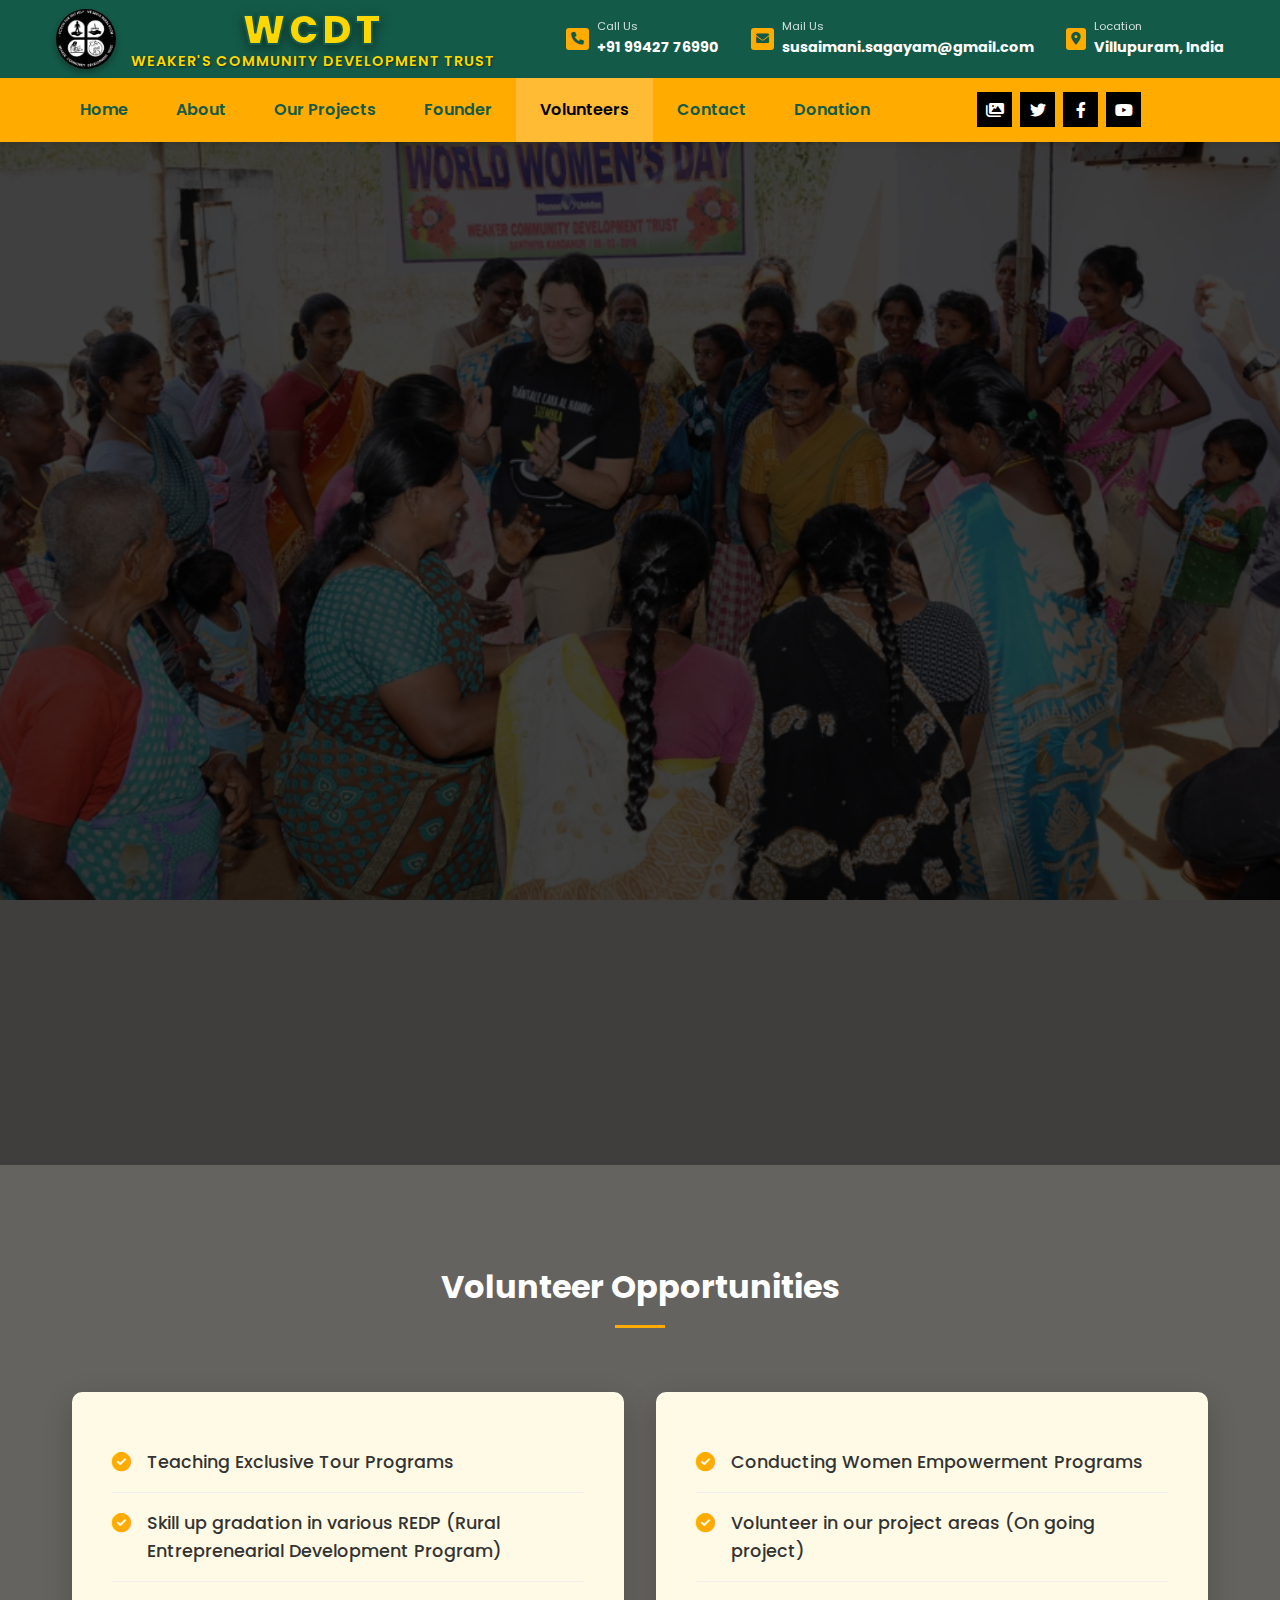
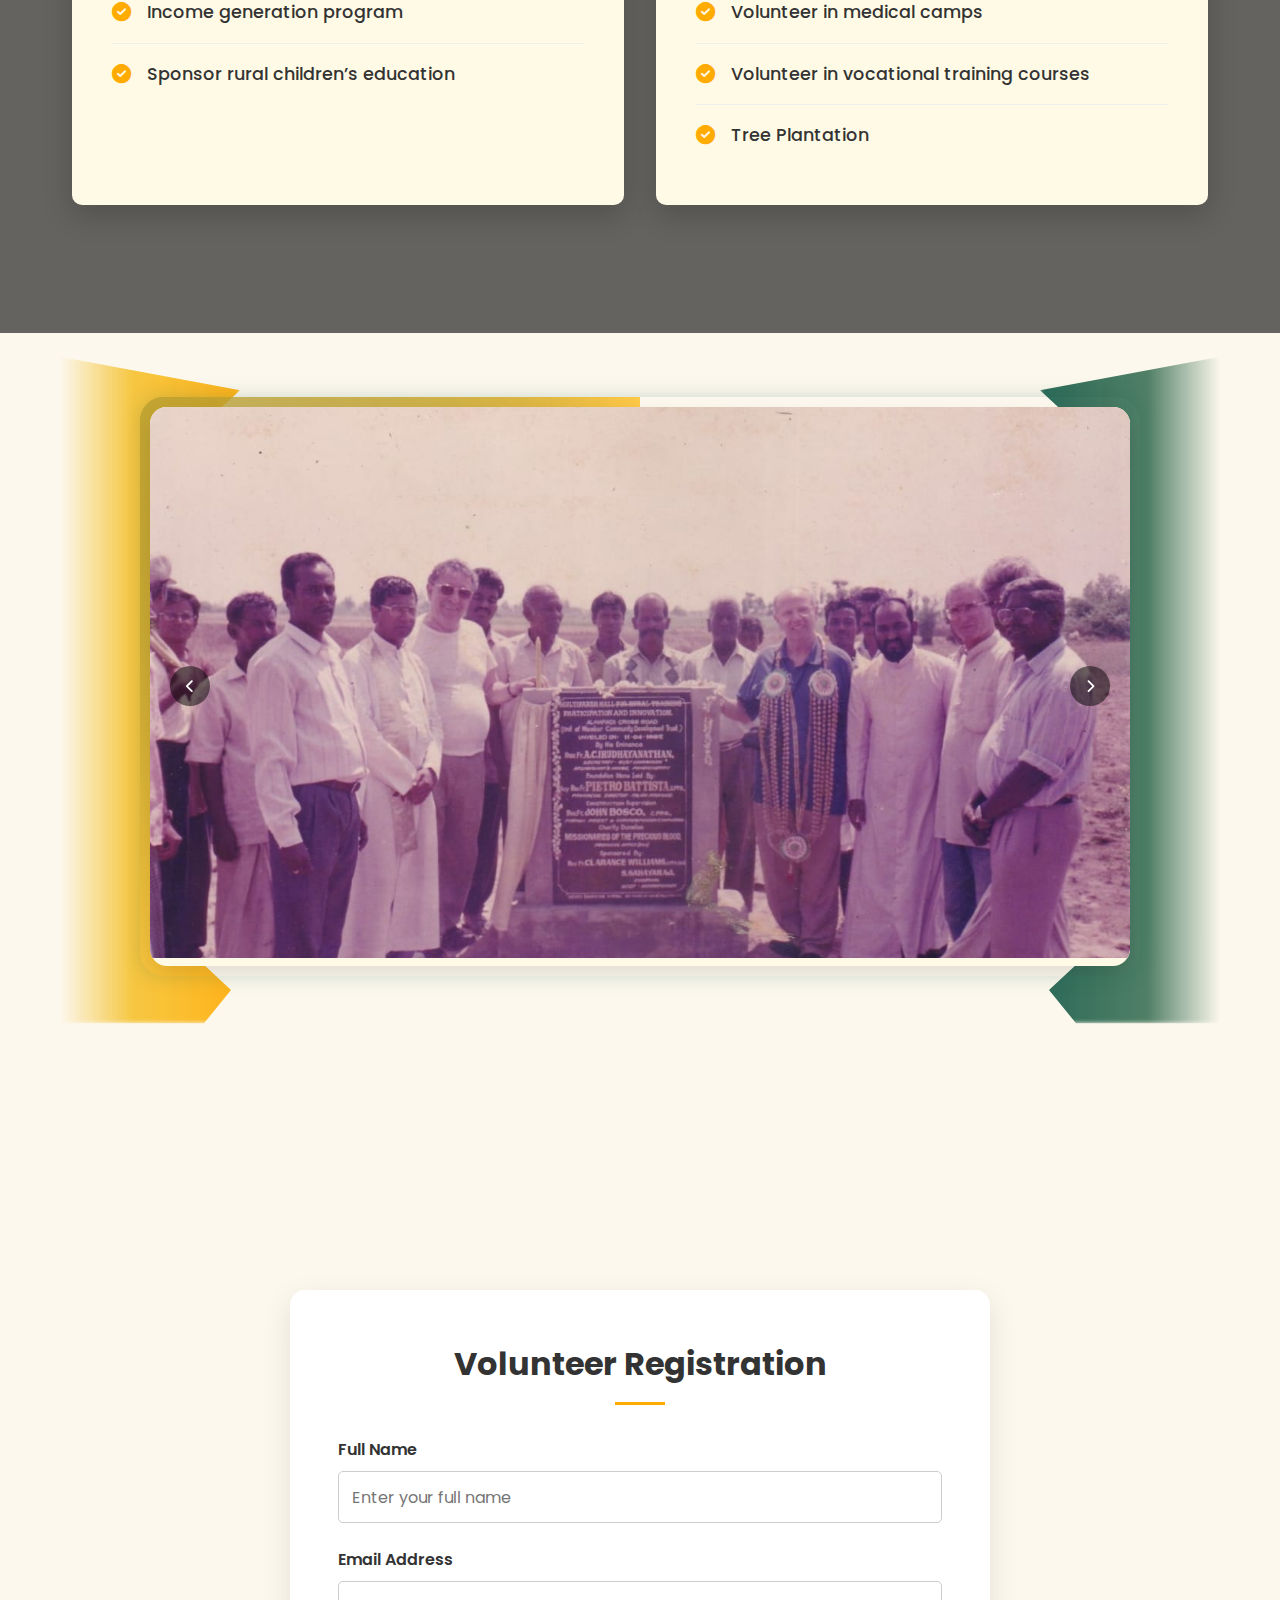
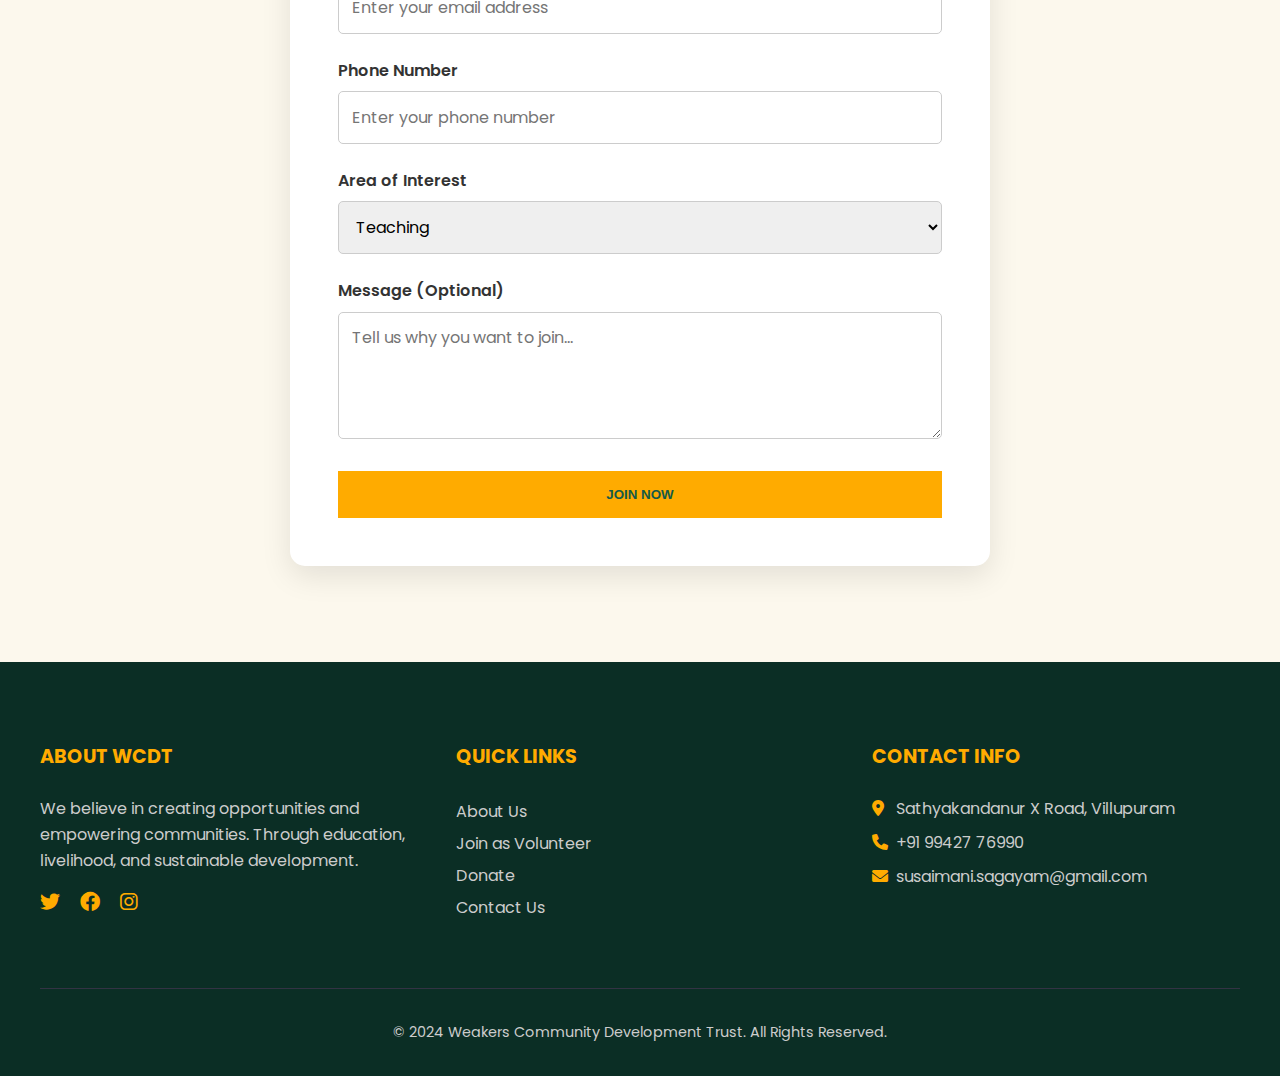
<file: volunteers.html>
<!DOCTYPE html>
<html lang="en">

<head>
    <meta charset="UTF-8">
    <meta name="viewport" content="width=device-width, initial-scale=1.0">
    <title>Volunteer - WCDT</title>
    <link rel="stylesheet" href="style.css">
    <link rel="stylesheet" href="https://cdnjs.cloudflare.com/ajax/libs/font-awesome/6.0.0/css/all.min.css">
    <link rel="icon" type="image/jpeg" href="wcdt logo 1.jpg">
</head>

<body>
    <!-- Top Bar -->
    <div class="top-bar">
        <div class="top-bar-container">
            <div class="brand-name">
                <img src="wcdt logo 1.jpg" alt="WCDT Logo" class="brand-logo">
                <div class="brand-text">
                    <div class="brand-acronym">WCDT</div>
                    <div class="brand-full-name">Weaker's Community Development Trust</div>
                </div>
            </div>
            <div class="top-contact">
                <div class="contact-item">
                    <i class="fas fa-phone contact-icon"></i>
                    <div>
                        <div style="font-size: 0.7rem; opacity: 0.8;">Call Us</div>
                        <div style="font-weight: bold;">+91 99427 76990</div>
                    </div>
                </div>
                <div class="contact-item">
                    <i class="fas fa-envelope contact-icon"></i>
                    <div>
                        <div style="font-size: 0.7rem; opacity: 0.8;">Mail Us</div>
                        <div style="font-weight: bold;">susaimani.sagayam@gmail.com</div>
                    </div>
                </div>
                <div class="contact-item">
                    <i class="fas fa-map-marker-alt contact-icon"></i>
                    <div>
                        <div style="font-size: 0.7rem; opacity: 0.8;">Location</div>
                        <div style="font-weight: bold;">Villupuram, India</div>
                    </div>
                </div>
            </div>
        </div>
    </div>

    <!-- Main Navigation -->
    <nav class="main-nav">
        <div class="nav-container">
            <ul class="nav-links">
                <li><a href="index.html">Home</a></li>
                <li><a href="about.html">About</a></li>
                <li><a href="projects.html">Our Projects</a></li>
                <li><a href="founder.html">Founder</a></li>
                <li><a href="volunteers.html" class="active">Volunteers</a></li>
                <li><a href="contact.html">Contact</a></li>
                <li><a href="donate.html">Donation</a></li>
            </ul>
            <div class="social-icons">
                <a href="gallery.html" class="social-btn"><i class="fas fa-images"></i></a>
                <a href="#" class="social-btn"><i class="fab fa-twitter"></i></a>
                <a href="#" class="social-btn"><i class="fab fa-facebook-f"></i></a>
                <a href="#" class="social-btn"><i class="fab fa-youtube"></i></a>
            </div>
            <div class="mobile-menu-toggle">
                <span></span>
                <span></span>
                <span></span>
            </div>
        </div>
    </nav>

    <!-- Hero Section with Background -->
    <div class="volunteer-hero">
        <div class="volunteer-overlay"></div>
        <div class="volunteer-content fade-up">
            <h1 class="volunteer-title">Join Our Cause</h1>
            <h2 class="volunteer-subtitle">Why Volunteer for WCDT?</h2>

            <div class="volunteer-text fade-up stagger-1">
                Are you passionate about making a positive impact in the lives of rural poor women? Do you want to be
                a part of a dynamic and compassionate team dedicated to create an impact in the lives of marginalized
                individuals and their community? Then join the WCDT as a volunteer!
            </div>

            <div class="volunteer-text fade-up stagger-2">
                As a volunteer, you'll have the opportunity to work alongside our staff to help bring joy and happiness
                to those who need it most. Whether it's through working with us in new projects, supporting our events,
                or using your skills to assist young children, your time and talents will make a meaningful difference
                in the lives of others.
            </div>

            <div class="volunteer-text fade-up stagger-3">
                At WCDT, we believe in fostering a culture of inclusivity, respect, and collaboration. We welcome
                volunteers of all backgrounds, experiences, and abilities to join us in our mission to enrich the lives
                of those impoverished people.
            </div>

            <div class="volunteer-text fade-up stagger-3">
                We know your time is precious and your commitment is invaluable. As a volunteer the time you give makes
                a true difference.
            </div>

            <a href="#volunteer-form" class="btn btn-primary" style="margin-top: 2rem; font-size: 1.2rem;">Register
                Now</a>
        </div>
    </div>

    <div class="volunteer-opportunities-wrapper">
        <div class="section-inner">
            <h2 class="section-title" style="color: #fff;">Volunteer Opportunities</h2>
            <div class="card-grid">
                <div class="opp-card">
                    <ul style="list-style: none; padding: 0;">
                        <li><i class="fas fa-check-circle"></i> Teaching Exclusive Tour Programs</li>
                        <li><i class="fas fa-check-circle"></i> Skill up gradation in various REDP (Rural
                            Entreprenearial Development Program)</li>
                        <li><i class="fas fa-check-circle"></i> Income generation program</li>
                        <li><i class="fas fa-check-circle"></i> Sponsor rural children’s education</li>
                    </ul>
                </div>
                <div class="opp-card">
                    <ul style="list-style: none; padding: 0;">
                        <li><i class="fas fa-check-circle"></i> Conducting Women Empowerment Programs</li>
                        <li><i class="fas fa-check-circle"></i> Volunteer in our project areas (On going
                            project)</li>
                        <li><i class="fas fa-check-circle"></i> Volunteer in medical camps</li>
                        <li><i class="fas fa-check-circle"></i> Volunteer in vocational training courses</li>
                        <li><i class="fas fa-check-circle"></i> Tree Plantation</li>
                    </ul>
                </div>
            </div>
        </div>
    </div>

    <!-- Volunteer Image Slider -->
    <div class="slider-wrapper">
        <div class="paint-texture paint-left"></div>
        <div class="paint-texture paint-right"></div>
        <div class="slider-frame">
            <div class="slider-container">
                <div class="slider-track">
                    <div class="slide"><img src="volunteers/image.jpeg" alt="Volunteer Activity 1"></div>
                    <div class="slide"><img src="IMG_20251208_0008.jpg" alt="Volunteer Activity 2"></div>
                    <div class="slide"><img src="Screenshot 2026-01-02 135338.png" alt="Volunteer Activity 3"></div>
                    <div class="slide"><img src="Screenshot 2026-01-02 135352.png" alt="Volunteer Activity 3"></div>
                    <div class="slide"><img src="Screenshot 2026-01-02 135408.png" alt="Volunteer Activity 3"></div>

                    <div class="slide"><img src="volunteers/Screenshot 2026-02-22 150922.png"
                            alt="Volunteer Activity 1"></div>
                    <div class="slide"><img src="volunteers/Screenshot 2026-02-22 150938.png"
                            alt="Volunteer Activity 1"></div>
                    <div class="slide"><img src="volunteers/Screenshot 2026-02-22 151012.png"
                            alt="Volunteer Activity 1"></div>
                    <div class="slide"><img src="volunteers/Screenshot 2026-02-22 151027.png"
                            alt="Volunteer Activity 1"></div>
                    <div class="slide"><img src="volunteers/Screenshot 2026-02-22 151058.png"
                            alt="Volunteer Activity 1"></div>
                    <div class="slide"><img src="volunteers/Screenshot 2026-02-22 151042.png"
                            alt="Volunteer Activity 1"></div>
                    <div class="slide"><img src="volunteers/Screenshot 2026-02-22 151110.png"
                            alt="Volunteer Activity 1"></div>
                    <div class="slide"><img src="volunteers/image 3.jpeg" alt="Volunteer Activity 1"></div>
                    <div class="slide"><img src="volunteers/image 4.jpeg" alt="Volunteer Activity 1"></div>
                    <div class="slide"><img src="volunteers/image 5.jpeg" alt="Volunteer Activity 1"></div>
                    <div class="slide"><img src="volunteers/image 6.jpeg" alt="Volunteer Activity 1"></div>
                </div>
                <!-- Navigation Buttons -->
                <button class="slider-btn prev-btn"><i class="fas fa-chevron-left"></i></button>
                <button class="slider-btn next-btn"><i class="fas fa-chevron-right"></i></button>
            </div>
        </div>
    </div>

    <div class="volunteer-registration-section">
        <div style="text-align: center; margin-bottom: 3rem;">
            <a href="contact.html" class="donate-btn" style="padding: 1rem 2rem; font-size: 1.2rem;">Contact Us to
                Join</a>
        </div>

        <!-- Volunteer Registration Form -->
        <div class="volunteer-form-container" id="volunteer-form">
            <h2 class="section-title" style="text-align: center;">Volunteer Registration</h2>
            <form class="volunteer-form">
                <div class="form-group">
                    <label for="full-name">Full Name</label>
                    <input type="text" id="full-name" name="full-name" required placeholder="Enter your full name">
                </div>
                <div class="form-group">
                    <label for="email">Email Address</label>
                    <input type="email" id="email" name="email" required placeholder="Enter your email address">
                </div>
                <div class="form-group">
                    <label for="phone">Phone Number</label>
                    <input type="tel" id="phone" name="phone" required placeholder="Enter your phone number">
                </div>
                <div class="form-group">
                    <label for="interest">Area of Interest</label>
                    <select id="interest" name="interest">
                        <option value="teaching">Teaching</option>
                        <option value="skill-dev">Skill Development</option>
                        <option value="medical">Medical Camps</option>
                        <option value="environment">Environment/Plantation</option>
                        <option value="other">Other</option>
                    </select>
                </div>
                <div class="form-group">
                    <label for="message">Message (Optional)</label>
                    <textarea id="message" name="message" rows="4"
                        placeholder="Tell us why you want to join..."></textarea>
                </div>
                <button type="submit" class="btn btn-primary" style="width: 100%;">Join Now</button>
            </form>
        </div>
    </div>
    </div>

    <footer>
        <div class="footer-content">
            <div class="footer-col">
                <h3>About WCDT</h3>
                <p>We believe in creating opportunities and empowering communities. Through education, livelihood, and
                    sustainable development.</p>
                <div style="margin-top: 1rem; color: var(--secondary-color);">
                    <i class="fab fa-twitter fa-lg" style="margin-right: 1rem;"></i>
                    <i class="fab fa-facebook fa-lg" style="margin-right: 1rem;"></i>
                    <i class="fab fa-instagram fa-lg"></i>
                </div>
            </div>
            <div class="footer-col">
                <h3>Quick Links</h3>
                <ul style="line-height: 2;">
                    <li><a href="about.html">About Us</a></li>
                    <li><a href="volunteers.html">Join as Volunteer</a></li>
                    <li><a href="donate.html">Donate</a></li>
                    <li><a href="contact.html">Contact Us</a></li>
                </ul>
            </div>
            <div class="footer-col">
                <h3>Contact Info</h3>
                <p><i class="fas fa-map-marker-alt" style="color: var(--secondary-color); width: 20px;"></i>
                    Sathyakandanur X Road, Villupuram</p>
                <p style="margin-top: 0.5rem;"><i class="fas fa-phone"
                        style="color: var(--secondary-color); width: 20px;"></i> +91 99427 76990</p>
                <p style="margin-top: 0.5rem;"><i class="fas fa-envelope"
                        style="color: var(--secondary-color); width: 20px;"></i> susaimani.sagayam@gmail.com</p>
            </div>
        </div>
        <div class="footer-bottom">
            <p>&copy; 2024 Weakers Community Development Trust. All Rights Reserved.</p>
        </div>
    </footer>
    <script src="script.js"></script>
</body>

</html>
</file>
<file: style.css>
﻿@import url('https://fonts.googleapis.com/css2?family=Poppins:wght@300;400;600;700;800;900&display=swap');

:root {
    --primary-color: #145a48;
    --primary-dark: #0e4032;
    --secondary-color: #ffab00;
    --secondary-hover: #e09600;
    --text-dark: #333;
    --text-light: #555;
    --text-white: #ffffff;
    --bg-light: #fcf8ed;
    --bg-card: #fffae6;
    --card-bg-solid: #fffcec;
    --max-width: 1200px;
    --font-heading: 'Poppins', sans-serif;
    --font-body: 'Poppins', sans-serif;
    --transition-default: all 0.3s cubic-bezier(0.4, 0, 0.2, 1);
}

* {
    margin: 0;
    padding: 0;
    box-sizing: border-box;
}

html {
    scroll-behavior: smooth;
    overflow-x: hidden;
}

body {
    font-family: var(--font-body);
    line-height: 1.6;
    color: var(--text-dark);
    background-color: var(--bg-light);
    overflow-x: hidden;
}

a {
    text-decoration: none;
    color: inherit;
}

ul {
    list-style: none;
}

img {
    max-width: 100%;
    height: auto;
}

/* --- Header System --- */
.top-bar {
    background-color: var(--primary-color);
    color: var(--text-white);
    padding: 0.5rem 0;
    font-size: 0.9rem;
}

.top-bar-container {
    max-width: var(--max-width);
    margin: 0 auto;
    display: flex;
    justify-content: space-between;
    align-items: center;
    padding: 0 1rem;
}

.brand-name {
    display: flex;
    align-items: center;
    font-family: 'Poppins', sans-serif;
    color: #FFD700;
    text-transform: uppercase;
    position: relative;
    transition: all 0.3s ease;
    cursor: pointer;
}

.brand-text {
    display: flex;
    flex-direction: column;
    justify-content: center;
    align-items: center;
    line-height: 1.1;
    text-align: center;
}

.brand-acronym {
    font-size: 2.5rem;
    font-weight: 900;
    letter-spacing: 3px;
    -webkit-text-stroke: 2px var(--primary-color);
    filter: drop-shadow(0 4px 6px rgba(0, 0, 0, 0.4));
}

.brand-full-name {
    font-size: 0.9rem;
    font-weight: 600;
    letter-spacing: 1px;
    color: #FFD700;
    text-shadow: 1px 1px 2px rgba(0, 0, 0, 0.5);
    text-transform: uppercase;
    margin-top: 2px;
    text-align: center;
    /* Ensure centered */
}

.brand-name:hover {
    transform: scale(1.02);
}

.brand-name:hover .brand-acronym {
    letter-spacing: 4px;
    filter: drop-shadow(0 6px 8px rgba(0, 0, 0, 0.5));
}

.brand-logo {
    height: 60px;
    width: auto;
    margin-right: 15px;
    border-radius: 50%;
    box-shadow: 0 4px 6px rgba(0, 0, 0, 0.3);
}

.top-contact {
    display: flex;
    gap: 2rem;
}

.contact-item {
    display: flex;
    align-items: center;
    gap: 0.5rem;
}

.contact-icon {
    background-color: var(--secondary-color);
    color: var(--primary-color);
    padding: 5px;
    border-radius: 3px;
    font-size: 0.8rem;
}

.main-nav {
    background-color: var(--secondary-color);
    position: sticky;
    top: 0;
    z-index: 1000;
    box-shadow: 0 2px 5px rgba(0, 0, 0, 0.1);
}

.nav-container {
    max-width: var(--max-width);
    margin: 0 auto;
    display: flex;
    justify-content: space-between;
    align-items: center;
    padding: 0 1rem;
}

.nav-links {
    display: flex;
    gap: 0;
}

.nav-links li {
    position: relative;
}

.nav-links a {
    display: block;
    padding: 1.2rem 1.5rem;
    color: var(--primary-color);
    font-weight: 600;
    font-size: 1rem;
    transition: background 0.3s, color 0.3s;
}

.nav-links a:hover,
.nav-links a.active {
    background-color: rgba(255, 255, 255, 0.2);
    color: #000;
}

.social-icons {
    display: flex;
    gap: 0.5rem;
}

.social-btn {
    width: 35px;
    height: 35px;
    background-color: #000;
    color: var(--text-white);
    display: flex;
    align-items: center;
    justify-content: center;
    font-size: 1rem;
    transition: background 0.3s;
}

.social-btn:hover {
    background-color: var(--primary-color);
}

/* --- Hero Section --- */
.hero {
    position: relative;
    width: 100%;
    height: 100vh;
    display: flex;
    align-items: center;
    justify-content: flex-start;
    overflow: hidden;
    color: var(--text-white);
    text-align: left;
    padding: 0 5%;
}

.hero-video {
    position: absolute;
    top: 0;
    left: 0;
    width: 100%;
    height: 100%;
    object-fit: cover;
    object-position: center;
    z-index: -1;
}

@media (max-width: 900px) {
    .hero-video {
        object-fit: contain;
        background-color: #000;
    }
}

@media (max-width: 600px) {
    .hero-video {
        object-fit: contain;
        height: 100%;
        width: 100%;
    }

    .hero {
        height: 60vh;
        min-height: 400px;
    }
}

.hero-overlay {
    position: absolute;
    top: 0;
    left: 0;
    width: 100%;
    height: 100%;
    background: linear-gradient(to right, rgba(0, 0, 0, 0.7) 0%, rgba(0, 0, 0, 0.3) 50%, rgba(0, 0, 0, 0) 100%);
    z-index: 0;
}

.hero-text {
    position: relative;
    z-index: 1;
    max-width: 600px;
    animation: fadeInUp 1s ease-out;
    margin-left: 0;
    margin-right: auto;
}

.hero-text h1 {
    font-size: 3.5rem;
    line-height: 1.1;
    color: var(--text-white);
    margin-bottom: 1.5rem;
    text-transform: uppercase;
    text-shadow: 2px 2px 4px rgba(0, 0, 0, 0.5);
}

.hero-text p {
    font-size: 1.2rem;
    color: #f0f0f0;
    margin-bottom: 2rem;
    max-width: 100%;
    margin-left: 0;
    margin-right: 0;
    text-shadow: 1px 1px 2px rgba(0, 0, 0, 0.5);
}

.hero-buttons {
    display: flex;
    gap: 1rem;
    justify-content: flex-start;
}

.btn {
    padding: 1rem 2rem;
    font-weight: bold;
    text-transform: uppercase;
    border: none;
    cursor: pointer;
    transition: transform 0.2s, opacity 0.2s;
    display: inline-block;
}

.volunteer-hero {
    position: relative;
    width: 100%;
    /* min-height: 80vh; */
    /* Removed fixed height to let content dictate */
    display: flex;
    align-items: center;
    justify-content: center;
    background: url('Screenshot 2026-01-02 135352.png') no-repeat center center/cover;
    color: var(--text-white);
    text-align: center;
    padding: 8rem 2rem;
    margin-bottom: 0;
}

.about-hero {
    position: relative;
    width: 100%;
    height: 82vh;
    /* Reduced height as requested */
    display: flex;
    align-items: center;
    justify-content: center;
    background: url('about-hero.png') no-repeat center center/cover;
    color: var(--text-white);
    text-align: center;
    padding: 0 2rem;
    margin-bottom: 0;
}

.typing-text {
    font-size: 10vw;
    /* Responsive large text */
    font-weight: 800;
    color: #e4dede;
    white-space: nowrap;
    overflow: hidden;
    border-right: 4px solid #fff;
    width: 0;
    animation: typing 1s steps(4, end) forwards, blink-caret 0.5s step-end 3 forwards;
    display: inline-block;
    vertical-align: bottom;
    text-shadow: 4px 4px 8px rgba(0, 0, 0, 0.6);
    line-height: 1;
}

@keyframes typing {
    from {
        width: 0
    }

    to {
        width: 5.5ch
            /* Increased from 4ch to accommodate wide letters like W */
    }
}

@keyframes blink-caret {

    from,
    to {
        border-color: transparent
    }

    50% {
        border-color: #fff
    }
}

.volunteer-overlay {
    position: absolute;
    top: 0;
    left: 0;
    width: 100%;
    height: 100%;
    background: rgba(0, 0, 0, 0.75);
    /* Darker overlay for readability */
    z-index: 1;
}

.volunteer-content {
    position: relative;
    z-index: 2;
    max-width: 900px;
    margin: 0 auto;
}

.volunteer-title {
    font-size: 3.5rem;
    font-weight: 800;
    margin-bottom: 1rem;
    color: var(--secondary-color);
    text-transform: uppercase;
    text-shadow: 2px 2px 4px rgba(0, 0, 0, 0.7);
}

.volunteer-subtitle {
    font-size: 2rem;
    font-weight: 600;
    margin-bottom: 2rem;
    color: #fff;
    text-shadow: 1px 1px 3px rgba(0, 0, 0, 0.5);
}

.volunteer-text {
    font-size: 1.1rem;
    line-height: 1.8;
    margin-bottom: 1.5rem;
    color: #f0f0f0;
    text-shadow: 1px 1px 2px rgba(0, 0, 0, 0.8);
}

.volunteer-form-container {
    max-width: 600px;
    margin: -4rem auto 4rem;
    /* Overlap hero slightly or separate */
    margin: 4rem auto;
    background: white;
    padding: 3rem;
    border-radius: 20px;
    box-shadow: 0 20px 40px rgba(0, 0, 0, 0.15);
    position: relative;
    z-index: 3;
}


.btn-primary {
    background-color: var(--secondary-color);
    color: var(--primary-color);
}

.btn-dark {
    background-color: var(--primary-color);
    color: var(--text-white);
}

.audio-btn {
    position: absolute;
    bottom: 30px;
    right: 30px;
    background: rgba(255, 255, 255, 0.2);
    border: 2px solid rgba(255, 255, 255, 0.5);
    color: var(--text-white);
    width: 45px;
    height: 45px;
    border-radius: 50%;
    cursor: pointer;
    z-index: 10;
    display: flex;
    align-items: center;
    justify-content: center;
    font-size: 1.2rem;
    transition: all 0.3s ease;
    backdrop-filter: blur(5px);
}

.audio-btn:hover {
    background: rgba(255, 255, 255, 0.4);
    transform: scale(1.1);
}

/* --- Common Sections --- */
.section {
    padding: 4rem 2rem;
    max-width: var(--max-width);
    margin: 0 auto;
}

.section-title {
    font-size: 2rem;
    color: #000;
    margin-bottom: 2rem;
    position: relative;
    padding-bottom: 1rem;
    text-align: center;
}

.section-title::after {
    content: '';
    position: absolute;
    left: 50%;
    transform: translateX(-50%);
    bottom: 0;
    width: 50px;
    height: 3px;
    background-color: var(--secondary-color);
}

.card {
    background: var(--bg-card);
    padding: 2rem;
    box-shadow: 0 5px 15px rgba(0, 0, 0, 0.05);
    border-radius: 0;
}

.section img,
.slide img,
.about-content img,
.card img {
    border: 10px solid #f5e6d3;
    box-shadow:
        0 0 0 3px var(--primary-color),
        0 4px 12px rgba(0, 0, 0, 0.2);
    padding: 5px;
    background: #f5e6d3;
    transition: transform 0.3s ease, box-shadow 0.3s ease;
}

.section img:hover,
.about-content img:hover {
    transform: scale(1.02);
    box-shadow:
        0 0 0 3px var(--secondary-color),
        0 6px 20px rgba(0, 0, 0, 0.3);
}

/* Image Slider */
.slider-container {
    margin-top: 3rem;
    margin-bottom: 4rem;
    width: 100%;
    overflow: hidden;
    position: relative;
    border-radius: 10px;
    box-shadow: 0 10px 20px rgba(0, 0, 0, 0.1);
}

.slider-track {
    display: flex;
    transition: transform 0.5s ease-in-out;
}

.slide {
    min-width: 100%;
    aspect-ratio: 16 / 8;
    height: auto;
}

.slide img {
    width: 100%;
    height: 100%;
    object-fit: cover;
}

.slider-btn {
    position: absolute;
    top: 50%;
    transform: translateY(-50%);
    background: rgba(0, 0, 0, 0.5);
    color: white;
    border: none;
    width: 40px;
    height: 40px;
    border-radius: 50%;
    cursor: pointer;
    z-index: 10;
    transition: background 0.3s;
    display: flex;
    align-items: center;
    justify-content: center;
}

.slider-btn:hover {
    background: rgba(0, 0, 0, 0.8);
}

.prev-btn {
    left: 20px;
}

.next-btn {
    right: 20px;
}

.volunteer-form-container {
    max-width: 600px;
    margin: 4rem auto;
    background: white;
    padding: 2rem;
    border-radius: 10px;
    box-shadow: 0 5px 15px rgba(0, 0, 0, 0.1);
}

.volunteer-form .form-group {
    margin-bottom: 1.5rem;
}

.volunteer-form label {
    display: block;
    margin-bottom: 0.5rem;
    font-weight: bold;
    color: var(--primary-color);
}

.volunteer-form input,
.volunteer-form select,
.volunteer-form textarea {
    width: 100%;
    padding: 0.8rem;
    border: 1px solid #ddd;
    border-radius: 5px;
    font-family: inherit;
    font-size: 1rem;
    transition: border-color 0.3s;
}

.volunteer-form input:focus,
.volunteer-form select,
.volunteer-form textarea:focus {
    border-color: var(--secondary-color);
    outline: none;
}

.card-grid {
    display: grid;
    grid-template-columns: repeat(auto-fit, minmax(280px, 1fr));
    gap: 2rem;
    max-width: var(--max-width);
    margin: 0 auto;
    padding: 2rem 0;
}

/* --- SPECIAL CONTACT CARD STYLES (Your existing contact cards) --- */
.contact-card {
    position: relative;
    background: var(--card-bg-solid);
    border-radius: 20px;
    box-shadow: 0 10px 30px rgba(0, 0, 0, 0.08);
    overflow: hidden;
    display: flex;
    flex-direction: column;
    justify-content: center;
    align-items: center;
    padding: 3px;
    transition: transform 0.3s ease, box-shadow 0.3s ease;
    opacity: 0;
    animation: fadeInUp 0.8s ease-out forwards;
}

.contact-card:nth-child(1) {
    animation-delay: 0.1s;
}

.contact-card:nth-child(2) {
    animation-delay: 0.3s;
}

.contact-card:nth-child(3) {
    animation-delay: 0.5s;
}

.card-content {
    background: var(--card-bg-solid);
    width: 100%;
    height: 100%;
    border-radius: 17px;
    padding: 2.5rem 2rem;
    z-index: 2;
    display: flex;
    flex-direction: column;
    align-items: center;
    justify-content: center;
}

.contact-card:hover {
    transform: translateY(-8px);
    box-shadow: 0 15px 40px rgba(0, 0, 0, 0.12);
}

.contact-card::before {
    content: '';
    position: absolute;
    width: 250%;
    height: 250%;
    top: 50%;
    left: 50%;
    transform: translate(-50%, -50%);
    background: conic-gradient(transparent, transparent, transparent, var(--primary-color));
    animation: rotateBorder 4s linear infinite;
    animation: rotateBorderContact 4s linear infinite;
    z-index: 1;
}

@keyframes rotateBorderContact {
    0% {
        transform: translate(-50%, -50%) rotate(0deg);
    }

    100% {
        transform: translate(-50%, -50%) rotate(360deg);
    }
}

@keyframes fadeInUp {
    from {
        opacity: 0;
        transform: translateY(30px);
    }

    to {
        opacity: 1;
        transform: translateY(0);
    }
}

.contact-card h3 {
    color: var(--primary-color);
    font-weight: 700;
    margin-bottom: 1rem;
    text-transform: uppercase;
    letter-spacing: 1px;
}

.contact-card p,
.contact-card a {
    color: #555;
    font-size: 1rem;
    line-height: 1.6;
}

.contact-card a {
    transition: color 0.3s;
}

.contact-card a:hover {
    color: var(--secondary-color);
}

/* Stats Section */
.stats-grid {
    display: grid;
    grid-template-columns: repeat(4, 1fr);
}

.stat-box {
    padding: 4rem 2rem;
    text-align: center;
    color: var(--text-white);
}

.stat-box.yellow {
    background-color: var(--secondary-color);
    color: var(--primary-color);
}

.stat-box.green {
    background-color: var(--primary-color);
}

.stat-number {
    font-size: 2.5rem;
    font-weight: bold;
    margin: 1rem 0;
}

/* --- Footer --- */
footer {
    background-color: #0b2e25;
    color: #ccc;
    padding: 5rem 2rem 2rem;
}

.footer-content {
    max-width: var(--max-width);
    margin: 0 auto;
    display: grid;
    grid-template-columns: repeat(auto-fit, minmax(200px, 1fr));
    gap: 3rem;
}

.footer-col h3 {
    color: var(--secondary-color);
    margin-bottom: 1.5rem;
    font-size: 1.2rem;
    text-transform: uppercase;
}

.footer-bottom {
    max-width: var(--max-width);
    margin: 4rem auto 0;
    padding-top: 2rem;
    border-top: 1px solid #334;
    text-align: center;
    font-size: 0.9rem;
}

/* Responsive */
/* --- PREMIUM MOBILE RESPONSIVENESS IMPLEMENTATION (NEW) --- */

@media (max-width: 900px) {

    /* 1. Global Layout & Typography Adjustments */
    :root {
        --max-width: 100%;
        /* Full width on mobile */
    }

    body {
        font-size: 15px;
        /* Slight legibility bump */
        overflow-x: hidden;
    }

    .section {
        padding: 4rem 1.5rem;
        /* Comfortable padding */
    }

    /* 2. Enhanced Mobile Navigation System */
    .top-bar-container {
        flex-direction: column;
        gap: 0.5rem;
    }

    .top-contact {
        display: none;
        /* Cleaner header, move contact to mobile menu if needed */
    }

    .brand-name {
        width: 100%;
        justify-content: center;
        margin-bottom: 0.5rem;
    }

    /* CRITICAL: Force WCDT Visibility & Style */
    .brand-full-name {
        color: #ffffff !important;
        font-weight: 600;
        text-shadow: 0 1px 3px rgba(0, 0, 0, 0.8) !important;
        display: block;
        font-size: 0.85rem;
        opacity: 1;
        letter-spacing: 0.5px;
        line-height: 1.3;
    }

    .brand-acronym {
        color: #FFD700;
        -webkit-text-stroke: 0;
        text-shadow: 0 2px 4px rgba(0, 0, 0, 0.5);
    }

    .main-nav .nav-container {
        padding: 0 1.5rem;
    }

    /* Hamburger Menu Icon */
    .mobile-menu-toggle {
        display: flex;
        flex-direction: column;
        justify-content: space-between;
        width: 35px;
        height: 25px;
        cursor: pointer;
        z-index: 1001;
        /* Above menu overlay */
    }

    .mobile-menu-toggle span {
        width: 100%;
        height: 3px;
        background-color: var(--primary-color);
        border-radius: 3px;
        transition: all 0.3s ease;
    }

    /* Hamburger Animation to 'X' */
    .mobile-menu-toggle.active span:nth-child(1) {
        transform: rotate(45deg) translate(5px, 5px);
        background-color: #fff;
    }

    .mobile-menu-toggle.active span:nth-child(2) {
        opacity: 0;
    }

    .mobile-menu-toggle.active span:nth-child(3) {
        transform: rotate(-45deg) translate(7px, -7px);
        background-color: #fff;
    }

    /* Full Screen Mobile Menu Overlay */
    .nav-links {
        position: fixed;
        top: 0;
        right: -100%;
        width: 100%;
        height: 100vh;
        background: linear-gradient(180deg, var(--primary-color), var(--primary-dark));
        flex-direction: column;
        align-items: center;
        justify-content: center;
        gap: 2rem;
        transition: right 0.4s cubic-bezier(0.77, 0, 0.175, 1);
        z-index: 1000;
        /* Below toggle button */
    }

    .nav-links.active {
        right: 0;
    }

    .nav-links li {
        width: 100%;
        text-align: center;
        opacity: 0;
        transform: translateY(20px);
    }

    /* Menu Item Entry Animation */
    .nav-links.active li {
        animation: mobileMenuItemFade 0.5s forwards;
    }

    .nav-links.active li:nth-child(1) {
        animation-delay: 0.1s;
    }

    .nav-links.active li:nth-child(2) {
        animation-delay: 0.2s;
    }

    .nav-links.active li:nth-child(3) {
        animation-delay: 0.3s;
    }

    .nav-links.active li:nth-child(4) {
        animation-delay: 0.4s;
    }

    .nav-links.active li:nth-child(5) {
        animation-delay: 0.5s;
    }

    .nav-links.active li:nth-child(6) {
        animation-delay: 0.6s;
    }

    .nav-links a {
        font-size: 1.5rem;
        color: #fff;
        padding: 0.5rem;
        display: inline-block;
    }

    .nav-links a.active {
        color: var(--secondary-color);
        background: none;
        position: relative;
    }

    .nav-links a.active::after {
        content: '';
        display: block;
        width: 100%;
        height: 2px;
        background: var(--secondary-color);
        margin-top: 5px;
    }

    .social-icons {
        display: none;
        /* Hide social icons in nav */
    }

    /* Prevent body scroll when menu is open */
    body.menu-open {
        overflow: hidden;
    }


    /* 3. Hero & Section Layouts */
    .hero {
        height: auto;
        min-height: 80vh;
        padding-top: 4rem;
    }

    .hero-text {
        text-align: center;
        margin: 0 auto;
    }

    .hero-text h1 {
        font-size: 2.2rem;
    }

    .hero-buttons {
        justify-content: center;
        flex-direction: column;
        gap: 1rem;
    }

    .stats-grid {
        grid-template-columns: 1fr;
        /* Logo stack */
    }

    /* 4. Contact & Forms */
    .contact-text-row,
    .board-grid,
    .footer-content {
        grid-template-columns: 1fr;
        flex-direction: column;
        text-align: center;
    }

    .contact-col,
    .contact-col:nth-child(2),
    .contact-col:last-child {
        text-align: center;
    }

    /* 5. Founder & About Specifics */
    .image-float-right,
    .member-img-container {
        float: none;
        margin: 0 auto 2rem;
        width: 100%;
        max-width: 300px;
    }

    .board-grid {
        display: flex;
        flex-direction: column;
        align-items: center;
    }

    /* Fix About Header behind nav */
    body:not(.home) .section:first-of-type {
        margin-top: 60px;
    }
}

@media (max-width: 600px) {

    /* Extra small adjustments */
    .hero-text h1 {
        font-size: 2rem;
    }

    .section-title {
        font-size: 1.8rem;
    }
}

@keyframes mobileMenuItemFade {
    to {
        opacity: 1;
        transform: translateY(0);
    }
}

/* Secondary Mobile Block Removed */

/* ===== ANIMATIONS ===== */
@keyframes fadeInUp {
    from {
        opacity: 0;
        transform: translateY(30px);
    }

    to {
        opacity: 1;
        transform: translateY(0);
    }
}

.fade-element {
    opacity: 0;
    transform: translateY(30px);
}

.fade-in {
    animation: fadeInUp 0.8s cubic-bezier(0.2, 0.8, 0.2, 1) forwards;
}

.highlight-text {
    animation: highlightEntry 0.6s cubic-bezier(0.25, 1, 0.5, 1) forwards;
}

@keyframes highlightEntry {
    0% {
        opacity: 0;
        transform: translateX(-20px);
    }

    100% {
        opacity: 1;
        transform: translateX(0);
    }
}

.timeline-item:nth-child(1).fade-in {
    animation-delay: 0.1s;
}

.timeline-item:nth-child(2).fade-in {
    animation-delay: 0.2s;
}

.timeline-item:nth-child(3).fade-in {
    animation-delay: 0.3s;
}

/* ===== BACK TO TOP BUTTON ===== */
.back-to-top {
    position: fixed;
    bottom: 30px;
    right: 30px;
    width: 50px;
    height: 50px;
    background-color: var(--secondary-color);
    color: var(--primary-color);
    border: none;
    border-radius: 50%;
    font-size: 1.2rem;
    cursor: pointer;
    opacity: 0;
    visibility: hidden;
    transition: all 0.3s;
    z-index: 999;
    box-shadow: 0 4px 10px rgba(0, 0, 0, 0.2);
}

.back-to-top.visible {
    opacity: 1;
    visibility: visible;
}

.back-to-top:hover {
    background-color: var(--primary-color);
    color: var(--secondary-color);
    transform: translateY(-5px);
}

.main-nav.scrolled {
    box-shadow: 0 4px 10px rgba(0, 0, 0, 0.15);
}

a:focus,
button:focus {
    outline: 3px solid var(--secondary-color);
    outline-offset: 2px;
}

.skip-link {
    position: absolute;
    top: -40px;
    left: 0;
    background: var(--primary-color);
    color: var(--text-white);
    padding: 8px;
    text-decoration: none;
    z-index: 100;
}

.skip-link:focus {
    top: 0;
}

@media print {

    .top-bar,
    .main-nav,
    .social-icons,
    .back-to-top,
    .hero-buttons,
    footer {
        display: none !important;
    }

    body {
        background: white;
        color: black;
    }

    .hero {
        page-break-after: always;
    }

    .section {
        page-break-inside: avoid;
    }

    a {
        text-decoration: underline;
        color: black;
    }

    a[href]:after {
        content: " (" attr(href) ")";
        font-size: 0.8em;
    }
}

@keyframes pulse {

    0%,
    100% {
        opacity: 1;
    }

    50% {
        opacity: 0.5;
    }
}

.loading {
    animation: pulse 1.5s ease-in-out infinite;
}

.card {
    transition: transform 0.3s, box-shadow 0.3s;
}

.card:hover {
    transform: translateY(-5px);
    box-shadow: 0 10px 25px rgba(0, 0, 0, 0.1);
}

.timeline-item {
    position: relative;
    transition: all 0.3s;
}

.timeline-item:hover {
    transform: translateX(5px);
    border-left-color: var(--secondary-color);
}

.stat-box {
    transition: all 0.3s;
}

.stat-box:hover {
    transform: scale(1.05);
}

.stat-box i {
    transition: transform 0.3s;
}

.stat-box:hover i {
    transform: scale(1.2);
}

.btn {
    position: relative;
    overflow: hidden;
}

.btn::before {
    content: '';
    position: absolute;
    top: 50%;
    left: 50%;
    width: 0;
    height: 0;
    border-radius: 50%;
    background: rgba(255, 255, 255, 0.3);
    transform: translate(-50%, -50%);
    transition: width 0.6s, height 0.6s;
}

.btn:hover::before {
    width: 300px;
    height: 300px;
}

* {
    transition: background-color 0.3s ease, color 0.3s ease;
}

.footer-col a {
    transition: color 0.3s, padding-left 0.3s;
    display: inline-block;
}

.footer-col a:hover {
    color: var(--secondary-color);
    padding-left: 5px;
}

.contact-item {
    transition: transform 0.3s;
}

.contact-item:hover {
    transform: scale(1.05);
}

.hero-media::after {
    content: '';
    position: absolute;
    top: 0;
    left: 0;
    right: 0;
    bottom: 0;
    background: linear-gradient(135deg, rgba(20, 90, 72, 0.1), rgba(255, 171, 0, 0.1));
    pointer-events: none;
    border-radius: 5px;
}

.section+.section {
    margin-top: 2rem;
}

.social-btn {
    position: relative;
    overflow: hidden;
}

.social-btn::after {
    content: '';
    position: absolute;
    top: 50%;
    left: 50%;
    width: 0;
    height: 0;
    background: rgba(255, 255, 255, 0.2);
    border-radius: 50%;
    transform: translate(-50%, -50%);
    transition: width 0.3s, height 0.3s;
}

.social-btn:hover::after {
    width: 100%;
    height: 100%;
}

.about-content {
    margin-bottom: 3rem;
    max-width: 900px;
    margin: 0 auto 3rem auto;
}

.about-content p {
    margin-bottom: 1.5rem;
    font-size: 1.1rem;
    color: var(--text-dark);
}

.about-content p.lead {
    font-size: 1.25rem;
    font-weight: 500;
    color: var(--primary-color);
    line-height: 1.6;
}

.timeline-container {
    max-width: 900px;
    margin: 0 auto 3rem auto;
}

.milestone-item {
    display: flex;
    margin-bottom: 2rem;
    position: relative;
    padding-left: 1.5rem;
    border-left: 2px solid var(--secondary-color);
}

.milestone-year {
    min-width: 80px;
    font-weight: bold;
    color: var(--primary-color);
    font-size: 1.1rem;
    padding-top: 0.2rem;
}

.milestone-content h3 {
    font-size: 1.2rem;
    margin-bottom: 0.5rem;
    color: var(--text-dark);
}

.milestone-content p {
    color: var(--text-light);
    line-height: 1.6;
}

/* Cleaned up mobile overrides */

.about-content p {
    cursor: default;
    transition: color 0.3s;
}

.about-content p:hover {
    color: var(--text-dark);
}

.about-content p {
    font-family: 'Merriweather', 'Georgia', serif;
    font-size: 1.15rem;
    line-height: 1.8;
    color: #2c3e50;
    font-weight: 400;
}

.about-content p.lead {
    font-size: 1.35rem;
    font-weight: 600;
    color: var(--primary-color);
    border-left: 4px solid var(--secondary-color);
    padding-left: 1.5rem;
}

.milestone-item {
    margin-bottom: 3.5rem;
    padding-left: 2rem;
}

.milestone-content p {
    font-family: 'Merriweather', 'Georgia', serif;
    font-size: 1.1rem;
    line-height: 1.8;
    color: #4a5568;
    margin-top: 0.5rem;
}

.milestone-content h3 {
    font-family: var(--font-heading);
    font-size: 1.4rem;
    color: var(--primary-color);
    margin-bottom: 0.8rem;
    text-transform: uppercase;
    letter-spacing: 0.5px;
}

.milestone-year {
    font-family: var(--font-heading);
    font-size: 1.2rem;
    color: var(--secondary-color);
    font-weight: 800;
}

.board-grid {
    display: grid;
    grid-template-columns: repeat(auto-fit, minmax(250px, 1fr));
    gap: 2rem;
    margin-top: 2rem;
}

.board-member {
    background: white;
    padding: 2rem;
    border-left: 4px solid var(--primary-color);
    box-shadow: 0 4px 6px rgba(0, 0, 0, 0.05);
}

.member-role {
    font-size: 0.9rem;
    text-transform: uppercase;
    letter-spacing: 1px;
    color: var(--secondary-color);
    font-weight: bold;
    margin-bottom: 0.5rem;
}

.member-name {
    font-size: 1.4rem;
    color: var(--primary-color);
    margin-bottom: 0.5rem;
    font-family: var(--font-heading);
}

.member-qual {
    color: var(--text-light);
    font-size: 0.95rem;
    font-style: italic;
}

.board-member {
    text-align: center;
    padding: 2rem;
    background: white;
    border-radius: 8px;
    box-shadow: 0 10px 25px rgba(0, 0, 0, 0.05);
    transition: transform 0.3s;
    border-left: none;
}

.board-member:hover {
    transform: translateY(-10px);
}

.member-img-container {
    width: 200px;
    height: 200px;
    margin: 0 auto 1.5rem;
    overflow: hidden;
    border-radius: 5px;
    box-shadow: 0 5px 15px rgba(0, 0, 0, 0.1);
}

.member-img {
    width: 100%;
    height: 100%;
    object-fit: cover;
}

.member-name {
    font-size: 1.25rem;
    color: var(--text-dark);
    margin-bottom: 0.5rem;
    font-weight: 600;
}

.member-qual {
    color: var(--text-light);
    font-size: 0.9rem;
    margin-bottom: 1rem;
    font-style: normal;
}

.member-role {
    color: var(--primary-color);
    font-weight: bold;
    text-transform: uppercase;
    letter-spacing: 1px;
    margin-bottom: 0.5rem;
    font-size: 1rem;
}

.member-org {
    font-size: 0.9rem;
    color: var(--text-light);
    font-weight: 500;
}

.board-grid {
    display: flex;
    justify-content: center;
    align-items: flex-start;
    gap: 6rem;
    max-width: 1000px;
    margin: 4rem auto;
    flex-wrap: wrap;
}

.board-member {
    flex: 0 1 350px;
    background: transparent !important;
    box-shadow: none !important;
    padding: 0;
    border-radius: 0;
    text-align: center;
    display: flex;
    flex-direction: column;
    align-items: center;
}

.board-member:hover {
    transform: translateY(-5px);
}

.member-img-container {
    width: 260px;
    height: 300px;
    border-radius: 4px;
    box-shadow: 0 15px 35px rgba(0, 0, 0, 0.15);
    margin-bottom: 2rem;
}

.member-name {
    font-family: 'Merriweather', serif;
    font-size: 1.5rem;
    color: #2c3e50;
    margin-bottom: 0.2rem;
}

.member-qual {
    color: #7f8c8d;
    font-size: 0.9rem;
    letter-spacing: 0.5px;
    margin-bottom: 1rem;
    text-transform: uppercase;
}

.member-role {
    font-size: 1.1rem;
    color: var(--primary-color);
    border-top: 1px solid #ddd;
    display: inline-block;
    padding-top: 1rem;
    min-width: 150px;
}

@media (max-width: 768px) {
    .board-grid {
        grid-template-columns: 1fr;
        gap: 3rem;
    }
}

@media (max-width: 800px) {
    .board-grid {
        gap: 4rem;
    }
}

.volunteer-intro {
    max-width: 900px;
    margin: 0 auto 4rem auto;
}

.intro-content {
    margin-top: 2rem;
}

.intro-content p {
    font-size: 1.15rem;
    line-height: 1.8;
    color: var(--text-dark);
    margin-bottom: 1.5rem;
    max-width: 800px;
    margin-left: auto;
    margin-right: auto;
}

.intro-content p:last-child {
    margin-bottom: 0;
}

.contact-text-row {
    display: flex;
    justify-content: space-between;
    text-align: left;
    margin-top: 3rem;
    gap: 2rem;
    flex-wrap: wrap;
    max-width: 1000px;
    margin-left: auto;
    margin-right: auto;
}

.contact-col {
    flex: 1;
    min-width: 250px;
}

.contact-col:nth-child(2) {
    text-align: center;
}

.contact-col:last-child {
    text-align: right;
}

@media (max-width: 900px) {
    .contact-text-row {
        flex-direction: column;
        align-items: center;
        text-align: center;
        gap: 2.5rem;
    }

    .contact-col,
    .contact-col:nth-child(2),
    .contact-col:last-child {
        text-align: center;
        width: 100%;
    }
}

.mail-us-btn {
    margin-top: 1rem;
    display: inline-block;
}

.timeline-container {
    position: relative;
    max-width: 800px;
    margin: 0 auto;
    padding: 2rem 0;
}

.milestone-item {
    display: flex;
    gap: 2rem;
    margin-bottom: 3rem;
    position: relative;
}

.milestone-year {
    font-weight: 800;
    color: var(--secondary-color);
    font-size: 1.5rem;
    min-width: 100px;
    text-align: right;
    position: relative;
    padding-top: 5px;
}

.milestone-year::after {
    content: '';
    position: absolute;
    right: -1.75rem;
    top: 15px;
    width: 15px;
    height: 15px;
    background-color: var(--primary-color);
    border-radius: 50%;
    z-index: 2;
    border: 3px solid #fff;
    box-shadow: 0 0 0 3px var(--secondary-color);
}

.milestone-item::before {
    content: '';
    position: absolute;
    left: 120px;
    top: 20px;
    bottom: -60px;
    width: 4px;
    background-color: #ddd;
    z-index: 0;
}

.milestone-item:last-child::before {
    display: none;
}

.milestone-content {
    background: #fff;
    padding: 1.5rem;
    border-radius: 12px;
    box-shadow: 0 5px 15px rgba(0, 0, 0, 0.05);
    flex: 1;
    border-left: 5px solid var(--primary-color);
}

.milestone-content h3 {
    color: var(--primary-color);
    margin-bottom: 0.5rem;
    text-transform: uppercase;
}

.milestone-content img {
    margin-top: 1rem;
    border-radius: 8px;
    width: 100%;
    max-width: 500px;
    height: auto;
    border: none !important;
    box-shadow: 0 4px 8px rgba(0, 0, 0, 0.1);
}

@media (max-width: 768px) {
    .milestone-item {
        flex-direction: column;
        gap: 0.5rem;
    }

    .milestone-year {
        text-align: left;
        min-width: auto;
    }

    .milestone-year::after,
    .milestone-item::before {
        display: none;
    }
}

.donate-hero {
    position: relative;
    width: 100%;
    min-height: 100vh;
    background-image: url('IMG_20251208_0002.jpg');
    background-size: cover;
    background-position: center;
    background-attachment: fixed;
    display: flex;
    align-items: center;
    justify-content: center;
    text-align: center;
    color: var(--text-white);
    margin-bottom: 0;
    padding-top: 80px;
    padding-bottom: 4rem;
}

.donate-overlay {
    position: absolute;
    top: 0;
    left: 0;
    width: 100%;
    height: 100%;
    background: linear-gradient(rgba(0, 0, 0, 0.6), rgba(0, 0, 0, 0.7));
    z-index: 1;
}

.donate-content {
    position: relative;
    z-index: 2;
    max-width: 900px;
    width: 100%;
    padding: 2rem 1rem;
    animation: fadeInDonate 1.5s ease-out;
    display: flex;
    flex-direction: column;
    align-items: center;
}

@keyframes fadeInDonate {
    from {
        opacity: 0;
        transform: translateY(20px);
    }

    to {
        opacity: 1;
        transform: translateY(0);
    }
}

.donate-title {
    font-size: 4rem;
    font-weight: 800;
    color: var(--secondary-color);
    margin-bottom: 1rem;
    line-height: 1.1;
    text-transform: uppercase;
    text-shadow: 0 4px 8px rgba(0, 0, 0, 0.6);
    letter-spacing: 2px;
    background: none;
    border: none;
    box-shadow: none;
    padding: 0;
    display: block;
    opacity: 0;
    animation: fadeInUp 1s ease-out forwards;
}

.donate-description {
    font-size: 1.3rem;
    color: #ffffff;
    margin-bottom: 2rem;
    line-height: 1.6;
    max-width: 700px;
    text-shadow: 0 2px 4px rgba(0, 0, 0, 0.8);
    opacity: 0;
    animation: fadeInUp 0.8s ease-out 0.5s forwards;
}

.donate-btn {
    display: inline-block;
    padding: 1rem 3rem;
    background-color: var(--primary-color);
    color: var(--secondary-color);
    font-size: 1.1rem;
    font-weight: bold;
    text-transform: uppercase;
    border-radius: 50px;
    text-decoration: none;
    box-shadow: 0 5px 15px rgba(0, 0, 0, 0.3);
    transition: all 0.3s ease;
    border: 2px solid transparent;
    margin-bottom: 2rem;
    opacity: 0;
    animation: fadeInUp 0.8s ease-out 0.8s forwards;
}

.donate-btn:hover {
    background-color: var(--primary-dark);
    color: #fff;
    transform: scale(1.05);
    box-shadow: 0 0 20px rgba(255, 171, 0, 0.6);
    border-color: var(--secondary-color);
}

.donate-content .card {
    background: rgba(255, 255, 255, 0.95);
    border: none;
    border-radius: 15px;
    box-shadow: 0 10px 40px rgba(0, 0, 0, 0.5);
    color: #333;
    padding: 2.5rem;
    backdrop-filter: blur(5px);
    opacity: 0;
    animation: fadeInUp 1s ease-out 1s forwards;
}

@keyframes fadeInUp {
    from {
        opacity: 0;
        transform: translateY(30px);
    }

    to {
        opacity: 1;
        transform: translateY(0);
    }
}

@media (max-width: 768px) {
    .donate-hero {
        min-height: auto;
        padding-top: 100px;
        background-attachment: scroll;
    }

    .donate-title {
        font-size: 2.2rem;
    }

    .donate-description {
        font-size: 1rem;
    }

    .donate-btn {
        padding: 0.8rem 2rem;
        font-size: 0.9rem;
    }
}

/* ================================================================= */
/* ================== CONTACT SECTION ENHANCEMENTS ================= */
/* ================================================================= */

/* Contact Section Container */
.contact-section-wrapper {
    position: relative;
    padding: 6rem 2rem;
    background: linear-gradient(135deg,
            rgba(252, 248, 237, 0.9) 0%,
            rgba(255, 250, 230, 0.95) 100%);
    min-height: 80vh;
    display: flex;
    flex-direction: column;
    justify-content: center;
    overflow: hidden;
}

/* Title Reveal Animation */
.contact-main-title {
    font-size: 3.2rem;
    color: var(--primary-color);
    text-align: center;
    margin-bottom: 4rem;
    font-weight: 800;
    letter-spacing: 2px;
    text-transform: uppercase;
    position: relative;
    animation: titleReveal 1.2s cubic-bezier(0.4, 0, 0.2, 1) forwards;
    opacity: 0;
    transform: translateY(-30px);
}

@keyframes titleReveal {
    0% {
        opacity: 0;
        transform: translateY(-30px) scale(0.95);
        letter-spacing: 10px;
    }

    50% {
        opacity: 0.5;
        letter-spacing: 5px;
    }

    100% {
        opacity: 1;
        transform: translateY(0) scale(1);
        letter-spacing: 2px;
    }
}

.contact-main-title::after {
    content: '';
    position: absolute;
    bottom: -15px;
    left: 50%;
    transform: translateX(-50%);
    width: 80px;
    height: 4px;
    background: linear-gradient(90deg,
            transparent,
            var(--secondary-color),
            transparent);
    border-radius: 2px;
}

/* Enhanced Contact Card Grid */
.contact-enhanced-grid {
    display: grid;
    grid-template-columns: repeat(auto-fit, minmax(340px, 1fr));
    gap: 3rem;
    max-width: var(--max-width);
    margin: 0 auto;
    padding: 2rem;
    perspective: 1200px;
}

/* Modern Floating Cards with 3D Effects */
.contact-enhanced-card {
    position: relative;
    background: linear-gradient(145deg,
            rgba(255, 255, 255, 0.95),
            rgba(255, 250, 230, 0.9));
    border-radius: 20px;
    padding: 40px 30px;
    text-align: center;
    transition: var(--transition-default);
    box-shadow:
        0 15px 35px rgba(0, 0, 0, 0.1),
        inset 0 1px 0 rgba(255, 255, 255, 0.8),
        0 0 0 1px rgba(255, 171, 0, 0.1);
    overflow: hidden;
    transform-style: preserve-3d;
    animation: cardFloatIn 1s cubic-bezier(0.4, 0, 0.2, 1) forwards;
    opacity: 0;
    transform: translateY(50px) rotateX(10deg);
}

.contact-enhanced-card:nth-child(1) {
    animation-delay: 0.2s;
}

.contact-enhanced-card:nth-child(2) {
    animation-delay: 0.4s;
}

.contact-enhanced-card:nth-child(3) {
    animation-delay: 0.6s;
}

@keyframes cardFloatIn {
    0% {
        opacity: 0;
        transform: translateY(50px) rotateX(10deg) scale(0.9);
    }

    70% {
        opacity: 0.7;
        transform: translateY(-10px) rotateX(-2deg) scale(1.02);
    }

    100% {
        opacity: 1;
        transform: translateY(0) rotateX(0) scale(1);
    }
}

/* Continuous Floating Animation */
.contact-enhanced-card {
    animation: cardFloat 6s ease-in-out infinite;
}

.contact-enhanced-card:nth-child(2) {
    animation-delay: 2s;
}

.contact-enhanced-card:nth-child(3) {
    animation-delay: 4s;
}

@keyframes cardFloat {

    0%,
    100% {
        transform: translateY(0) rotateX(0);
        box-shadow:
            0 15px 35px rgba(0, 0, 0, 0.1),
            inset 0 1px 0 rgba(255, 255, 255, 0.8);
    }

    50% {
        transform: translateY(-15px) rotateX(5deg);
        box-shadow:
            0 25px 50px rgba(0, 0, 0, 0.15),
            inset 0 1px 0 rgba(255, 255, 255, 0.9);
    }
}

/* Card Icon with Rotation Animation */
.contact-icon-container {
    width: 90px;
    height: 90px;
    margin: 0 auto 30px;
    background: linear-gradient(135deg,
            var(--primary-color),
            var(--primary-dark));
    border-radius: 50%;
    display: flex;
    align-items: center;
    justify-content: center;
    color: white;
    font-size: 2.5rem;
    position: relative;
    transition: var(--transition-default);
    box-shadow:
        0 10px 25px rgba(20, 90, 72, 0.3),
        inset 0 -3px 10px rgba(0, 0, 0, 0.2);
    transform-style: preserve-3d;
}

.contact-enhanced-card:hover .contact-icon-container {
    transform: scale(1.15) rotateY(180deg);
    background: linear-gradient(135deg,
            var(--secondary-color),
            var(--secondary-hover));
    box-shadow:
        0 15px 35px rgba(255, 171, 0, 0.4),
        inset 0 -3px 15px rgba(0, 0, 0, 0.3);
}

.contact-icon-container::before {
    content: '';
    position: absolute;
    top: -6px;
    left: -6px;
    right: -6px;
    bottom: -6px;
    border-radius: 50%;
    border: 3px dashed var(--secondary-color);
    animation: iconSpin 20s linear infinite;
    opacity: 0;
    transition: var(--transition-default);
}

.contact-enhanced-card:hover .contact-icon-container::before {
    opacity: 1;
    animation: iconSpin 5s linear infinite;
}

@keyframes iconSpin {
    0% {
        transform: rotate(0deg);
    }

    100% {
        transform: rotate(360deg);
    }
}

/* Card Headings */
.contact-enhanced-card h3 {
    color: var(--primary-color);
    font-size: 1.6rem;
    margin-bottom: 25px;
    font-weight: 700;
    text-transform: uppercase;
    letter-spacing: 1.5px;
    position: relative;
    padding-bottom: 15px;
}

.contact-enhanced-card h3::after {
    content: '';
    position: absolute;
    bottom: 0;
    left: 50%;
    transform: translateX(-50%);
    width: 60px;
    height: 4px;
    background: linear-gradient(90deg,
            transparent,
            var(--secondary-color),
            transparent);
    border-radius: 2px;
    transition: width 0.4s ease;
}

.contact-enhanced-card:hover h3::after {
    width: 120px;
}

/* Contact Details */
.contact-details-wrapper {
    margin: 25px 0;
}

.contact-details-wrapper p {
    color: var(--text-light);
    font-size: 1.15rem;
    line-height: 1.8;
    margin-bottom: 12px;
    transition: var(--transition-default);
    position: relative;
    padding-left: 24px;
}

.contact-details-wrapper p::before {
    content: 'â€¢';
    position: absolute;
    left: 0;
    color: var(--secondary-color);
    font-size: 1.5rem;
    line-height: 1;
}

.contact-details-wrapper a {
    color: var(--primary-color);
    text-decoration: none;
    font-weight: 600;
    transition: var(--transition-default);
    position: relative;
    display: inline-block;
    padding: 2px 4px;
    border-radius: 4px;
}

.contact-details-wrapper a::after {
    content: '';
    position: absolute;
    bottom: -2px;
    left: 0;
    width: 0;
    height: 2px;
    background: linear-gradient(90deg,
            var(--secondary-color),
            var(--primary-color));
    transition: width 0.3s ease;
}

.contact-details-wrapper a:hover {
    color: var(--secondary-color);
    background: rgba(255, 171, 0, 0.1);
    padding: 2px 8px;
    margin: 0 -4px;
}

.contact-details-wrapper a:hover::after {
    width: 100%;
}

/* Enhanced Mail Button */
.contact-mail-btn {
    display: inline-flex;
    align-items: center;
    gap: 12px;
    margin-top: 30px;
    padding: 14px 35px;
    background: linear-gradient(135deg,
            var(--primary-color),
            var(--primary-dark));
    color: white;
    border: none;
    border-radius: 50px;
    font-weight: 700;
    text-transform: uppercase;
    letter-spacing: 1.5px;
    cursor: pointer;
    transition: var(--transition-default);
    box-shadow: 0 8px 25px rgba(20, 90, 72, 0.3),
        inset 0 1px 0 rgba(255, 255, 255, 0.3);
    position: relative;
    overflow: hidden;
    transform-style: preserve-3d;
}

/* ================================================================= */
/* ==================  PROJECTS PAGE REDESIGN  ===================== */
/* ================================================================= */

.projects-page-container {
    padding: 4rem 2rem;
    max-width: 1400px;
    margin: 0 auto;
}

.wcdt-history-section,
.legal-status-section,
.wcdt-aims-section {
    background: #fff;
    padding: 3rem;
    border-radius: 12px;
    box-shadow: 0 5px 20px rgba(0, 0, 0, 0.05);
    margin-bottom: 3rem;
    border-left: 5px solid var(--primary-color);
}

.wcdt-history-section h2,
.legal-status-section h2,
.wcdt-aims-section h2 {
    color: var(--primary-color);
    margin-bottom: 1.5rem;
    font-size: 2rem;
}

.wcdt-history-section p,
.legal-status-section p,
.wcdt-aims-section p {
    font-size: 1.1rem;
    line-height: 1.8;
    color: var(--text-dark);
    margin-bottom: 1.5rem;
}

/* Mission & Vision Grid */
.mission-vision-grid {
    display: grid;
    grid-template-columns: 1fr 1fr;
    gap: 2rem;
    margin-bottom: 3rem;
}

.mv-card {
    background: linear-gradient(135deg, var(--primary-color), var(--primary-dark));
    color: #fff;
    padding: 3rem;
    border-radius: 12px;
    text-align: center;
    box-shadow: 0 10px 30px rgba(0, 0, 0, 0.15);
    transition: transform 0.3s ease;
}

.mv-card:hover {
    transform: translateY(-5px);
}

.mv-card h3 {
    font-size: 2rem;
    margin-bottom: 1.5rem;
    text-transform: uppercase;
    letter-spacing: 2px;
    border-bottom: 2px solid rgba(255, 255, 255, 0.3);
    display: inline-block;
    padding-bottom: 0.5rem;
}

.mv-card p {
    font-size: 1.2rem;
    line-height: 1.6;
}

/* Aims List */
.aims-list {
    list-style: none;
    padding: 0;
}

.aims-list li {
    position: relative;
    padding-left: 30px;
    margin-bottom: 1rem;
    font-size: 1.1rem;
    line-height: 1.6;
}

.aims-list li::before {
    content: 'âž¢';
    position: absolute;
    left: 0;
    color: var(--secondary-color);
    font-weight: bold;
}

/* Programs - Split Layout */
.wcdt-programs-section {
    margin-top: 4rem;
}

.programs-heading {
    text-align: center;
    font-size: 2.5rem;
    color: var(--primary-color);
    margin-bottom: 3rem;
    text-transform: uppercase;
    position: relative;
    display: inline-block;
    width: 100%;
}

.programs-split-layout {
    display: flex;
    gap: 3rem;
    align-items: flex-start;
    position: relative;
}

.programs-list {
    flex: 1;
    min-width: 0;
    /* Prevent flex overflow */
}

/* Sticky Preview */
.program-preview-sticky {
    flex: 0 0 450px;
    position: sticky;
    top: 100px;
    /* Adjust based on navbar height */
    height: fit-content;
}

.preview-card {
    background: #fff;
    padding: 1rem;
    border-radius: 12px;
    box-shadow: 0 10px 40px rgba(0, 0, 0, 0.1);
    border: 1px solid #eee;
    text-align: center;
}

.preview-card img {
    width: 100%;
    height: auto;
    border-radius: 8px;
    display: block;
    object-fit: cover;
    max-height: 400px;
    transition: opacity 0.3s ease;
}

.preview-instruction {
    margin-top: 1rem;
    font-size: 0.9rem;
    color: #888;
    font-style: italic;
}

/* Program Items */
.program-item {
    background: #fff;
    margin-bottom: 1.5rem;
    padding: 1.5rem;
    border-radius: 8px;
    border-left: 4px solid #ddd;
    transition: all 0.3s ease;
    cursor: pointer;
}

.program-item:hover {
    border-left-color: var(--secondary-color);
    background: #fdfdfd;
    transform: translateX(10px);
    box-shadow: 0 5px 15px rgba(0, 0, 0, 0.05);
}

.program-item.active {
    border-left-color: var(--primary-color);
    background: #f0f7f4;
}

.program-header {
    display: flex;
    justify-content: space-between;
    align-items: center;
    margin-bottom: 0.5rem;
    flex-wrap: wrap;
    gap: 0.5rem;
}

.program-title {
    font-size: 1.3rem;
    font-weight: 700;
    color: var(--text-dark);
    font-style: italic;
}

.program-number {
    font-weight: bold;
    color: var(--secondary-color);
    margin-right: 0.5rem;
}

.program-year {
    background: var(--primary-color);
    color: #fff;
    padding: 2px 8px;
    border-radius: 4px;
    font-size: 0.85rem;
    font-weight: bold;
}

.program-desc {
    color: #555;
    line-height: 1.6;
}

/* Mobile Responsiveness */
@media (max-width: 900px) {
    .mission-vision-grid {
        grid-template-columns: 1fr;
    }

    .programs-split-layout {
        flex-direction: column;
    }

    .program-preview-sticky {
        display: none;
        /* Hide sticky preview on mobile */
    }

    /* Maybe show images inline for mobile via JS or just CSS if we had them in HTML, 
       but for this design we rely on hover interaction which doesn't exist well on mobile. 
       We will keep it text heavy on mobile or add a 'View Image' link if needed. 
       For now, clean text list is better than broken sticky layout. */
}



.contact-mail-btn::before {
    content: '';
    position: absolute;
    top: 0;
    left: -100%;
    width: 100%;
    height: 100%;
    background: linear-gradient(90deg,
            transparent,
            rgba(255, 255, 255, 0.2),
            transparent);
    transition: 0.6s;
}

.contact-mail-btn:hover::before {
    left: 100%;
}

.contact-mail-btn:hover {
    transform: translateY(-5px) scale(1.05);
    box-shadow:
        0 15px 35px rgba(20, 90, 72, 0.4),
        0 0 30px rgba(255, 171, 0, 0.4);
    background: linear-gradient(135deg,
            var(--secondary-color),
            var(--secondary-hover));
}

.contact-mail-btn i {
    font-size: 1.2rem;
    transition: transform 0.3s ease;
}

.contact-mail-btn:hover i {
    transform: translateX(5px);
}

/* Background Patterns */
.contact-section-wrapper::before {
    content: '';
    position: absolute;
    top: 0;
    left: 0;
    right: 0;
    bottom: 0;
    background:
        radial-gradient(circle at 20% 80%,
            rgba(255, 171, 0, 0.08) 0%,
            transparent 50%),
        radial-gradient(circle at 80% 20%,
            rgba(20, 90, 72, 0.08) 0%,
            transparent 50%),
        radial-gradient(circle at 40% 40%,
            rgba(255, 171, 0, 0.05) 0%,
            transparent 50%);
    pointer-events: none;
    z-index: -1;
    animation: patternFloat 20s ease-in-out infinite alternate;
}

@keyframes patternFloat {
    0% {
        transform: translate(0, 0) rotate(0deg);
    }

    100% {
        transform: translate(20px, 20px) rotate(1deg);
    }
}

/* Timing Information */
.contact-timing {
    margin-top: 20px;
    padding-top: 20px;
    border-top: 1px dashed rgba(0, 0, 0, 0.1);
}

.timing-label {
    font-size: 0.95rem;
    color: #777;
    font-style: italic;
    display: block;
    margin-bottom: 5px;
}

/* Responsive Design */
@media (max-width: 1024px) {
    .contact-enhanced-grid {
        grid-template-columns: repeat(auto-fit, minmax(300px, 1fr));
        gap: 2.5rem;
        padding: 1.5rem;
    }

    .contact-main-title {
        font-size: 2.8rem;
    }
}

@media (max-width: 768px) {
    .contact-section-wrapper {
        padding: 4rem 1rem;
    }

    .contact-main-title {
        font-size: 2.3rem;
        margin-bottom: 3rem;
    }

    .contact-enhanced-grid {
        grid-template-columns: 1fr;
        gap: 2rem;
        max-width: 500px;
    }

    .contact-enhanced-card {
        padding: 30px 20px;
    }

    .contact-icon-container {
        width: 80px;
        height: 80px;
        font-size: 2rem;
    }

    .contact-enhanced-card h3 {
        font-size: 1.4rem;
    }

    .contact-mail-btn {
        padding: 12px 30px;
        font-size: 0.95rem;
    }
}

@media (max-width: 480px) {
    .contact-main-title {
        font-size: 1.8rem;
    }

    .contact-enhanced-card {
        padding: 25px 15px;
    }

    .contact-icon-container {
        width: 70px;
        height: 70px;
        font-size: 1.8rem;
        margin-bottom: 20px;
    }

    .contact-enhanced-card h3 {
        font-size: 1.3rem;
        margin-bottom: 20px;
    }

    .contact-details-wrapper p {
        font-size: 1rem;
    }

    .contact-mail-btn {
        padding: 10px 25px;
        font-size: 0.9rem;
    }
}

/* Reduced Motion Support */
@media (prefers-reduced-motion: reduce) {

    .contact-enhanced-card,
    .contact-main-title,
    .contact-icon-container,
    .contact-mail-btn,
    .contact-section-wrapper::before,
    .contact-icon-container::before {
        animation: none !important;
        transition: none !important;
    }

    .contact-enhanced-card:hover .contact-icon-container {
        transform: none;
    }

    .contact-mail-btn:hover {
        transform: none;
    }
}

/* --- Volunteer Opportunities Section --- */
.volunteer-opportunities-wrapper {
    width: 100%;
    background: url('pexels-pixabay-268976.jpg') no-repeat center center/cover;
    position: relative;
    padding: 6rem 0;
    color: var(--text-white);
}

.volunteer-opportunities-wrapper::before {
    content: '';
    position: absolute;
    top: 0;
    left: 0;
    width: 100%;
    height: 100%;
    background: rgba(0, 0, 0, 0.6);
    /* Slightly lighter overlay to let image show, cards will provide contrast */
}

.volunteer-opportunities-wrapper .section-inner {
    position: relative;
    z-index: 2;
    max-width: var(--max-width);
    margin: 0 auto;
    padding: 0 2rem;
}

.volunteer-opportunities-wrapper .section-title::after {
    background-color: var(--secondary-color);
}

.opp-card {
    background: var(--bg-card);
    /* Light background to match reference */
    padding: 2.5rem;
    border-radius: 10px;
    box-shadow: 0 10px 30px rgba(0, 0, 0, 0.2);
    transition: transform 0.3s ease;
    border: none;
    /* Removed border */
}

.opp-card:hover {
    transform: translateY(-5px);
    box-shadow: 0 15px 40px rgba(0, 0, 0, 0.3);
}

.opp-card ul li {
    font-size: 1.1rem;
    padding: 1rem 0;
    border-bottom: 1px solid #eee;
    /* Light separator */
    display: flex;
    align-items: flex-start;
    gap: 1rem;
    font-weight: 500;
    color: var(--text-dark);
    /* Dark text for readability on light card */
    text-shadow: none;
    /* Removed text shadow */
}

.opp-card ul li:last-child {
    border-bottom: none;
}

.opp-card ul li i {
    color: var(--secondary-color);
    margin-top: 4px;
    font-size: 1.2rem;
    filter: none;
    /* Removed drop shadow */
}

/* --- Volunteer Slider Styles --- */
.slider-wrapper {
    position: relative;
    max-width: 1000px;
    margin: 4rem auto;
    overflow: visible;
    /* Allow paint to show outside */
    z-index: 1;
}

/* Frame for the animated border */
.slider-frame {
    position: relative;
    padding: 10px;
    /* Thicker border */
    border-radius: 20px;
    overflow: hidden;
    /* Mask the rotating gradients */
    box-shadow: 0 0 20px rgba(20, 90, 72, 0.2);
    transition: box-shadow 0.3s ease;
    z-index: 2;
    /* Above paint */
    background: transparent;
}

.slider-frame:hover {
    box-shadow: 0 0 30px rgba(20, 90, 72, 0.4);
}

/* Green Line - Clockwise */
.slider-frame::before {
    content: '';
    position: absolute;

    /* ================================================================= */
    /* ==================  PROJECTS PAGE VOLUNTEER THEME  ============== */
    /* ================================================================= */

    /* Hero Section (Similar to Volunteer Hero) */
    .projects-hero {
        position: relative;
        height: 60vh;
        min-height: 400px;
        background: url('about-hero.png') no-repeat center center/cover;
        display: flex;
        align-items: center;
        justify-content: center;
        text-align: center;
        color: #fff;
        margin-bottom: 0;
    }

    .projects-hero::before {
        content: '';
        position: absolute;
        top: 0;
        left: 0;
        width: 100%;
        height: 100%;
        background: linear-gradient(rgba(0, 0, 0, 0.3), rgba(0, 0, 0, 0.7));
    }

    .projects-hero-content {
        position: relative;
        z-index: 2;
        padding: 2rem;
        max-width: 800px;
    }

    .projects-hero-title {
        font-size: 3.5rem;
        font-weight: 800;
        margin-bottom: 1rem;
        text-transform: uppercase;
        letter-spacing: 2px;
        text-shadow: 2px 2px 4px rgba(0, 0, 0, 0.5);
    }

    .projects-hero-subtitle {
        font-size: 1.5rem;
        font-weight: 500;
        margin-bottom: 2rem;
        text-shadow: 1px 1px 2px rgba(0, 0, 0, 0.5);
    }

    /* Dark Wrapper (Similar to Volunteer Opportunities) */
    .projects-wrapper {
        width: 100%;
        background: url('pexels-pixabay-268976.jpg') no-repeat center center/cover;
        background-attachment: fixed;
        /* Parallax feel */
        position: relative;
        padding: 6rem 0;
        color: var(--text-white);
    }

    .projects-wrapper::before {
        content: '';
        position: absolute;
        top: 0;
        left: 0;
        width: 100%;
        height: 100%;
        background: rgba(0, 0, 0, 0.85);
        /* Dark overlay */
    }

    .projects-container {
        position: relative;
        /* Above overlay */
        z-index: 2;
        max-width: 1200px;
        margin: 0 auto;
        padding: 0 2rem;
    }

    /* Section Headings */
    .projects-section-title {
        font-size: 2.5rem;
        color: var(--secondary-color);
        text-align: center;
        margin-bottom: 3rem;
        text-transform: uppercase;
        letter-spacing: 2px;
        border-bottom: 2px solid var(--primary-color);
        display: inline-block;
        padding-bottom: 0.5rem;
    }

    /* Text Content Blocks */
    .project-text-block {
        margin-bottom: 4rem;
        text-align: center;
    }

    .project-text-block p {
        font-size: 1.2rem;
        line-height: 1.8;
        color: #eee;
        margin-bottom: 1.5rem;
        max-width: 900px;
        margin-left: auto;
        margin-right: auto;
    }

    /* Programs List (No Hover, Clean Grid) */
    .programs-grid-layout {
        display: grid;
        grid-template-columns: 1fr;
        gap: 4rem;
    }

    .program-entry {
        display: flex;
        flex-direction: column;
        /* Stack by default on mobile */
        gap: 2rem;
        background: rgba(255, 255, 255, 0.05);
        /* Very subtle transparency */
        padding: 2rem;
        border-radius: 15px;
        border: 1px solid rgba(255, 255, 255, 0.1);
    }

    @media (min-width: 768px) {
        .program-entry {
            flex-direction: row;
            align-items: flex-start;
            text-align: left;
        }

        /* Alternate Image Position (Zig-Zag) */
        .program-entry:nth-child(even) {
            flex-direction: row-reverse;
        }
    }

    .program-content {
        flex: 1;
    }

    .program-header-new {
        display: flex;
        align-items: center;
        gap: 1rem;
        margin-bottom: 1rem;
        flex-wrap: wrap;
    }

    .program-title-new {
        font-size: 1.8rem;
        font-weight: 700;
        color: var(--secondary-color);
    }

    .program-year-new {
        background: var(--primary-color);
        color: #fff;
        padding: 4px 10px;
        border-radius: 50px;
        font-weight: bold;
        font-size: 0.9rem;
    }

    .program-desc-new {
        font-size: 1.1rem;
        line-height: 1.7;
        color: #ddd;
    }

    /* Image Styling (Curved, Yellow/Green Borders) */
    .program-image-wrapper {
        flex: 0 0 300px;
        /* Fixed width on desktop */
        max-width: 100%;
    }

    .project-img-frame {
        width: 100%;
        height: auto;
        display: block;
        object-fit: cover;
        border-radius: 20px;
        /* Curved edges */

        /* Double Border Effect using Box Shadow */
        /* Inner Green, Outer Yellow */
        box-shadow:
            0 0 0 5px var(--primary-color),
            0 0 0 10px var(--secondary-color),
            0 10px 20px rgba(0, 0, 0, 0.5);

        transition: transform 0.3s ease;
    }

    /* Simple upscale on hover, no content hide/show */
    .program-image-wrapper:hover .project-img-frame {
        transform: scale(1.02);
    }

    @media (max-width: 768px) {
        .programs-grid-layout {
            gap: 3rem;
        }

        .program-image-wrapper {
            flex: auto;
            width: 100%;
            margin-bottom: 1rem;
        }

        .projects-hero-title {
            font-size: 2.5rem;
        }
    }

    top: -50%;
    left: -50%;
    background: conic-gradient(transparent 80%, var(--primary-color));
    animation: rotateBorder 4s linear infinite;
    z-index: 0;
}

/* Yellow Line - Counter-Clockwise */
.slider-frame::after {
    content: '';
    position: absolute;
    width: 200%;
    height: 200%;
    top: -50%;
    left: -50%;
    background: conic-gradient(transparent 80%, var(--secondary-color));
    animation: rotateBorderOpposite 4s linear infinite;
    z-index: 0;
    mix-blend-mode: screen;
}

@keyframes rotateBorder {
    0% {
        transform: rotate(0deg);
    }

    100% {
        transform: rotate(360deg);
    }
}

@keyframes rotateBorderOpposite {
    0% {
        transform: rotate(360deg);
    }

    100% {
        transform: rotate(0deg);
    }
}

.slider-container {
    width: 100%;
    height: 100%;
    background: var(--bg-card);
    margin: 0;
    border-radius: 17px;
    position: relative;
    z-index: 2;
    overflow: hidden;
}

.slide {
    aspect-ratio: 16 / 9;
}

.slider-wrapper .slide img {
    border: none;
    padding: 0;
    box-shadow: none;
}

/* --- Painted Texture Overlay (Outside) --- */
.paint-texture {
    position: absolute;
    top: -40px;
    bottom: -40px;
    width: 180px;
    /* Fixed width stroke */
    z-index: 0;
    /* Behind the frame */
    pointer-events: none;
    transition: transform 0.5s ease, opacity 0.5s ease;
    opacity: 0.9;
}

/* Yellow Left Edge */
.paint-left {
    left: -80px;
    /* Position outside */
    background: linear-gradient(90deg, transparent 0%, rgba(244, 180, 0, 0.8) 40%, var(--secondary-color) 100%);
    clip-path: polygon(0% 0%, 100% 5%,
            80% 10%, 100% 15%, 75% 20%, 95% 25%,
            80% 30%, 100% 35%, 85% 40%, 95% 45%,
            75% 50%, 100% 55%, 80% 60%, 90% 65%,
            70% 70%, 95% 75%, 80% 80%, 100% 85%,
            75% 90%, 95% 95%, 80% 100%,
            0% 100%);
    filter: blur(2px);
    animation: paintRevealLeft 1.5s ease-out forwards;
}

/* Green Right Edge */
.paint-right {
    right: -80px;
    /* Position outside */
    background: linear-gradient(-90deg, transparent 0%, rgba(15, 81, 50, 0.8) 40%, var(--primary-color) 100%);
    clip-path: polygon(100% 0%, 0% 5%,
            20% 10%, 0% 15%, 25% 20%, 5% 25%,
            20% 30%, 0% 35%, 15% 40%, 5% 45%,
            25% 50%, 0% 55%, 20% 60%, 10% 65%,
            30% 70%, 5% 75%, 20% 80%, 0% 85%,
            25% 90%, 5% 95%, 20% 100%,
            100% 100%);
    filter: blur(2px);
    animation: paintRevealRight 1.5s ease-out forwards;
}

/* Hover Interaction */
.slider-wrapper:hover .paint-left {
    transform: translateX(-10px) scale(1.05);
    /* Move further out */
    opacity: 1;
}

.slider-wrapper:hover .paint-right {
    transform: translateX(10px) scale(1.05);
    /* Move further out */
    opacity: 1;
}

@keyframes paintRevealLeft {
    from {
        transform: translateX(20px);
        opacity: 0;
    }

    to {
        transform: translateX(0);
        opacity: 0.9;
    }
}

@keyframes paintRevealRight {
    from {
        transform: translateX(-20px);
        opacity: 0;
    }

    to {
        transform: translateX(0);
        opacity: 0.9;
    }
}

/* --- Volunteer Registration Section --- */
.volunteer-registration-section {
    background: url('pexels-pixabay-290595.jpg') no-repeat center center/cover;
    padding: 6rem 2rem;
    position: relative;
    margin-top: 4rem;
}

/* Optional overlay to improve contrast if needed (e.g. if bg is complex) */
/*
.volunteer-registration-section::before {
    content: '';
    position: absolute;
    top: 0;
    left: 0;
    width: 100%;
    height: 100%;
    background: rgba(255, 248, 225, 0.8);
    z-index: 0;
}
.volunteer-registration-section > * {
    position: relative;
    z-index: 1;
}
*/

.volunteer-form-container {
    background: #fff;
    /* White background for the form card */
    padding: 3rem;
    border-radius: 15px;
    max-width: 700px;
    margin: 0 auto;
    box-shadow: 0 10px 30px rgba(0, 0, 0, 0.1);
}

.volunteer-form-container .section-title {
    color: var(--text-dark);
    margin-bottom: 2rem;
}

.volunteer-form .form-group {
    margin-bottom: 1.5rem;
}

.volunteer-form label {
    display: block;
    margin-bottom: 0.5rem;
    font-weight: 600;
    color: var(--text-dark);
}

.volunteer-form input,
.volunteer-form select,
.volunteer-form textarea {
    width: 100%;
    padding: 0.8rem;
    border: 1px solid #ccc;
    border-radius: 5px;
    font-size: 1rem;
    font-family: inherit;
}

.volunteer-form input:focus,
.volunteer-form select:focus,
.volunteer-form textarea:focus {
    outline: none;
    border-color: var(--primary-color);
    box-shadow: 0 0 5px rgba(20, 90, 72, 0.3);
}


/* --- Founder Page Specific Styles --- */
.board-hero {
    position: relative;
    width: 100%;
    min-height: 100vh;
    background-image: url('rainbow-gradient-abstract-background-photo.jpg');
    background-size: cover;
    background-position: center;
    background-attachment: fixed;
    display: flex;
    align-items: center;
    justify-content: center;
    text-align: center;
    color: var(--text-white);
    margin-bottom: 0;
    padding-top: 80px;
    padding-bottom: 4rem;
}

.board-content {
    position: relative;
    z-index: 2;
    max-width: 900px;
    width: 100%;
    padding: 2rem 1rem;
    animation: fadeInDonate 1.5s ease-out;
    display: flex;
    flex-direction: column;
    align-items: center;
}

.board-title {
    font-size: 4rem;
    font-weight: 800;
    color: var(--secondary-color);
    margin-bottom: 2.5rem;
    line-height: 1.1;
    text-transform: uppercase;
    text-shadow: 0 4px 8px rgba(0, 0, 0, 0.6);
    letter-spacing: 2px;
    opacity: 0;
    animation: fadeInUp 1s ease-out forwards;
}

.board-content p {
    font-size: 1.25rem;
    line-height: 1.8;
    color: #ffffff;
    margin-bottom: 1.5rem;
    text-shadow: 0 2px 4px rgba(0, 0, 0, 0.8);
    opacity: 0;
    animation: fadeInUp 0.8s ease-out 0.5s forwards;
    max-width: 800px;
}

.board-content .lead {
    font-size: 1.5rem;
    font-weight: 600;
    margin-bottom: 2rem;
    color: var(--secondary-color);
    border-bottom: 2px solid rgba(255, 255, 255, 0.3);
    padding-bottom: 1.5rem;
    display: inline-block;
}

@media (max-width: 768px) {
    .board-hero {
        min-height: auto;
        padding-top: 100px;
        background-attachment: scroll;
    }

    .board-title {
        font-size: 2.2rem;
    }

    .board-content p {
        font-size: 1.1rem;
    }
}

.founder-message-bg {
    background-image: url('old-golden-brown-and-white-colored-abrasive-wall-textured-vector-backgrounds.webp');
    background-size: cover;
    background-position: center;
    background-repeat: no-repeat;
    padding: 3rem;
    border-radius: 15px;
    box-shadow: 0 10px 30px rgba(0, 0, 0, 0.1);
    margin-bottom: 4rem;
    overflow: hidden;
}

.founder-message-full-section {
    width: 100%;
    background-image: url('old-golden-brown-and-white-colored-abrasive-wall-textured-vector-backgrounds.webp');
    background-size: cover;
    background-position: center;
    background-repeat: no-repeat;
    padding: 4rem 0;
    margin-bottom: 0;
}

.founder-message-full-section .section-title {
    margin-top: 0;
}

.founder-message-full-section .about-content p {
    font-weight: 600;
    color: #0e4032;
    font-size: 1.2rem;
    line-height: 1.8;
    text-shadow: 1px 1px 0 rgba(255, 255, 255, 0.5);
    margin-bottom: 1.5rem;
}

.board-message-full-section {
    width: 100%;
    background-image: url('360_F_287113142_8XLkz9kGNKWdvazBEgl8GoymDG5YBsa9.jpg');
    background-size: cover;
    background-position: center;
    background-repeat: no-repeat;
    padding: 4rem 0;
    margin-bottom: 0;
}

.board-message-full-section .section-title {
    margin-top: 0;
}

.board-message-full-section .about-content p {
    font-weight: 600;
    color: #0e4032;
    font-size: 1.2rem;
    line-height: 1.8;
    text-shadow: 1px 1px 0 rgba(255, 255, 255, 0.5);
    margin-bottom: 1.5rem;
}

.board-management-full-section {
    background: none;
    padding: 2rem 0;
    margin-bottom: 0;
    text-align: center;
}

.board-management-full-section .section-title {
    margin-top: 0;
    margin-bottom: 2rem;
    color: var(--secondary-color);
    font-size: 2.5rem;
    text-shadow: 1px 1px 2px rgba(0, 0, 0, 0.2);
}

.board-management-full-section .section-title::after {
    /* Ensure underline exists if global style has it, or modify here */
    background-color: var(--secondary-color);
}

/* Board Management Section (Redesigned to match Founder Section) */
.board-management-full-section {
    padding: 2rem 0;
    /* Matching Founder Background */
    background: none;
    background-color: var(--light-bg);
    /* Fallback */
}

/* Removed .board-management-full-section .section */
/* Removed .board-management-full-section .board-text-container */

/* Matching Founder Text Styles */
/* Removed .board-management-full-section p */

.board-management-full-section .board-images-container {
    /* If using float approach for board too */
    float: right;
    margin-left: 3rem;
    margin-bottom: 2rem;
    width: 320px;
    display: flex;
    flex-direction: column;
    gap: 3rem;
    padding-top: 1rem;
}

.board-management-full-section .board-member {
    /* Removed card background/shadow to match pure Founder look, or keep transparent if desired. 
       User said "same theme", and founder section doesn't have white cards behind text, 
       but founder image IS in a card/frame. The board members are separate entities though.
       Let's keep them clean but distinct. */
    text-align: center;
}

/* Reusing the slider-frame style for images */
.board-management-full-section .member-img-container {
    width: 100%;
    /* Full width of container */
    max-width: 300px;
    height: auto;
    aspect-ratio: 1/1;
    /* Square */
    margin: 0 auto 1rem;
    border-radius: 15px;
    /* Box shape */
    overflow: hidden;
    position: relative;
    z-index: 2;
    background: #fff;
    /* Border handled by slider-frame if applied in HTML, or we apply here */
}

/* If the user wants the "running animation", they likely mean the slider-frame effect viewed in founder section inline styles or global css.
   Let's ensure the HTML uses 'slider-frame' class and we style the container to accommodate it. */

.board-management-full-section .member-img {
    width: 100%;
    height: 100%;
    object-fit: cover;
    display: block;
}

/* Titles below images */
.board-management-full-section .member-name {
    color: var(--primary-color);
    font-size: 1.2rem;
    margin-top: 1rem;
    margin-bottom: 0.2rem;
    font-weight: bold;
}

.board-management-full-section .member-role {
    color: var(--secondary-color);
    font-weight: normal;
    font-size: 1rem;
}

.board-management-full-section .member-qual {
    font-size: 0.9rem;
    color: #333;
    margin-bottom: 0.2rem;
}

/* Unified Background Wrapper (Rainbow Gradient) */
.dual-section-background {
    /* Background removed for Unicorn Studio animation */
    /* background-image: url('360_F_287113142_8XLkz9kGNKWdvazBEgl8GoymDG5YBsa9.jpg'); */
    background: transparent;
    padding: 6rem 0;
    position: relative;
    z-index: 1;
}

/* Static Founder Page Background */
.founder-page-bg {
    position: fixed;
    top: 0;
    left: 0;
    width: 100vw;
    height: 100vh;
    z-index: -1;
    background: url('360_F_287113142_8XLkz9kGNKWdvazBEgl8GoymDG5YBsa9.jpg') no-repeat center center/cover;
    pointer-events: none;
}

/* CONTENT CARDS: Founder & Board (Now Textured) */
.founder-message-full-section .section,
.board-management-full-section .section {
    /* Textured Card Background */
    background-image: url('old-golden-brown-and-white-colored-abrasive-wall-textured-vector-backgrounds.webp');
    background-size: cover;
    background-position: center;
    background-repeat: no-repeat;
    background-color: var(--light-bg);
    /* Fallback */

    border-radius: 20px;
    padding: 3rem;
    /* Internal spacing */
    box-shadow: 0 10px 30px rgba(0, 0, 0, 0.1);
    /* Soft shadow */
    border: none;
    /* Removed border as image provides texture */
    margin: 0 auto;
    /* Center */
    max-width: 1200px;

    /* Animation Initial State */
    opacity: 0;
    transform: translateY(30px);
    animation: fadeInUp 0.8s ease-out forwards;
}

/* Stagger Board section slightly */
.board-management-full-section .section {
    animation-delay: 0.3s;
}

@keyframes fadeInUp {
    to {
        opacity: 1;
        transform: translateY(0);
    }
}

/* Gap between the two cards */
.founder-message-full-section {
    margin-bottom: 4rem;
}

/* Reset individual padding */
.founder-message-full-section,
.board-management-full-section {
    background: none;
    padding: 0;
}

.founder-message-full-section .section-title,
.board-management-full-section .section-title {
    margin-top: 0;
    margin-bottom: 2rem;
    color: var(--secondary-color);
    font-size: 2.5rem;
    text-shadow: 1px 1px 2px rgba(0, 0, 0, 0.2);
    /* Ensure underline if global style adds it */
}

/* Content Styles */
.founder-message-full-section p,
.board-management-full-section p {
    font-weight: 600;
    color: #0e4032;
    font-size: 1.2rem;
    line-height: 1.8;
    text-shadow: 1px 1px 0 rgba(255, 255, 255, 0.5);
    margin-bottom: 1.5rem;
}

/* Floated Image Styles for Text Wrapping */
.content-float-wrapper {
    display: flow-root;
    /* Creates BFC to contain floats */
}

.image-float-right {
    float: right;
    margin-left: 3rem;
    margin-bottom: 2rem;
    width: 300px;
    text-align: center;
    clear: right;
    /* Ensure stacking if multiple */
}

/* Board specific tweaks to match */
.board-management-full-section .board-images-container {
    /* If using float approach for board too */
    float: right;
    margin-left: 3rem;
    margin-bottom: 2rem;
    width: 320px;
    display: flex;
    flex-direction: column;
    gap: 3rem;
}

/* Responsive */
@media (max-width: 900px) {
    .board-management-full-section .section {
        flex-direction: column;
    }

    .board-management-full-section .board-images-container {
        flex: none;
        width: 100%;
        flex-direction: row;
        justify-content: center;
        flex-wrap: wrap;
        gap: 2rem;
    }

    .image-float-right,
    .board-management-full-section .board-images-container {
        float: none;
        margin: 0 auto 2rem;
        width: 100%;
        max-width: 350px;
    }

    .board-management-full-section .board-images-container {
        flex-direction: row;
        flex-wrap: wrap;
        justify-content: center;
    }
}


/* --- Simple Fixed-Background Parallax --- */

.volunteer-hero {
    background: url('Screenshot 2026-01-02 135352.png') no-repeat center center/cover;
    background-attachment: fixed;
    color: var(--text-white);
    text-align: center;
    padding: 8rem 2rem;
    margin-bottom: 0;
    position: relative;
    z-index: 1;
}

.volunteer-opportunities-wrapper {
    background: url('pexels-pixabay-268976.jpg') no-repeat center center/cover;
    background-attachment: fixed;
    position: relative;
    padding: 6rem 0;
    color: var(--text-white);
    width: 100%;
}

.volunteer-registration-section {
    background: url('pexels-pixabay-290595.jpg') no-repeat center center/cover;
    background-attachment: fixed;
    padding: 6rem 2rem;
    position: relative;
    margin-top: 4rem;
}

/* Disable Fixed Background on Mobile for Performance/Support */
@media (max-width: 900px),
(prefers-reduced-motion: reduce) {

    .volunteer-hero,
    .volunteer-opportunities-wrapper,
    .volunteer-registration-section {
        background-attachment: scroll;
    }
}


/* --- Text Animations (Donate Style) --- */
/* --- Text Animations (Donate Style) --- */
.volunteer-content .btn,
.anim-smooth-fade {
    opacity: 0;
    animation: smoothFadeUp 1.2s cubic-bezier(0.2, 0.8, 0.2, 1) forwards;
    /* Removed will-change to prevent potential mobile rendering glitches */
}

@media (max-width: 600px) {

    .volunteer-content .btn,
    .anim-smooth-fade {
        animation-duration: 1s;
        /* Slightly faster on mobile */
        animation-delay: 0.1s;
        /* Reduce delay on mobile */
    }
}

@keyframes smoothFadeUp {
    from {
        opacity: 0;
        transform: translateY(15px);
        /* Reduced distance for smoother feel */
    }

    to {
        opacity: 1;
        transform: translateY(0);
    }
}

.volunteer-title,
.stagger-1 {
    animation-delay: 0.2s;
}

.volunteer-subtitle,
.stagger-2 {
    animation-delay: 0.4s;
}

/* Stagger the text paragraphs */
.volunteer-text:nth-of-type(1),
.stagger-3 {
    animation-delay: 0.6s;
}

.volunteer-text:nth-of-type(2),
.stagger-4 {
    animation-delay: 0.8s;
}

.volunteer-text:nth-of-type(3),
.stagger-5 {
    animation-delay: 1.0s;
}

.volunteer-text:nth-of-type(4),
.stagger-6 {
    animation-delay: 1.2s;
}

.volunteer-content .btn,
.stagger-7 {
    animation-delay: 1.4s;
}

/* ================================================================= */
/* ============ PREMIUM MOBILE & ANIMATION UPGRADES ================ */
/* ================================================================= */

/* --- 1. Animation System Harmonization --- */
/* Unifying Founder & Volunteers animation logic */
/* Renaming/Mapping for consistency across pages */

.anim-smooth-fade,
.fade-up,
.fade-in-up {
    opacity: 0;
    transform: translateY(30px);
    animation: fadeInUpPremium 0.8s cubic-bezier(0.2, 0.8, 0.2, 1) forwards;
}

@keyframes fadeInUpPremium {
    from {
        opacity: 0;
        transform: translateY(30px);
    }

    to {
        opacity: 1;
        transform: translateY(0);
    }
}

/* Ensure staggers work globally if not already covered */
.stagger-1 {
    animation-delay: 0.1s;
}

.stagger-2 {
    animation-delay: 0.2s;
}

.stagger-3 {
    animation-delay: 0.3s;
}

.stagger-4 {
    animation-delay: 0.4s;
}

.stagger-5 {
    animation-delay: 0.5s;
}

.stagger-6 {
    animation-delay: 0.6s;
}

/* Parallax Base (Desktop) */
.parallax-bg {
    background-attachment: fixed;
    background-position: center;
    background-repeat: no-repeat;
    background-size: cover;
    will-change: transform;
    /* Performance hint */
}


/* --- 2. Advanced Mobile Navigation (Max-width 900px) --- */
@media (max-width: 900px) {

    /* Sticky Mobile Header */
    .main-nav {
        position: sticky;
        top: 0;
        z-index: 9999;
        /* Ensure top on mobile */
        padding: 0.8rem 0;
        box-shadow: 0 4px 20px rgba(0, 0, 0, 0.1);
        /* Deeper shadow for depth */
        transition: padding 0.3s ease;
    }

    .main-nav.scrolled {
        padding: 0.5rem 0;
        /* Compact on scroll */
    }

    /* Hamburger Menu Animation Enhancements */
    .mobile-menu-toggle {
        width: 40px;
        height: 30px;
        display: flex;
        flex-direction: column;
        justify-content: space-between;
    }

    .mobile-menu-toggle span {
        height: 4px;
        /* Thicker for touch visibility */
        border-radius: 4px;
        transform-origin: left center;
    }

    /* Nav Drawer - App-like Feel */
    .nav-links {
        width: 80%;
        /* Drawer style instead of full width */
        max-width: 320px;
        right: -100%;
        /* Hidden state */
        left: auto;
        /* Clear left if set */
        background: linear-gradient(165deg, var(--primary-dark) 0%, var(--primary-color) 100%);
        backdrop-filter: blur(10px);
        /* Glassmorphism */
        box-shadow: -10px 0 30px rgba(0, 0, 0, 0.3);
        padding-top: 5rem;
        /* Space for close button area */
        display: flex;
        flex-direction: column;
        justify-content: flex-start;
        gap: 0;
        /* Handled by link padding */
        visibility: hidden;
        /* Accessibility hide */
        transform: translateZ(0);
        /* Hardware accel */
        transition: right 0.4s cubic-bezier(0.16, 1, 0.3, 1), visibility 0s 0.4s;
    }

    .nav-links.active {
        right: 0;
        visibility: visible;
        transition: right 0.4s cubic-bezier(0.16, 1, 0.3, 1), visibility 0s;
    }

    /* Menu Overlay Backdrop */
    body.menu-open::after {
        content: '';
        position: fixed;
        top: 0;
        left: 0;
        width: 100%;
        height: 100%;
        background: rgba(0, 0, 0, 0.6);
        z-index: 900;
        /* Behind menu (1000), above content */
        backdrop-filter: blur(3px);
        animation: fadeInBackdrop 0.4s forwards;
    }

    @keyframes fadeInBackdrop {
        from {
            opacity: 0;
        }

        to {
            opacity: 1;
        }
    }

    /* Thumb-friendly Touch Targets */
    .nav-links li {
        width: 100%;
        transform: none;
        /* Reset individual transforms for clean flow */
        opacity: 0;
        /* Start hidden for stagger */
        border-bottom: 1px solid rgba(255, 255, 255, 0.05);
        animation: none;
        /* Controlled by active class below */
    }

    .nav-links.active li {
        animation: slideInRightItem 0.4s forwards;
        transform: translateX(20px);
    }

    @keyframes slideInRightItem {
        to {
            opacity: 1;
            transform: translateX(0);
        }
    }

    .nav-links.active li:nth-child(1) {
        animation-delay: 0.1s;
    }

    .nav-links.active li:nth-child(2) {
        animation-delay: 0.15s;
    }

    .nav-links.active li:nth-child(3) {
        animation-delay: 0.2s;
    }

    .nav-links.active li:nth-child(4) {
        animation-delay: 0.25s;
    }

    .nav-links.active li:nth-child(5) {
        animation-delay: 0.3s;
    }

    .nav-links.active li:nth-child(6) {
        animation-delay: 0.35s;
    }

    .nav-links.active li:nth-child(7) {
        animation-delay: 0.4s;
    }

    .nav-links a {
        display: flex;
        /* Centered alignment */
        align-items: center;
        justify-content: flex-start;
        padding: 1.2rem 2rem;
        /* Large hit area (min 44px height) */
        font-size: 1.1rem;
        font-weight: 500;
        color: rgba(255, 255, 255, 0.9);
        width: 100%;
        transition: background 0.2s, padding-left 0.2s;
    }

    .nav-links a:active {
        background: rgba(255, 255, 255, 0.1);
    }

    .nav-links a.active {
        color: var(--secondary-color);
        background: linear-gradient(90deg, rgba(255, 171, 0, 0.1) 0%, transparent 100%);
        border-left: 4px solid var(--secondary-color);
        padding-left: 2.5rem;
        /* Slide effect */
    }

    .nav-links a.active::after {
        display: none;
        /* Remove bottom border from desktop */
    }

    /* Re-introduce Social Icons in Menu for Mobile */
    .nav-container .social-icons {
        display: flex !important;
        position: relative;
        bottom: auto;
        left: auto;
        right: auto;
        margin: 0;
        gap: 0.8rem;
        z-index: 2;
        order: 2;
        /* Move to RIGHT */
    }

    /* Force Hamburger to Left */
    .nav-container .mobile-menu-toggle {
        order: -1;
        /* Move to LEFT */
        margin-right: auto;
        /* Push others to right if needed, though justify-between handles it */
    }

    /* Ensure Nav Container handles the layout */
    .nav-container {
        display: flex;
        justify-content: space-between;
        align-items: center;
        width: 100%;
    }

    .social-btn {
        width: 36px;
        height: 36px;
        background-color: #000;
        color: #fff;
        border: none;
        border-radius: 4px;
        display: flex;
        align-items: center;
        justify-content: center;
        font-size: 0.9rem;
        transition: transform 0.2s;
        margin: 0;
    }
}


/* --- 3. Mobile Layout Enhancements (Global) --- */
@media (max-width: 900px) {

    /* Vertical Stacking & Spacing */
    .introduction-section,
    .content-grid,
    .contact-text-row,
    .board-grid {
        display: flex;
        flex-direction: column;
        gap: 2.5rem;
        /* Breathing room */
        width: 100%;
    }

    .contact-col {
        width: 100%;
        text-align: center;
        padding: 1.5rem;
        background: var(--bg-card);
        /* Card-style grouping */
        border-radius: 12px;
        box-shadow: 0 4px 10px rgba(0, 0, 0, 0.03);
    }

    /* Founder Images Mobile */
    .image-float-right,
    .member-img-container {
        float: none;
        margin: 0 auto 2rem auto;
        width: 100%;
        max-width: 280px;
        display: block;
    }

    /* Typography Scaling */
    h1,
    .hero-text h1,
    .volunteer-title,
    .donate-title {
        font-size: clamp(2rem, 5vw, 3rem) !important;
        line-height: 1.2;
    }

    h2,
    .section-title {
        font-size: clamp(1.5rem, 4vw, 2rem) !important;
    }

    p,
    li {
        font-size: 1rem;
        /* Base readable size */
        line-height: 1.6;
    }

    /* Full Width Forms */
    input,
    select,
    textarea {
        width: 100%;
        height: 50px;
        /* Taller inputs */
        font-size: 16px;
        /* Prevent IOS zoom */
        margin-bottom: 1rem;
    }

    textarea {
        height: auto;
        padding: 1rem;
    }
}


/* --- 4. Mobile Animation Optimization --- */
@media (max-width: 768px) {

    /* Disable expensive fixed backgrounds */
    .hero,
    .volunteer-hero,
    .donate-hero,
    .parallax-bg {
        background-attachment: scroll !important;
        background-position: center top !important;
    }

    /* Slide in from bottom instead of side for complex cards */
    .fade-right,
    .fade-left {
        animation-name: fadeInUpPremium !important;
        /* Override direction */
    }

    /* Reduce translate distance for performance */
    @keyframes fadeInUpPremium {
        from {
            opacity: 0;
            transform: translateY(20px);
            /* 30px -> 20px */
        }

        to {
            opacity: 1;
            transform: translateY(0);
        }
    }

    /* Founder Page specific fixes */
    .content-float-wrapper {
        display: flex;
        flex-direction: column;
    }

    .dual-section-background h1 {
        padding-top: 1rem;
        font-size: 2.2rem !important;
    }
}


/* --- 5. Reduced Motion Respect --- */
@media (prefers-reduced-motion: reduce) {

    *,
    *::before,
    *::after {
        animation-duration: 0.01ms !important;
        animation-iteration-count: 1 !important;
        transition-duration: 0.01ms !important;
        scroll-behavior: auto !important;
    }
}

/* --- Pill Banner System --- */
.pill-banner {
    display: inline-block;
    font-weight: 800;
    font-size: 1.8rem;
    padding: 1rem 4rem;
    border-radius: 100px;
    text-transform: uppercase;
    box-shadow: 0 10px 25px rgba(0, 0, 0, 0.1);
    letter-spacing: 2px;
    position: relative;
    z-index: 2;
    margin-bottom: 2rem;
}

.pill-banner.green {
    background-color: var(--primary-color);
    color: #FFD700;
}

.pill-banner.yellow {
    background-color: var(--secondary-color);
    color: var(--primary-color);
}

/* --- New Full-Width Sections --- */
.section-content-wrapper {
    max-width: var(--max-width);
    margin: 0 auto;
    padding: 0 2rem;
}

/* Introduction Section - Parallax Background */
.intro-section {
    width: 100%;
    background: url('abstract-luxury-gradient-blue-background-smooth-dark-blue-with-black-vignette-studio-banner.jpg') no-repeat center center;
    background-size: cover;
    background-attachment: fixed;
    /* Parallax effect */
    position: relative;
    padding: 6rem 0;
    color: var(--text-white);
}

.intro-section:before {
    content: '';
    position: absolute;
    top: 0;
    left: 0;
    width: 100%;
    height: 100%;
    background: rgba(0, 0, 0, 0.2);
    pointer-events: none;
}

.intro-section>* {
    position: relative;
    z-index: 2;
}

/* WCDT Aims Section */
.aims-section {
    width: 100%;
    background: url('abstract-luxury-gold-yellow-gradient-studio-wall-well-use-as-background-layout-banner-product-presentation.jpg') no-repeat center center;
    background-size: cover;
    position: relative;
    padding: 6rem 0;
    box-shadow: inset 0 0 50px rgba(0, 0, 0, 0.1);
}

/* Floating Aims Cards */
.aims-grid {
    display: grid;
    grid-template-columns: repeat(auto-fit, minmax(300px, 1fr));
    gap: 3rem;
    padding-top: 3rem;
}

.aim-card {
    /* Glassmorphism Update */
    background: rgba(255, 255, 255, 0.15);
    /* Semi-transparent */
    backdrop-filter: blur(12px);
    -webkit-backdrop-filter: blur(12px);
    border: 1px solid rgba(255, 255, 255, 0.4);
    border-radius: 20px;
    padding: 3rem 2rem;
    box-shadow: 0 8px 32px 0 rgba(31, 38, 135, 0.15);
    text-align: center;
    transition: all 0.4s cubic-bezier(0.175, 0.885, 0.32, 1.275);
    position: relative;
    overflow: visible;
    animation: floatCard 6s ease-in-out infinite;
    color: #000;
}

/* Floating Animation */
@keyframes floatCard {

    0%,
    100% {
        transform: translateY(0);
    }

    50% {
        transform: translateY(-12px);
    }
}

/* Stagger animations */
.aim-card:nth-child(even) {
    animation-delay: 1.5s;
}

.aim-card:nth-child(3n) {
    animation-delay: 3s;
}

.aim-card:hover {
    transform: translateY(-20px) scale(1.02);
    background: rgba(255, 255, 255, 0.3);
    box-shadow: 0 25px 50px rgba(0, 0, 0, 0.2);
    z-index: 10;
    border-color: rgba(255, 255, 255, 0.8);
}

/* Icon Rotation on Hover */
.aim-icon {
    font-size: 3rem;
    color: var(--primary-color);
    margin-bottom: 1.5rem;
    background: #e8f5e9;
    width: 90px;
    height: 90px;
    line-height: 90px;
    border-radius: 50%;
    margin-left: auto;
    margin-right: auto;
    box-shadow: 0 5px 15px rgba(20, 90, 72, 0.1);
    transition: all 0.6s ease;
    display: inline-block;
}

.aim-card:hover .aim-icon {
    transform: rotateY(360deg);
    background: var(--primary-color);
    color: #ffffff;
}

.aim-content h4 {
    font-size: 1.4rem;
    color: #145a48;
    margin-bottom: 1rem;
    font-weight: 800;
}

.aim-content p {
    font-size: 0.95rem;
    margin: 0;
}

@media (max-width: 600px) {
    .aims-grid {
        grid-template-columns: 1fr;
        gap: 2rem;
    }

    .aim-item {
        gap: 1rem;
    }

    .aim-icon {
        width: 50px;
        height: 50px;
        font-size: 1.2rem;
    }
}

/* --- Mission & Vision Photo Cards --- */
.mv-section-title {
    font-size: 2.5rem;
    font-weight: 800;
    text-transform: uppercase;
    text-align: center;
    margin-bottom: 3rem;
    color: var(--primary-color);
    letter-spacing: 1px;
}

.mv-grid {
    display: grid;
    grid-template-columns: repeat(auto-fit, minmax(300px, 1fr));
    gap: 2rem;
    margin-bottom: 4rem;
}

.mv-card {
    position: relative;
    height: 450px;
    border-radius: 20px;
    overflow: hidden;
    box-shadow: 0 15px 35px rgba(0, 0, 0, 0.2);
    display: flex;
    flex-direction: column;
    justify-content: flex-end;
    padding: 2.5rem;
    transition: transform 0.4s ease, box-shadow 0.4s ease;
    text-align: left;
}

.mv-card:hover {
    transform: translateY(-10px);
    box-shadow: 0 25px 50px rgba(0, 0, 0, 0.3);
}

.mv-card::before {
    content: '';
    position: absolute;
    top: 0;
    left: 0;
    width: 100%;
    height: 100%;
    /* Default: lighter gradient, mostly see image */
    background: linear-gradient(to top, rgba(0, 0, 0, 0.6) 0%, rgba(0, 0, 0, 0.2) 50%, rgba(0, 0, 0, 0) 100%);
    z-index: 1;
    transition: background 0.5s ease-in-out;
}

.mv-card:hover::before {
    /* Hover: darker gradient for text contrast */
    background: linear-gradient(to top, rgba(0, 0, 0, 0.9) 0%, rgba(0, 0, 0, 0.7) 60%, rgba(0, 0, 0, 0.3) 100%);
}

.mv-content {
    position: relative;
    z-index: 2;
    color: #fff;
    transform: translateY(20px);
    /* Start slightly lower */
    opacity: 0.1;
    /* Almost hidden by default */
    transition: all 0.4s ease-in-out;
}

.mv-card:hover .mv-content {
    transform: translateY(0);
    /* Slide up */
    opacity: 1;
    /* Fully visible */
    transition-delay: 0.1s;
    /* Slight delay for premium feel */
}

.mv-title {
    font-size: 2.2rem;
    font-weight: 800;
    text-transform: uppercase;
    margin-bottom: 1rem;
    line-height: 1.1;
    text-shadow: 2px 2px 10px rgba(0, 0, 0, 0.5);
    color: #ffffff;
    letter-spacing: 1px;
    opacity: 0;
    transform: translateY(10px);
    transition: all 0.4s ease-in-out;
}

.mv-card:hover .mv-title {
    opacity: 1;
    transform: translateY(0);
}

.mv-desc {
    font-size: 1.1rem;
    line-height: 1.6;
    font-weight: 500;
    opacity: 0;
    text-shadow: 1px 1px 4px rgba(0, 0, 0, 0.8);
    color: #f0f0f0;
    margin: 0;
    transform: translateY(10px);
    transition: all 0.4s ease-in-out 0.1s;
    /* Slight delay after title */
}

.mv-card:hover .mv-desc {
    opacity: 1;
    transform: translateY(0);
}

.mission-bg {
    background: url('Screenshot 2026-01-30 213203.png') no-repeat center center/cover;
}

.vision-bg {
    background: url('Screenshot 2026-01-30 213153.png') no-repeat center center/cover;
}

@media (max-width: 768px) {
    .mv-grid {
        grid-template-columns: 1fr;
        gap: 3rem;
    }

    .mv-card {
        height: 400px;
    }

    /* Mobile: Always visible */
    .mv-content,
    .mv-title,
    .mv-desc {
        opacity: 1 !important;
        transform: translateY(0) !important;
    }

    .mv-card::before {
        background: linear-gradient(to top, rgba(0, 0, 0, 0.8) 0%, rgba(0, 0, 0, 0.4) 50%, rgba(0, 0, 0, 0) 100%);
    }
}

/* ================================================================= */
/* ==================  PROJECTS PAGE: CLEAN & PROFESSIONAL  ======== */
/* ================================================================= */

/* --- Clean Hero Section (Updated for Full Screen) --- */
.clean-hero {
    position: relative;
    width: 100%;
    height: 100vh;
    /* Full screen fit */
    min-height: 600px;
    padding: 0;
    /* Flexbox will handle centering */

    background: url('IMG_20251208_0003.jpg') no-repeat center center;
    background-size: 105% 105%;
    /* Slight zoom to prevent gaps */
    background-attachment: fixed;
    /* Parallax */

    display: flex;
    align-items: center;
    justify-content: center;
    text-align: center;
    color: #fff;
    margin-bottom: 0;
    z-index: 1;
}

.clean-hero::before {
    content: '';
    position: absolute;
    top: 0;
    left: 0;
    width: 100%;
    height: 100%;
    /* Darker overlay for readability on new photo */
    background: linear-gradient(rgba(0, 0, 0, 0.5), rgba(0, 0, 0, 0.8));
    z-index: -1;
}

.clean-hero-content {
    position: relative;
    z-index: 2;
    padding: 0 2rem;
    max-width: 1200px;
    /* Increased to fit fully as requested */
    width: 100%;
}

.clean-hero-title {
    font-size: 3.5rem;
    /* Match volunteer title */
    font-weight: 800;
    margin-bottom: 1rem;
    text-transform: uppercase;
    letter-spacing: 2px;
    text-shadow: 2px 2px 4px rgba(0, 0, 0, 0.5);
    line-height: 1.1;
    color: #FFD700;
    /* Yellow as requested */
}

.clean-hero-subtitle {
    font-size: 1.5rem;
    font-weight: 500;
    margin-bottom: 2rem;
    opacity: 1;
    text-shadow: 1px 1px 2px rgba(0, 0, 0, 0.5);
    letter-spacing: 1px;
}

/* --- Clean Main Wrapper --- */
.clean-wrapper {
    background-color: #fff;
    /* White background for cleanliness */
    width: 100%;
    padding: 6rem 0;
    /* Generous vertical spacing */
}

.clean-container {
    max-width: 1000px;
    /* Constrained width for focus */
    margin: 0 auto;
    padding: 0 2rem;
}

/* --- Typography System --- */
.section-marker {
    display: block;
    text-align: center;
    font-size: 0.9rem;
    font-weight: 700;
    text-transform: uppercase;
    letter-spacing: 3px;
    color: var(--secondary-color);
    margin-bottom: 1rem;
}

.clean-heading {
    font-size: 3rem;
    color: var(--primary-color);
    text-align: center;
    font-weight: 700;
    margin-bottom: 3rem;
    line-height: 1.2;
}

.clean-text-block {
    text-align: center;
    margin-bottom: 5rem;
    /* Space between sections */
}

.clean-text-block p {
    font-size: 1.25rem;
    line-height: 2;
    color: #444;
    /* Dark grey for readability */
    margin-bottom: 2rem;
}

/* --- Info Grid (Mission/Vision/Aims) --- */
.clean-info-grid {
    display: grid;
    grid-template-columns: repeat(auto-fit, minmax(300px, 1fr));
    gap: 3rem;
    margin-bottom: 6rem;
}

.clean-info-card {
    text-align: center;
    padding: 2rem;
    background: #fcfcfc;
    border-radius: 20px;
    transition: transform 0.3s ease;
}

.clean-info-card i {
    font-size: 3rem;
    color: var(--secondary-color);
    margin-bottom: 1.5rem;
    display: inline-block;
}

.clean-info-card h3 {
    font-size: 1.5rem;
    color: var(--primary-color);
    margin-bottom: 1rem;
}

.clean-info-card p {
    font-size: 1rem;
    color: #666;
    line-height: 1.7;
}

/* --- Program Timeline/List --- */
.program-timeline {
    position: relative;
    padding: 2rem 0;
}

/* Vertical Line */
.program-timeline::before {
    content: '';
    position: absolute;
    top: 0;
    bottom: 0;
    left: 50%;
    width: 2px;
    background: #eee;
    transform: translateX(-50%);
}

.program-card-clean {
    display: flex;
    justify-content: space-between;
    align-items: center;
    margin-bottom: 4rem;
    position: relative;
    width: 100%;
}

.program-card-clean:nth-child(even) {
    flex-direction: row-reverse;
}

/* Dot on line */
.program-card-clean::after {
    content: '';
    position: absolute;
    width: 20px;
    height: 20px;
    background: #fff;
    border: 4px solid var(--secondary-color);
    border-radius: 50%;
    top: 50%;
    left: 50%;
    transform: translate(-50%, -50%);
    z-index: 2;
}

.program-content-clean {
    width: 45%;
    padding: 2rem;
    background: #fff;
    border-radius: 12px;
    box-shadow: 0 10px 40px rgba(0, 0, 0, 0.06);
    /* Soft shadow */
    transition: transform 0.3s ease;
    border-left: 5px solid var(--primary-color);
}

.program-content-clean:hover {
    transform: translateY(-5px);
}

.program-image-clean {
    width: 45%;
    max-width: 400px;
}

.program-image-clean img {
    border-radius: 20px;
    /* Rounded images */
    box-shadow: 0 10px 30px rgba(0, 0, 0, 0.1);
    display: block;
}

/* Typography inside card */
.program-year-clean {
    display: inline-block;
    background: var(--bg-light);
    color: var(--primary-color);
    font-weight: 700;
    padding: 0.25rem 1rem;
    border-radius: 50px;
    margin-bottom: 1rem;
    font-size: 0.9rem;
}

.program-title-clean {
    font-size: 1.5rem;
    font-weight: 700;
    color: var(--text-dark);
    margin-bottom: 1rem;
    font-style: italic;
}

.program-desc-clean {
    font-size: 1.05rem;
    color: #666;
    line-height: 1.7;
}

/* Mobile Responsive Override */
@media (max-width: 768px) {

    /* Hero Section Responsive */
    .clean-hero {
        height: 60vh;
        min-height: 400px;
    }

    .clean-hero-title {
        font-size: 2rem;
        letter-spacing: 1px;
    }

    .clean-hero-subtitle {
        font-size: 1.1rem;
    }

    /* Container Padding */
    .clean-wrapper {
        padding: 3rem 0;
    }

    .clean-container {
        padding: 0 1rem;
    }

    /* Heading Sizes */
    .clean-heading {
        font-size: 2rem;
        margin-bottom: 2rem;
    }

    .section-marker {
        font-size: 0.8rem;
        letter-spacing: 2px;
    }

    /* Timeline Adjustments */
    .program-timeline::before {
        left: 20px;
        /* Line to Left */
    }

    .program-card-clean {
        flex-direction: column !important;
        align-items: flex-start;
        margin-left: 50px;
        margin-bottom: 3rem;
        /* Space for line */
        width: calc(100% - 60px);
    }

    .program-card-clean::after {
        left: -30px;
        /* Dot on left line */
        top: 2rem;
        /* Align with top */
    }

    .program-content-clean,
    .program-image-clean {
        width: 100%;
        max-width: 100%;
    }

    .program-content-clean {
        padding: 1.5rem;
    }

    .program-image-clean {
        margin-top: 1.5rem;
        order: 2;
        /* Image below text on mobile */
    }

    .program-year-clean {
        font-size: 0.85rem;
        padding: 0.2rem 0.8rem;
    }

    .program-title-clean {
        font-size: 1.3rem;
    }

    .program-desc-clean {
        font-size: 0.95rem;
        line-height: 1.6;
    }

    /* Ball alignment based on line position */
    .timeline-ball {
        left: 20px !important;
        transform: translateX(-50%);
        width: 20px;
        height: 20px;
        border-width: 4px;
    }

    /* Info Grid Responsive */
    .clean-info-grid {
        grid-template-columns: 1fr;
        gap: 2rem;
        margin-bottom: 4rem;
    }

    .clean-info-card {
        padding: 1.5rem;
    }

    .clean-info-card i {
        font-size: 2.5rem;
    }

    .clean-info-card h3 {
        font-size: 1.3rem;
    }

    .clean-info-card p {
        font-size: 0.95rem;
    }

    /* Text Block Responsive */
    .clean-text-block {
        margin-bottom: 3rem;
    }

    .clean-text-block p {
        font-size: 1.1rem;
        line-height: 1.8;
    }
}

/* --- Animated Timeline Ball --- */
.timeline-ball {
    position: absolute;
    width: 24px;
    /* Slightly larger for visibility */
    height: 24px;
    background: #fff;
    border: 5px solid var(--secondary-color);
    /* Thicker border */
    border-radius: 50%;
    left: 50%;
    /* Center on desktop */
    transform: translateX(-50%);
    z-index: 10;
    transition: top 0.6s cubic-bezier(0.22, 1, 0.36, 1);
    /* Smooth easing */
    box-shadow: 0 0 15px rgba(255, 171, 0, 0.6);
    /* Glow */
    top: 0;
    /* Default start */
}

/* Hide static dots */
.program-card-clean::after {
    display: none !important;
}

/* --- NEW PREMIUM SECTIONS (Intro & Aims) --- */

/* 1. Container for inner content to keep max-width */
.section-content-wrapper {
    max-width: var(--max-width);
    margin: 0 auto;
    padding: 0 2rem;
}

/* 2. Introduction Section with Blue Background */
.intro-section {
    width: 100%;
    background: url('abstract-luxury-gradient-blue-background-smooth-dark-blue-with-black-vignette-studio-banner.jpg') no-repeat center center;
    background-size: cover;
    background-attachment: fixed;
    /* Parallax effect */
    position: relative;
    padding: 6rem 0;
    color: var(--text-white);
}

.intro-section:before {
    content: '';
    position: absolute;
    top: 0;
    left: 0;
    width: 100%;
    height: 100%;
    background: rgba(0, 0, 0, 0.2);
    pointer-events: none;
}

.intro-section>* {
    position: relative;
    z-index: 2;
}

/* Increase contrast for intro pill */
.intro-section .pill-banner.green {
    background-color: var(--secondary-color);
    color: var(--primary-dark);
    box-shadow: 0 0 15px rgba(255, 171, 0, 0.5);
    margin-bottom: 2rem;
    display: inline-block;
    padding: 0.5rem 2rem;
    border-radius: 50px;
    font-weight: bold;
    text-transform: uppercase;
}

.intro-heading {
    color: #ffffff !important;
    font-size: 2.2rem;
    font-weight: 700;
    text-align: center;
    max-width: 900px;
    margin: 0 auto 1.5rem auto;
    text-shadow: 0 2px 4px rgba(0, 0, 0, 0.6);
}

.intro-text {
    font-size: 1.2rem;
    line-height: 1.9;
    color: #f0f0f0 !important;
    margin-bottom: 2rem;
    text-shadow: 0 1px 3px rgba(0, 0, 0, 0.6);
    max-width: 800px;
    margin-left: auto;
    margin-right: auto;
}

/* 3. WCDT Aims Section with Gold Background */
.aims-section {
    width: 100%;
    background: url('abstract-luxury-gold-yellow-gradient-studio-wall-well-use-as-background-layout-banner-product-presentation.jpg') no-repeat center center;
    background-size: cover;
    position: relative;
    padding: 6rem 0;
    box-shadow: inset 0 0 50px rgba(0, 0, 0, 0.1);
}

/* 4. Floating Aims Cards */
.aims-grid {
    display: grid;
    grid-template-columns: repeat(auto-fit, minmax(300px, 1fr));
    gap: 3rem;
    padding-top: 3rem;
}

.aim-card {
    background: rgba(255, 255, 255, 0.15);
    /* Semi-transparent white */
    backdrop-filter: blur(12px);
    -webkit-backdrop-filter: blur(12px);
    border: 1px solid rgba(255, 255, 255, 0.4);
    border-radius: 20px;
    padding: 3rem 2rem;
    box-shadow: 0 8px 32px 0 rgba(31, 38, 135, 0.15);
    text-align: center;
    transition: all 0.4s cubic-bezier(0.175, 0.885, 0.32, 1.275);
    position: relative;
    overflow: visible;
    animation: floatCard 6s ease-in-out infinite;
    color: #000;
}

/* Floating Animation */
@keyframes floatCard {

    0%,
    100% {
        transform: translateY(0);
    }

    50% {
        transform: translateY(-12px);
    }
}

/* Stagger animations */
.aim-card:nth-child(even) {
    animation-delay: 1.5s;
}

.aim-card:nth-child(3n) {
    animation-delay: 3s;
}

.aim-card:hover {
    transform: translateY(-20px) scale(1.02);
    background: rgba(255, 255, 255, 0.3);
    box-shadow: 0 25px 50px rgba(0, 0, 0, 0.2);
    z-index: 10;
    border-color: rgba(255, 255, 255, 0.8);
}

.aim-icon {
    font-size: 3rem;
    color: var(--primary-color);
    margin-bottom: 1.5rem;
    background: #e8f5e9;
    width: 90px;
    height: 90px;
    line-height: 90px;
    border-radius: 50%;
    margin-left: auto;
    margin-right: auto;
    box-shadow: 0 5px 15px rgba(20, 90, 72, 0.1);
    transition: all 0.6s ease;
    display: inline-block;
}

.aim-card:hover .aim-icon {
    transform: rotateY(360deg);
    background: var(--primary-color);
    color: #ffffff;
}

.aim-content h4 {
    font-size: 1.4rem;
    color: #145a48;
    margin-bottom: 1rem;
    font-weight: 800;
}

.aim-content p {
    color: #333;
    font-size: 1.05rem;
    line-height: 1.7;
    font-weight: 500;
    margin: 0;
}

.pill-banner.yellow {
    background-color: var(--primary-color);
    color: var(--secondary-color);
    display: inline-block;
    padding: 0.5rem 2rem;
    border-radius: 50px;
    font-weight: bold;
    text-transform: uppercase;
    margin-bottom: 2rem;
    box-shadow: 0 5px 15px rgba(0, 0, 0, 0.2);
}

/* --- Pill Banner --- */
.pill-banner {
    display: inline-block;
    padding: 0.8rem 3rem;
    border-radius: 50px;
    font-weight: 800;
    text-transform: uppercase;
    letter-spacing: 2px;
    margin-bottom: 2rem;
    text-align: center;
    box-shadow: 0 4px 15px rgba(0, 0, 0, 0.2);
}

.pill-banner.green {
    background-color: var(--primary-color);
    color: var(--text-white);
    border: 2px solid rgba(255, 255, 255, 0.2);
}

/* --- Accent Photo Container --- */
.accent-photo-container {
    position: relative;
    border-radius: 80px;
    /* Higher curve as requested */
    overflow: hidden;
    box-shadow: 0 10px 25px rgba(0, 0, 0, 0.15);
    display: inline-block;
    /* Wraps tightly around image */
}

/* Remove generic borders/padding from the image inside */
.accent-photo-container img {
    border: none !important;
    padding: 0 !important;
    background: none !important;
    box-shadow: none !important;
    width: 100%;
    height: 100%;
    object-fit: cover;
    display: block;
    transform: scale(1.15);
    /* Zoom in to crop edges */
}

/* Yellow Bottom-Left Accent */
.accent-photo-container::after {
    content: '';
    position: absolute;
    bottom: 0;
    left: 0;
    width: 150px;
    /* Slightly larger for better visibility */
    height: 150px;
    background-color: #FFD700;
    /* Yellow */
    border-top-right-radius: 100%;
    /* Curve */
    z-index: 1;
}

/* Green Top-Right Accent */
.accent-photo-container::before {
    content: '';
    position: absolute;
    top: 0;
    right: 0;
    width: 130px;
    height: 130px;
    background-color: var(--primary-color);
    /* Green */
    border-bottom-left-radius: 100%;
    /* Curve */
    z-index: 1;
}

/* =========================================
   MOBILE RESPONSIVENESS (Max-Width: 768px)
   ========================================= */
@media screen and (max-width: 768px) {

    /* --- Global Typography --- */
    html {
        font-size: 14px;
        /* Slightly smaller base size */
    }

    h1,
    .hero-text h1,
    .clean-hero-title {
        font-size: 2rem !important;
        line-height: 1.3;
    }

    h2,
    .section-title,
    .mv-section-title,
    .clean-heading {
        font-size: 1.8rem !important;
        margin-bottom: 1.5rem;
    }

    p,
    .lead,
    .mv-desc,
    .clean-hero-subtitle {
        font-size: 1rem !important;
        line-height: 1.6;
        text-align: left !important;
        /* Better readability on mobile */
    }

    /* --- Navigation --- */
    .top-bar-container {
        flex-direction: column;
        gap: 0.5rem;
        text-align: center;
    }

    .nav-container {
        padding: 0;
    }

    .nav-links {
        flex-direction: column;
        width: 100%;
        background-color: var(--secondary-color);
        border-top: 1px solid rgba(0, 0, 0, 0.1);
    }

    .nav-links li {
        width: 100%;
        text-align: center;
        border-bottom: 1px solid rgba(255, 255, 255, 0.1);
    }

    .nav-links a {
        padding: 1rem;
        font-size: 1.1rem;
    }

    /* --- Layout & Stacking --- */
    .section-full-width,
    .section,
    .clean-container {
        padding: 2rem 1rem !important;
    }

    .mv-grid,
    .clean-info-grid,
    .footer-content {
        display: flex;
        flex-direction: column;
        gap: 2rem;
    }

    /* --- Hero Sections --- */
    .hero {
        height: auto;
        min-height: 80vh;
        padding: 4rem 1rem;
        align-items: center;
        text-align: center;
    }

    .hero-text {
        margin: 0 auto;
        text-align: center;
    }

    .hero-buttons {
        justify-content: center;
        flex-wrap: wrap;
    }

    .clean-hero {
        padding: 4rem 1rem;
        height: auto;
    }

    /* --- About Page Specifics --- */
    .pill-banner {
        width: 100%;
        padding: 0.8rem 1rem;
        font-size: 1.2rem;
        white-space: normal;
        /* Allow text wrap */
    }

    .accent-photo-container {
        border-radius: 40px;
        /* Reduced curve for mobile */
        width: 100%;
        max-width: 400px;
        margin: 0 auto;
        display: block;
    }

    .accent-photo-container::before,
    .accent-photo-container::after {
        width: 80px;
        height: 80px;
    }

    .about-photo-section {
        text-align: center;
    }

    /* --- Parallax & Backgrounds --- */
    .section-full-width {
        background-attachment: scroll !important;
        /* Disable parallax on mobile */
        background-size: cover !important;
        background-position: center !important;
    }

    /* --- Footer --- */
    .footer-col {
        text-align: center;
    }

    .footer-col ul,
    .footer-col p {
        text-align: center;
    }

    .brand-acronym {
        font-size: 2rem;
    }
}

/* --- Founder & Board Layout (Desktop Improvements) --- */
@media (min-width: 901px) {
    .content-float-wrapper {
        overflow: hidden;
        /* Clear floats */
        padding-bottom: 2rem;
    }

    .image-float-right {
        float: right;
        margin-left: 3rem;
        margin-bottom: 1.5rem;
        max-width: 40%;
        clear: right;
        position: relative;
        z-index: 2;
    }

    .board-images-container {
        float: right;
        margin-left: 3rem;
        margin-bottom: 1.5rem;
        max-width: 45%;
        display: flex;
        gap: 1.5rem;
        justify-content: flex-end;
        flex-wrap: wrap;
        clear: right;
        position: relative;
        z-index: 2;
    }

    .content-float-wrapper p {
        text-align: justify;
        line-height: 1.9;
        margin-bottom: 1.5rem;
        font-size: 1.1rem;
        color: #333;
        /* Slightly darker for better readability */
    }

    /* Ensure title doesn't get overlapped if near the top */
    .section-title {
        clear: both;
    }
}

.slider-frame {
    position: relative;
    display: inline-block;
    border-radius: 24px;
    /* Slightly larger outer radius */
    overflow: hidden;
    z-index: 1;
    width: 100%;
    max-width: 100%;
    /* Removing the padding: 6px; here to fix the white line bug */
}

.slider-frame::before {
    content: '';
    position: absolute;
    top: -50%;
    left: -50%;
    width: 200%;
    height: 200%;
    background: conic-gradient(transparent, transparent, transparent, var(--primary-color));
    /* Green */
    animation: rotateCW 4s linear infinite;
    z-index: -2;
}

.slider-frame::after {
    content: '';
    position: absolute;
    top: -50%;
    left: -50%;
    width: 200%;
    height: 200%;
    background: conic-gradient(transparent, transparent, transparent, var(--secondary-color));
    /* Yellow */
    animation: rotateCCW 4s linear infinite;
    z-index: -1;
}

@keyframes rotateCW {
    0% {
        transform: rotate(0deg);
    }

    100% {
        transform: rotate(360deg);
    }
}

@keyframes rotateCCW {
    0% {
        transform: rotate(0deg);
    }

    100% {
        transform: rotate(-360deg);
    }
}

/* --- Fix Board Member Photo Alignment --- */
.member-img {
    width: 100%;
    height: 100%;
    object-fit: cover;
    object-position: top center;
    /* Fixes the cropped head issue */
    display: block;
}

/* --- Fix Board Member Animation (Ensure Square) --- */
.board-member .slider-frame {
    aspect-ratio: 1 / 1;
    /* Force square */
    width: 100%;
    max-width: 250px;
    /* Reasonable max size */
    margin: 0 auto 1rem;
    /* Centered */
}

/* --- Floating Card Style for Projects Page --- */
.floating-card {
    border: none !important;
    background: rgba(255, 255, 255, 0.95) !important;
    padding: 2rem;
    border-radius: 30px !important;
    /* Curved edges */
    box-shadow: 0 15px 30px rgba(0, 0, 0, 0.1) !important;
    transition: transform 0.4s cubic-bezier(0.175, 0.885, 0.32, 1.275), box-shadow 0.4s ease;
    position: relative;
    z-index: 10;
}

.floating-card:hover {
    transform: translateY(-12px);
    /* Floating lift effect */
    box-shadow: 0 25px 50px rgba(0, 0, 0, 0.2) !important;
}

.floating-card i {
    transition: transform 0.3s ease;
}

.floating-card:hover i {
    transform: scale(1.1) rotate(5deg);
}

/* ===== BACK TO TOP BUTTON ===== */
.back-to-top {
    position: fixed;
    bottom: 30px;
    right: 30px;
    width: 50px;
    height: 50px;
    background: var(--secondary-color);
    color: var(--primary-color);
    border: none;
    border-radius: 50%;
    font-size: 1.2rem;
    cursor: pointer;
    box-shadow: 0 4px 10px rgba(0, 0, 0, 0.3);
    opacity: 0;
    visibility: hidden;
    transition: all 0.3s ease;
    z-index: 1000;
}

.back-to-top.visible {
    opacity: 1;
    visibility: visible;
}

.back-to-top:hover {
    background: var(--primary-color);
    color: var(--secondary-color);
    transform: translateY(-5px);
    box-shadow: 0 6px 15px rgba(0, 0, 0, 0.4);
}

/* Mobile Fix - Prevent button from being cut off */
@media (max-width: 768px) {
    .back-to-top {
        bottom: 20px;
        right: 20px;
        width: 45px;
        height: 45px;
        font-size: 1rem;
    }
}

/* ========================================= */
/* HOME PAGE - COMPREHENSIVE MOBILE CSS */
/* ========================================= */

@media (max-width: 768px) {

    /* === HERO SECTION === */
    .hero {
        height: 70vh;
        min-height: 500px;
        padding: 0 1.5rem;
        justify-content: center;
        text-align: center;
    }

    .hero-video {
        object-fit: cover;
    }

    .hero-overlay {
        background: linear-gradient(rgba(0, 0, 0, 0.7), rgba(0, 0, 0, 0.7));
    }

    .hero-text {
        max-width: 100%;
        margin: 0 auto;
    }

    .hero-text h1 {
        font-size: 2rem;
        line-height: 1.2;
        margin-bottom: 1rem;
    }

    .hero-text p {
        font-size: 1rem;
        margin-bottom: 1.5rem;
    }

    .hero-buttons {
        flex-direction: column;
        gap: 0.75rem;
        align-items: center;
    }

    .hero-buttons .btn {
        width: 100%;
        max-width: 250px;
        padding: 0.9rem 1.5rem;
        font-size: 0.95rem;
    }

    .audio-btn {
        bottom: 15px;
        right: 15px;
        width: 40px;
        height: 40px;
        font-size: 1rem;
    }

    /* === INTRO SECTION === */
    .intro-section {
        padding: 3rem 1rem;
    }

    .intro-section h3 {
        font-size: 1.5rem !important;
        margin-bottom: 1rem !important;
    }

    .intro-section p {
        font-size: 1rem !important;
        line-height: 1.7 !important;
    }

    .pill-banner {
        font-size: 1.3rem;
        padding: 0.6rem 2rem;
    }

    .pill-banner.green {
        font-size: 1.5rem;
    }

    /* === AIMS SECTION === */
    .aims-section {
        padding: 3rem 1rem;
    }

    .aims-grid {
        grid-template-columns: 1fr;
        gap: 1.5rem;
    }

    .aim-card {
        padding: 1.5rem;
    }

    .aim-icon {
        font-size: 2.5rem;
        margin-bottom: 1rem;
    }

    .aim-content h4 {
        font-size: 1.3rem;
    }

    .aim-content p {
        font-size: 0.95rem;
        line-height: 1.6;
    }

    /* === STATS SECTION === */
    .stats-grid {
        grid-template-columns: 1fr;
        gap: 1.5rem;
        padding: 0 1rem;
    }

    .stat-box {
        padding: 2rem 1.5rem;
    }

    .stat-icon {
        font-size: 2.5rem;
    }

    .stat-number {
        font-size: 2.5rem;
    }

    .stat-label {
        font-size: 1rem;
    }

    /* === IMAGE SLIDER === */
    .slider-container {
        margin-top: 2rem;
        margin-bottom: 3rem;
    }

    .slide {
        aspect-ratio: 16 / 10;
    }

    .slider-btn {
        width: 35px;
        height: 35px;
        font-size: 0.9rem;
    }

    .prev-btn {
        left: 10px;
    }

    .next-btn {
        right: 10px;
    }

    /* === SECTION GENERAL === */
    .section {
        padding: 3rem 1rem;
    }

    .section-title {
        font-size: 1.7rem;
        margin-bottom: 1.5rem;
    }

    .section-content-wrapper {
        padding: 0 1rem;
    }

    /* === TOP BAR MOBILE === */
    .top-bar {
        padding: 0.3rem 0;
    }

    .top-bar-container {
        flex-direction: column;
        gap: 0.5rem;
        padding: 0.5rem 1rem;
    }

    .brand-logo {
        height: 50px;
    }

    .brand-acronym {
        font-size: 2rem;
        letter-spacing: 2px;
    }

    .brand-full-name {
        font-size: 0.75rem;
    }

    .top-contact {
        display: none;
    }

    .social-icons {
        gap: 0.3rem;
    }

    .social-btn {
        width: 32px;
        height: 32px;
        font-size: 0.9rem;
    }

    /* Fix image slider overlap on mobile */
    .slider-wrapper {
        max-width: 85vw;
        margin: 3rem auto;
        padding: 0;
        overflow: visible;
    }

    .paint-texture {
        width: 80px;
        top: -15px;
        bottom: -15px;
        display: block;
    }

    .paint-left {
        left: -30px;
    }

    .paint-right {
        right: -30px;
    }
}

/* === EXTRA SMALL DEVICES === */
@media (max-width: 480px) {
    .hero {
        height: 60vh;
        min-height: 450px;
    }

    .hero-text h1 {
        font-size: 1.7rem;
    }

    .hero-text p {
        font-size: 0.95rem;
    }

    .pill-banner {
        font-size: 1.1rem;
        padding: 0.5rem 1.5rem;
    }

    .aim-card {
        padding: 1.2rem;
    }

    .stat-box {
        padding: 1.5rem 1rem;
    }

    .slider-btn {
        width: 30px;
        height: 30px;
        font-size: 0.8rem;
    }
}
</file>
